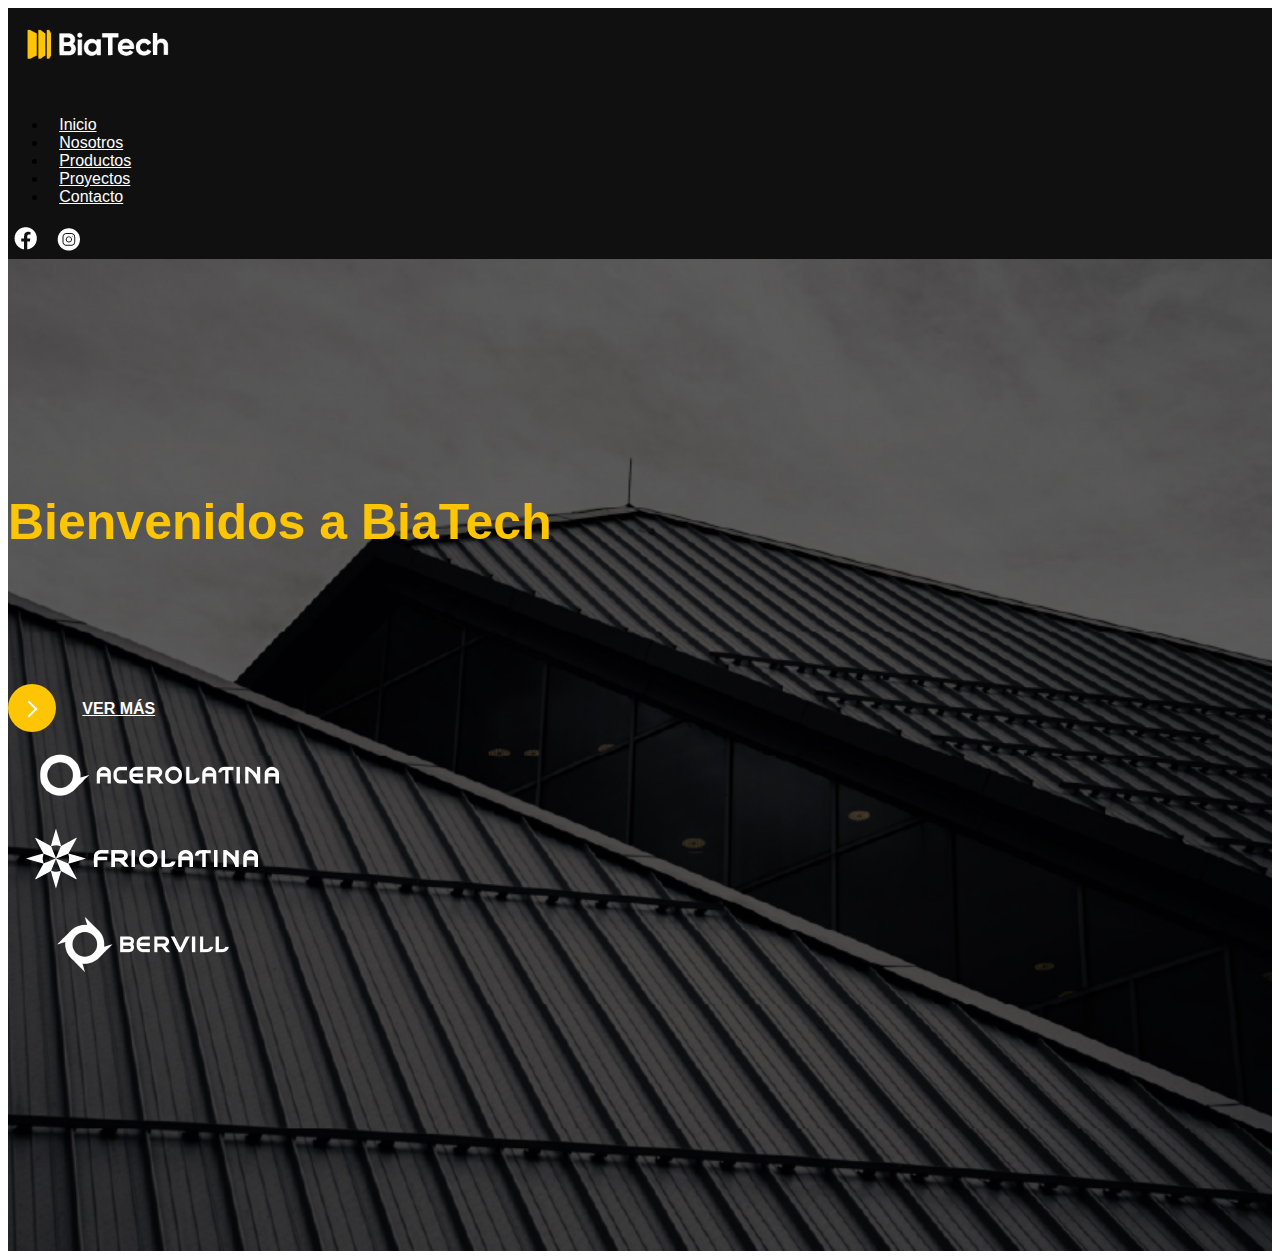
<file: index.html>
<!DOCTYPE html>
<html lang="es">
<head>
    <meta charset="UTF-8">
    <meta http-equiv="X-UA-Compatible" content="IE=edge">
    <meta name="viewport" content="width=device-width, initial-scale=1.0">
    <title>BiaTech</title>
    <!-- bootstrap -->
    <link rel="stylesheet" href="https://cdn.jsdelivr.net/npm/bootstrap@4.6.2/dist/css/bootstrap.min.css" integrity="sha384-xOolHFLEh07PJGoPkLv1IbcEPTNtaed2xpHsD9ESMhqIYd0nLMwNLD69Npy4HI+N" crossorigin="anonymous">
    <!-- font-awesome -->
    <link rel="stylesheet" href="https://cdnjs.cloudflare.com/ajax/libs/font-awesome/6.4.0/css/all.min.css" integrity="sha512-iecdLmaskl7CVkqkXNQ/ZH/XLlvWZOJyj7Yy7tcenmpD1ypASozpmT/E0iPtmFIB46ZmdtAc9eNBvH0H/ZpiBw==" crossorigin="anonymous" referrerpolicy="no-referrer"/>
    <!-- css -->
    <link rel="stylesheet" href="estilo.css">
     <!-- favicon -->
     <link rel="icon" href="imagenes/favicon.png">
     <!-- keywords -->
     <meta name="keywords" content="Estructuras metalicas, Estructuras para edificios ,Estructuras de acero, Constructor de estructuras metálicas, Montaje de estructuras, Diseño de estructuras, Estructuras arquitectónicas, Diseño de estructuras metálicas, Fabricación de estructuras metálicas, Estructuras arquitectónicas prefabricadas, Procesos constructivos de estructuras, Ingeniería de estructuras, Servicios de suministro de estructuras, Montaje de estructuras metálicas, Proyecto de estructuras de acero">
</head>
<body>
    <!-- Header -->
    <header class="header">
      <div class="container">

        <nav class="navbar navbar-expand-lg">
            <!-- logo -->
            <div class="logo">
                <a href="index.html"><img src="imagenes/logo.png" alt=""></a>
            </div>
            <!-- barns -->
            <button class="navbar-toggler" type="button" data-toggle="collapse" data-target="#navbarNav" aria-controls="navbarNav" aria-expanded="false" aria-label="Toggle navigation">
              <span class="fa-solid fa-bars"></span>
            </button>
            <!-- menu -->
            <div class="collapse navbar-collapse justify-content-between" id="navbarNav">
              <ul class="navbar-nav m-auto">
                <li class="nav-item">
                  <a class="nav-link" href="index.html">Inicio</a>
                </li>
                <li class="nav-item">
                  <a class="nav-link" href="nosotros.html">Nosotros</a>
                </li>
                <li class="nav-item">
                  <a class="nav-link" href="productos.html">Productos</a>
                </li>
                <li class="nav-item">
                    <a class="nav-link" href="proyectos.html">Proyectos</a>
                  </li>
                  <li class="nav-item">
                    <a class="nav-link" href="contacto.html">Contacto</a>
                  </li>
              </ul>
              <div class="redes">
                <a href="#"><img src="imagenes/facebock.png" alt=""></a>
                <a href="#"><img src="imagenes/instagram.png" alt=""></a>
              </div>
            </div>
          </nav>
      </div>
    </header>
  
  <!-- jumbatrom -->
  <section class="banner">
    <div class="container text-center">
      <h1>Bienvenidos a BiaTech</h1>
    </div>
    <!-- boton -->
    <div  class="text-center pb-5" id="container">
      <button class="learn-more">
        <span class="circle" aria-hidden="true">
          <span class="icon arrow"></span>
        </span>
        <span class="button-text"> <a href="nosotros.html">Ver Más</a></span>
      </button>
    </div>
    <!-- logos -->
    <div class="container">
      <div class="row">
        <div class="col-sm-6 col-md-12 col-lg-4 col-xl-4">
          <div class="vector text-center">
            <img src="imagenes/acerolatina.png" alt="">
          </div>
        </div>
        <div class="col-sm-6 col-md-12 col-lg-4 col-xl-4">
          <div class="text-center">
            <img src="imagenes/friolatina.png" alt="">
          </div>
        </div>
        <div class="col-sm-6 col-md-12 col-lg-4 col-xl-4">
          <div class="text-center">
            <img src="imagenes/bervill.png" alt="">
          </div>
        </div>
      </div>
    </div>
  </section>

  

  
    


 
    
    <script src="https://cdn.jsdelivr.net/npm/jquery@3.5.1/dist/jquery.slim.min.js" integrity="sha384-DfXdz2htPH0lsSSs5nCTpuj/zy4C+OGpamoFVy38MVBnE+IbbVYUew+OrCXaRkfj" crossorigin="anonymous"></script>
<script src="https://cdn.jsdelivr.net/npm/bootstrap@4.6.2/dist/js/bootstrap.bundle.min.js" integrity="sha384-Fy6S3B9q64WdZWQUiU+q4/2Lc9npb8tCaSX9FK7E8HnRr0Jz8D6OP9dO5Vg3Q9ct" crossorigin="anonymous"></script>
</body>
</html>
</file>
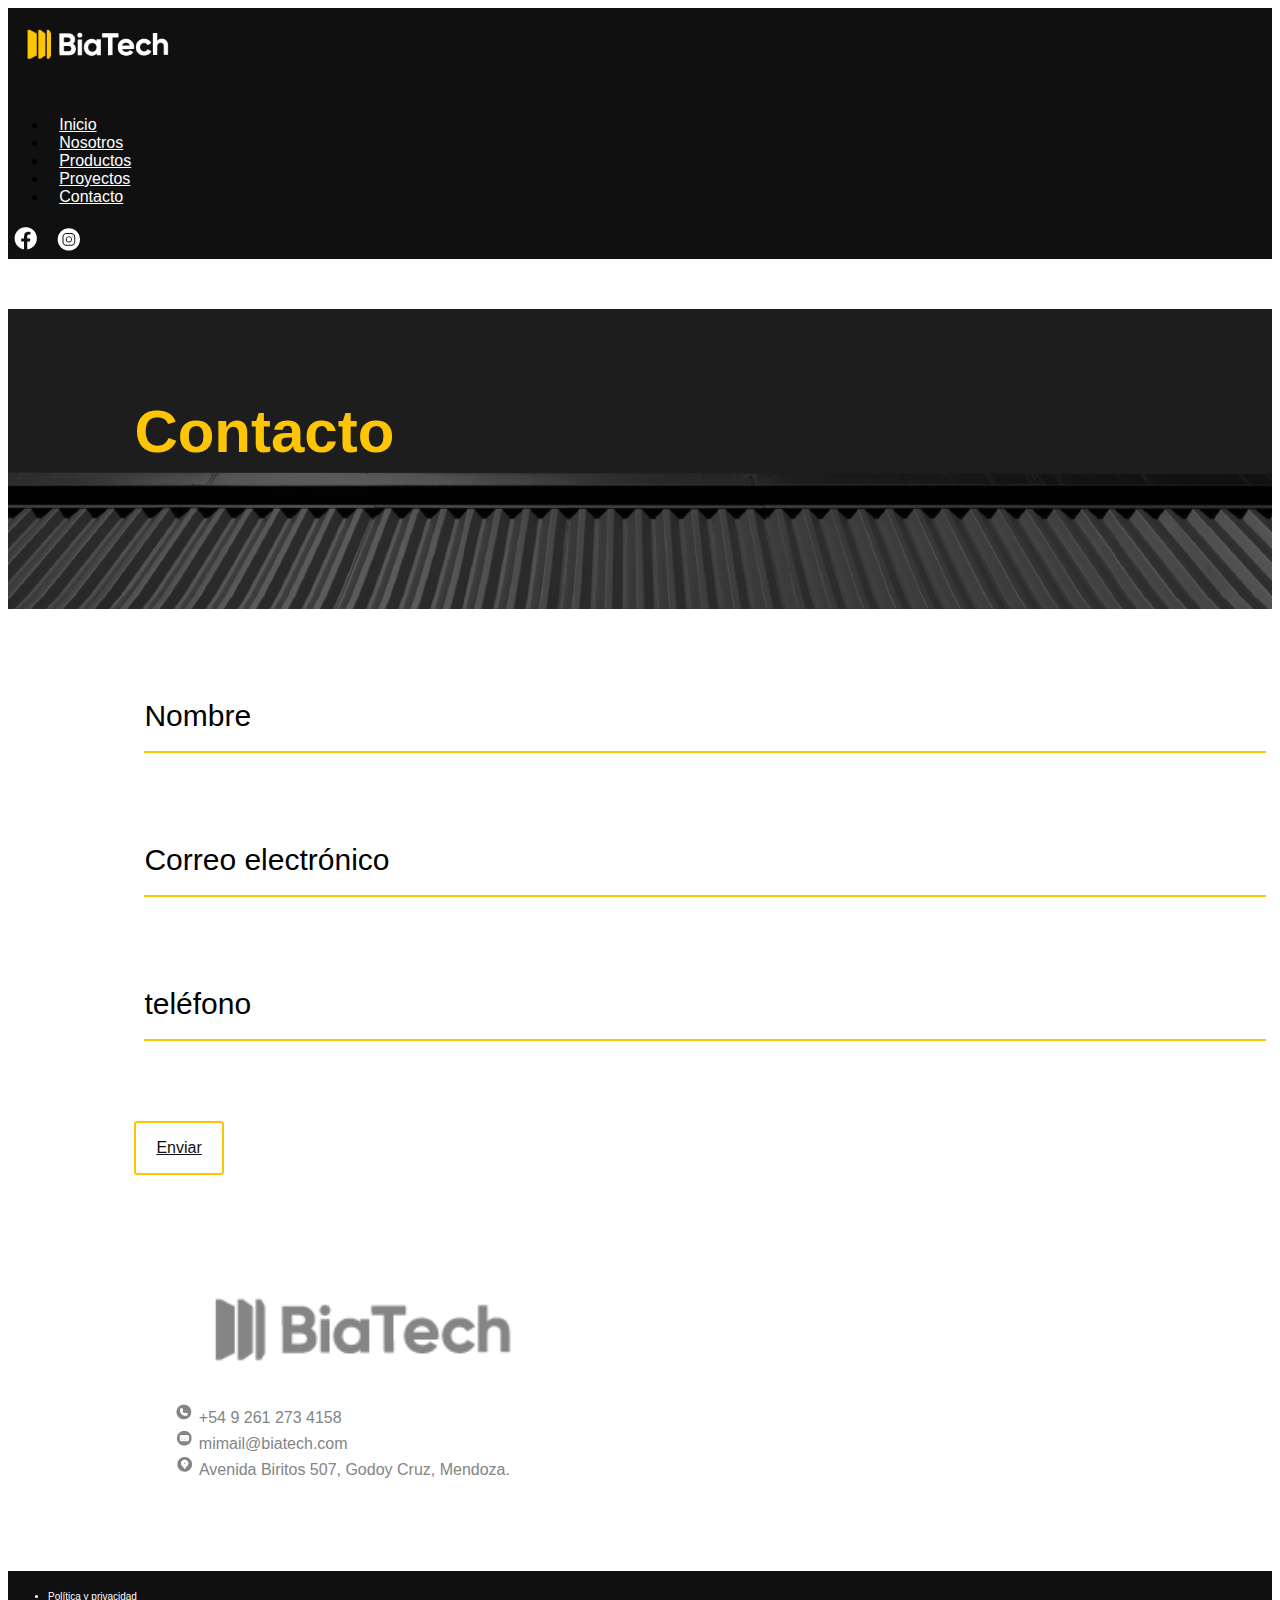
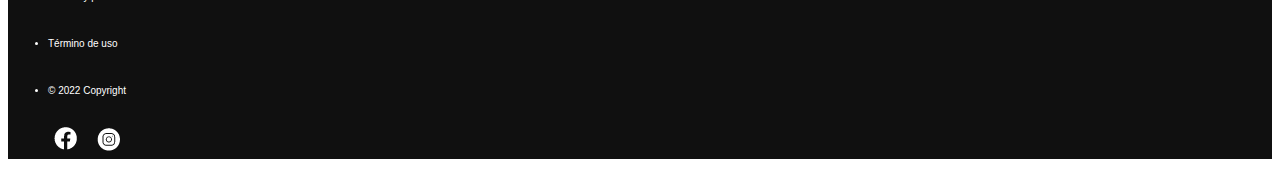
<file: contacto.html>
<!DOCTYPE html>
<html lang="es">
<head>
    <meta charset="UTF-8">
    <meta http-equiv="X-UA-Compatible" content="IE=edge">
    <meta name="viewport" content="width=device-width, initial-scale=1.0">
    <title>BiaTech</title>
    <!-- bootstrap -->
    <link rel="stylesheet" href="https://cdn.jsdelivr.net/npm/bootstrap@4.6.2/dist/css/bootstrap.min.css" integrity="sha384-xOolHFLEh07PJGoPkLv1IbcEPTNtaed2xpHsD9ESMhqIYd0nLMwNLD69Npy4HI+N" crossorigin="anonymous">
    <!-- font-awesome -->
    <link rel="stylesheet" href="https://cdnjs.cloudflare.com/ajax/libs/font-awesome/6.4.0/css/all.min.css" integrity="sha512-iecdLmaskl7CVkqkXNQ/ZH/XLlvWZOJyj7Yy7tcenmpD1ypASozpmT/E0iPtmFIB46ZmdtAc9eNBvH0H/ZpiBw==" crossorigin="anonymous" referrerpolicy="no-referrer"/>
    <!-- css -->
    <link rel="stylesheet" href="estilo.css">
     <!-- favicon -->
     <link rel="icon" href="imagenes/favicon.png">
     <!-- keywords -->
     <meta name="keywords" content="Estructuras metalicas, Estructuras para edificios ,Estructuras de acero, Constructor de estructuras metálicas, Montaje de estructuras, Diseño de estructuras, Estructuras arquitectónicas, Diseño de estructuras metálicas, Fabricación de estructuras metálicas, Estructuras arquitectónicas prefabricadas, Procesos constructivos de estructuras, Ingeniería de estructuras, Servicios de suministro de estructuras, Montaje de estructuras metálicas, Proyecto de estructuras de acero">
</head>
<body>
    <!-- Header -->
    <header class="header">
      <div class="container">

        <nav class="navbar navbar-expand-lg">
            <!-- logo -->
            <div class="logo">
                <a href="index.html"><img src="imagenes/logo.png" alt=""></a>
            </div>
            <!-- barns -->
            <button class="navbar-toggler" type="button" data-toggle="collapse" data-target="#navbarNav" aria-controls="navbarNav" aria-expanded="false" aria-label="Toggle navigation">
              <span class="fa-solid fa-bars"></span>
            </button>
            <!-- menu -->
            <div class="collapse navbar-collapse justify-content-between" id="navbarNav">
              <ul class="navbar-nav m-auto">
                <li class="nav-item">
                  <a class="nav-link" href="index.html">Inicio</a>
                </li>
                <li class="nav-item">
                  <a class="nav-link" href="nosotros.html">Nosotros</a>
                </li>
                <li class="nav-item">
                  <a class="nav-link" href="productos.html">Productos</a>
                </li>
                <li class="nav-item">
                    <a class="nav-link" href="proyectos.html">Proyectos</a>
                  </li>
                  <li class="nav-item">
                    <a class="nav-link" href="contacto.html">Contacto</a>
                  </li>
              </ul>
              <div class="redes">
                <a href="#"><img src="imagenes/facebock.png" alt=""></a>
                <a href="#"><img src="imagenes/instagram.png" alt=""></a>
              </div>
            </div>
          </nav>
      </div>
    </header>

    <!-- jumbatrom -->
  <section class="banner-contacto">
    <div class="container">
      <h2>Contacto</h2>
    </div>
  </section>

  <!-- formulario -->
  <div class="container">
    <div class="row input-box">
      <div class="col-sm-12 col-md-12 col-lg-6 col-xl-6 formulario">
        <div class="input-field">
          <input type="text" class="input" id="nombre" required autocomplete="off">
          <label for="nombre">Nombre</label>
        </div>
        <div class="input-field">
          <input type="text" class="input" id="email" required autocomplete="off">
          <label for="email">Correo electrónico</label>
        </div>
        <div class="input-field">
          <input type="text" class="input" id="telefono" required autocomplete="off">
          <label for="telefono">teléfono</label>
        </div>
        <!-- boton enviar -->
        <a href="#" class="ov-btn-slide-close">Enviar</a>
      </div>
        <div class="col-sm-12 col-md-12 col-lg-6 col-xl-6 input-informacion">
          <div class="logo-informacion">
            <img src="imagenes/biatech -gris.png" alt="">
          </div>
          <ul class="informacion">
            <li><img src="imagenes/telefono.png" alt=""> +54 9 261 273 4158</li>
            <li><img src="imagenes/mail.png" alt=""> mimail@biatech.com</li>
            <li><img src="imagenes/ubicacion.png" alt=""> Avenida Biritos 507, Godoy Cruz, Mendoza.</li>
          </ul>
        </div>
    </div>
  </div>
 

<!-- footer -->
<footer class="py-4">
  <div class="container">
    <nav class="row">
      <ul class="col-3 list-unstyled">
        <li class="li-footer">Política y privacidad</li>
      </ul>
      <ul class="col-3 list-unstyled">
        <li class="li-footer" >Término de uso</li>
      </ul>
      <ul class="col-3 list-unstyled">
        <li class="li-footer">© 2022 Copyright</li>
      </ul>
      <ul class="logos-footer col-3 list-unstyled d-flex justify-content-center">
        <a href="#" class="text-reset"><img src="imagenes/facebock.png" alt=""></a>
        <a href="#" class="text-reset"> <img src="imagenes/instagram.png" alt=""></a>
      </ul>
    </nav>
  </div>  
  
  </footer>
 
  

  
    


 
    
    <script src="https://cdn.jsdelivr.net/npm/jquery@3.5.1/dist/jquery.slim.min.js" integrity="sha384-DfXdz2htPH0lsSSs5nCTpuj/zy4C+OGpamoFVy38MVBnE+IbbVYUew+OrCXaRkfj" crossorigin="anonymous"></script>
<script src="https://cdn.jsdelivr.net/npm/bootstrap@4.6.2/dist/js/bootstrap.bundle.min.js" integrity="sha384-Fy6S3B9q64WdZWQUiU+q4/2Lc9npb8tCaSX9FK7E8HnRr0Jz8D6OP9dO5Vg3Q9ct" crossorigin="anonymous"></script>
</body>
</html>
</file>
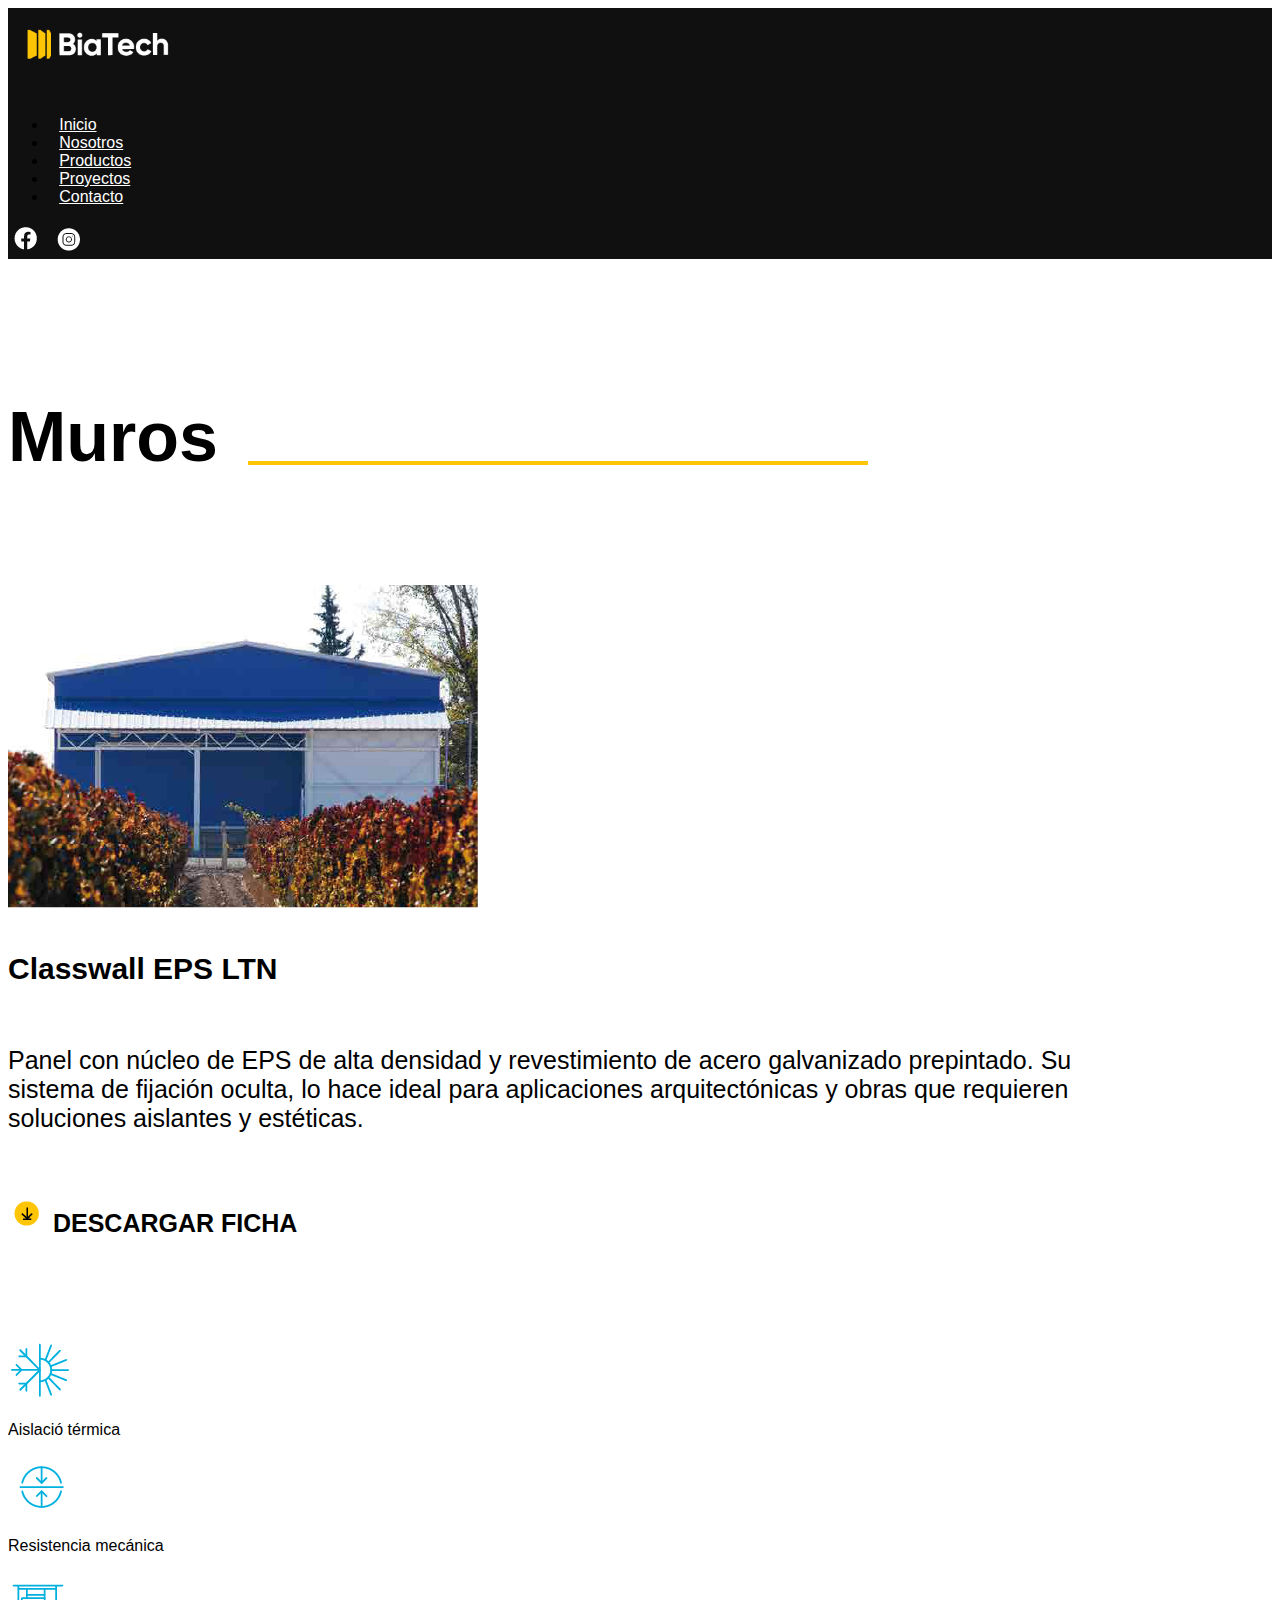
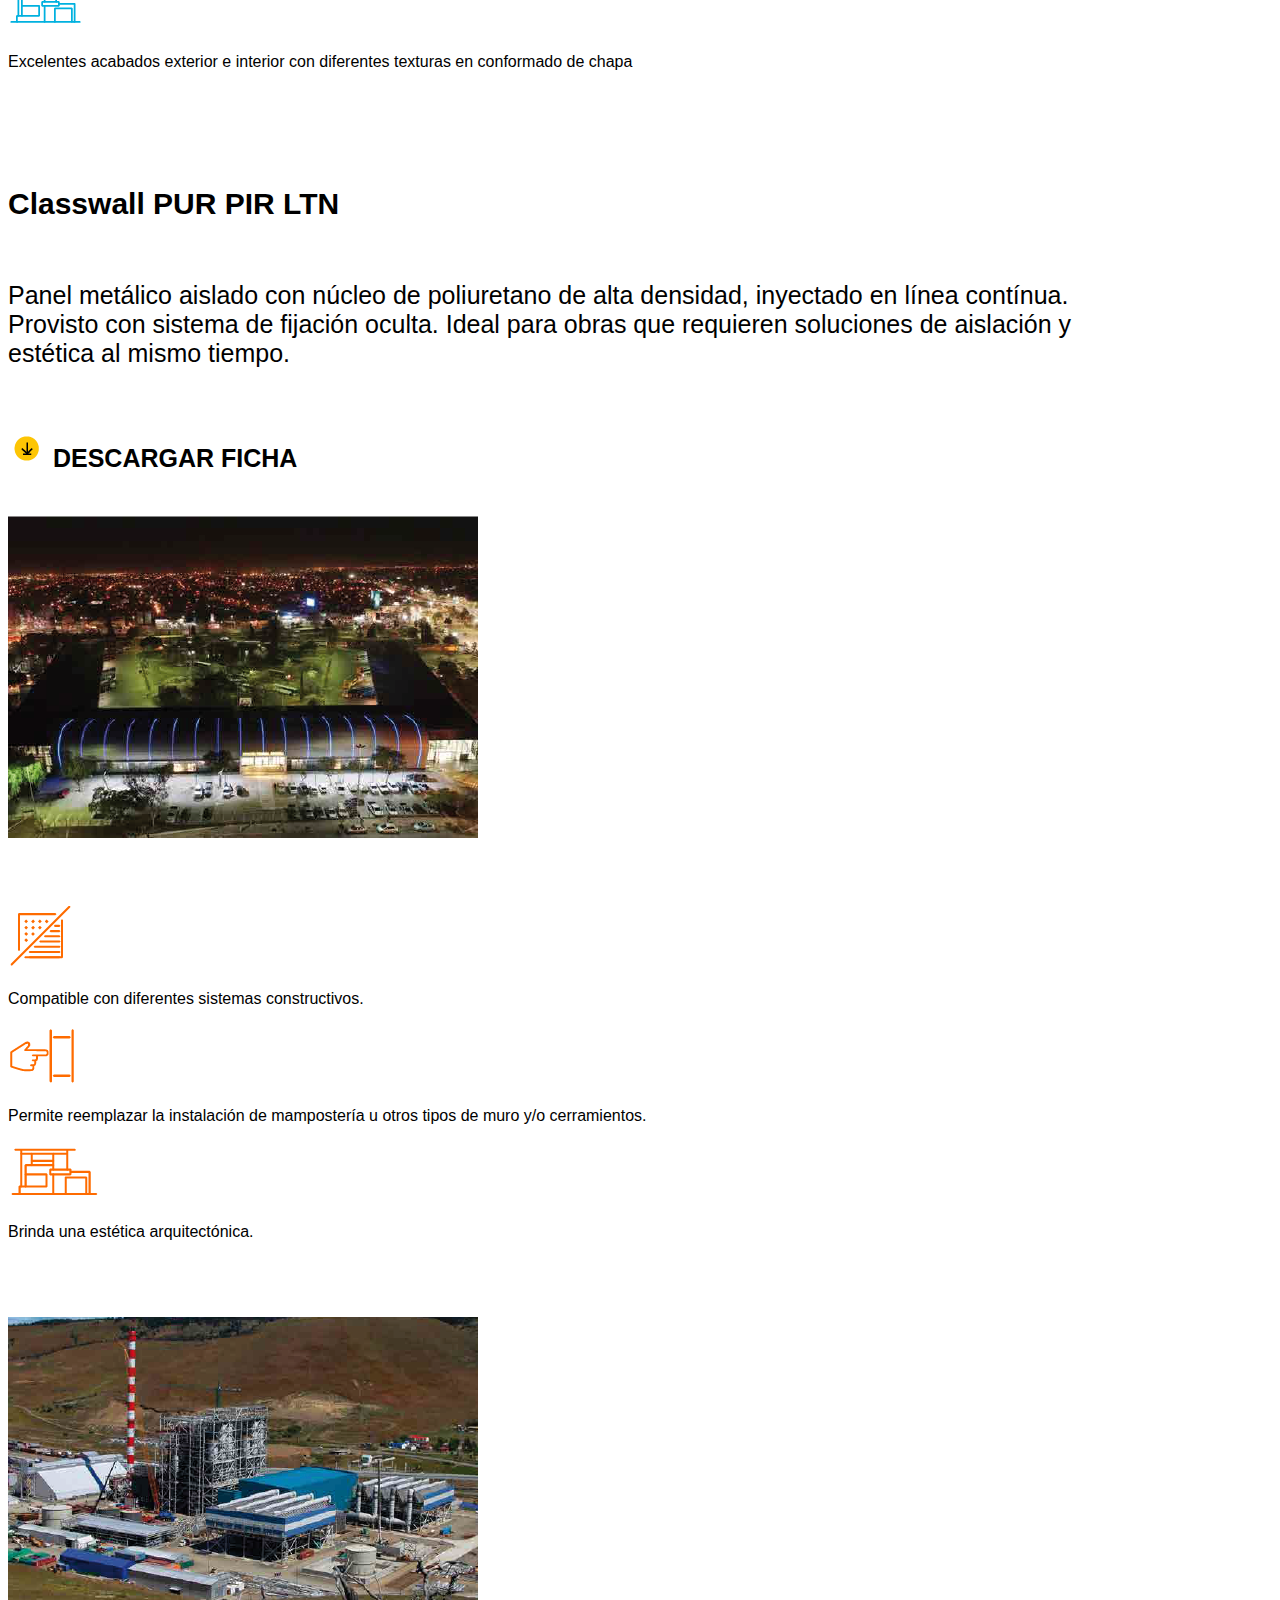
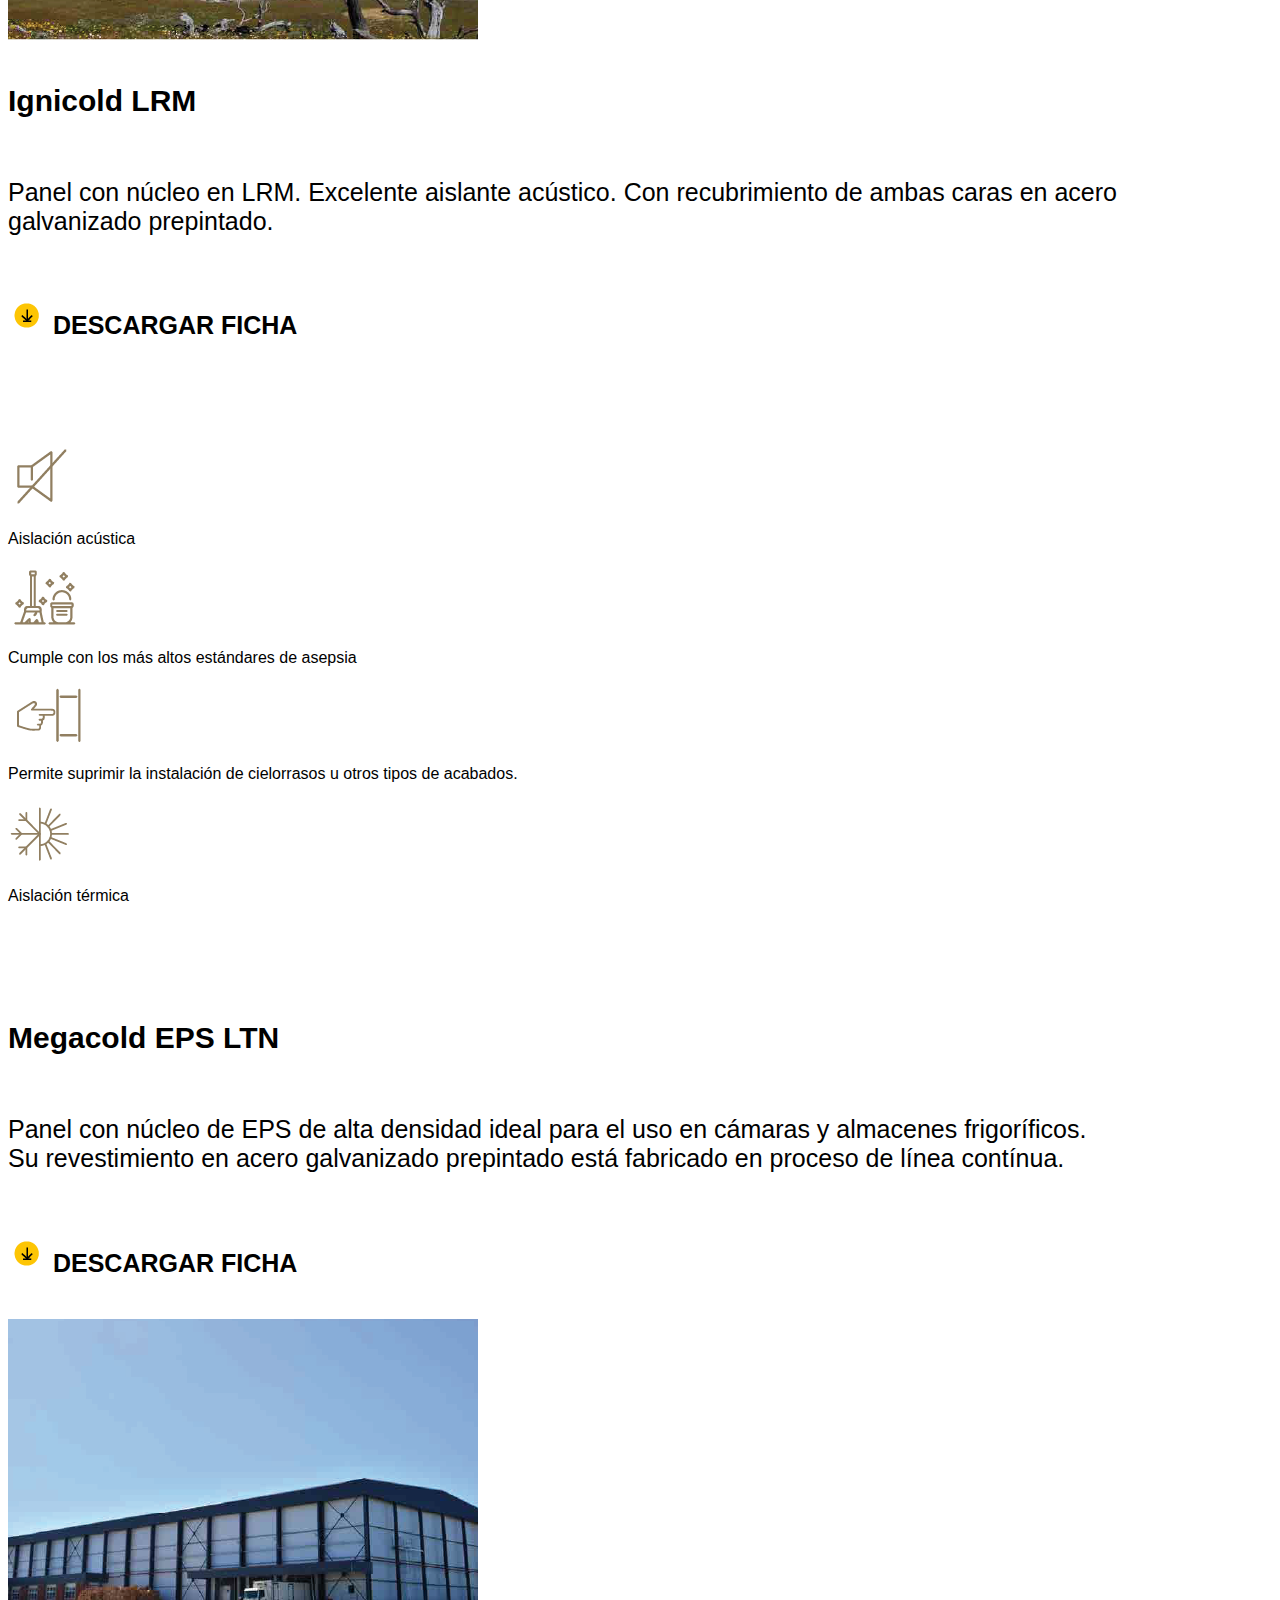
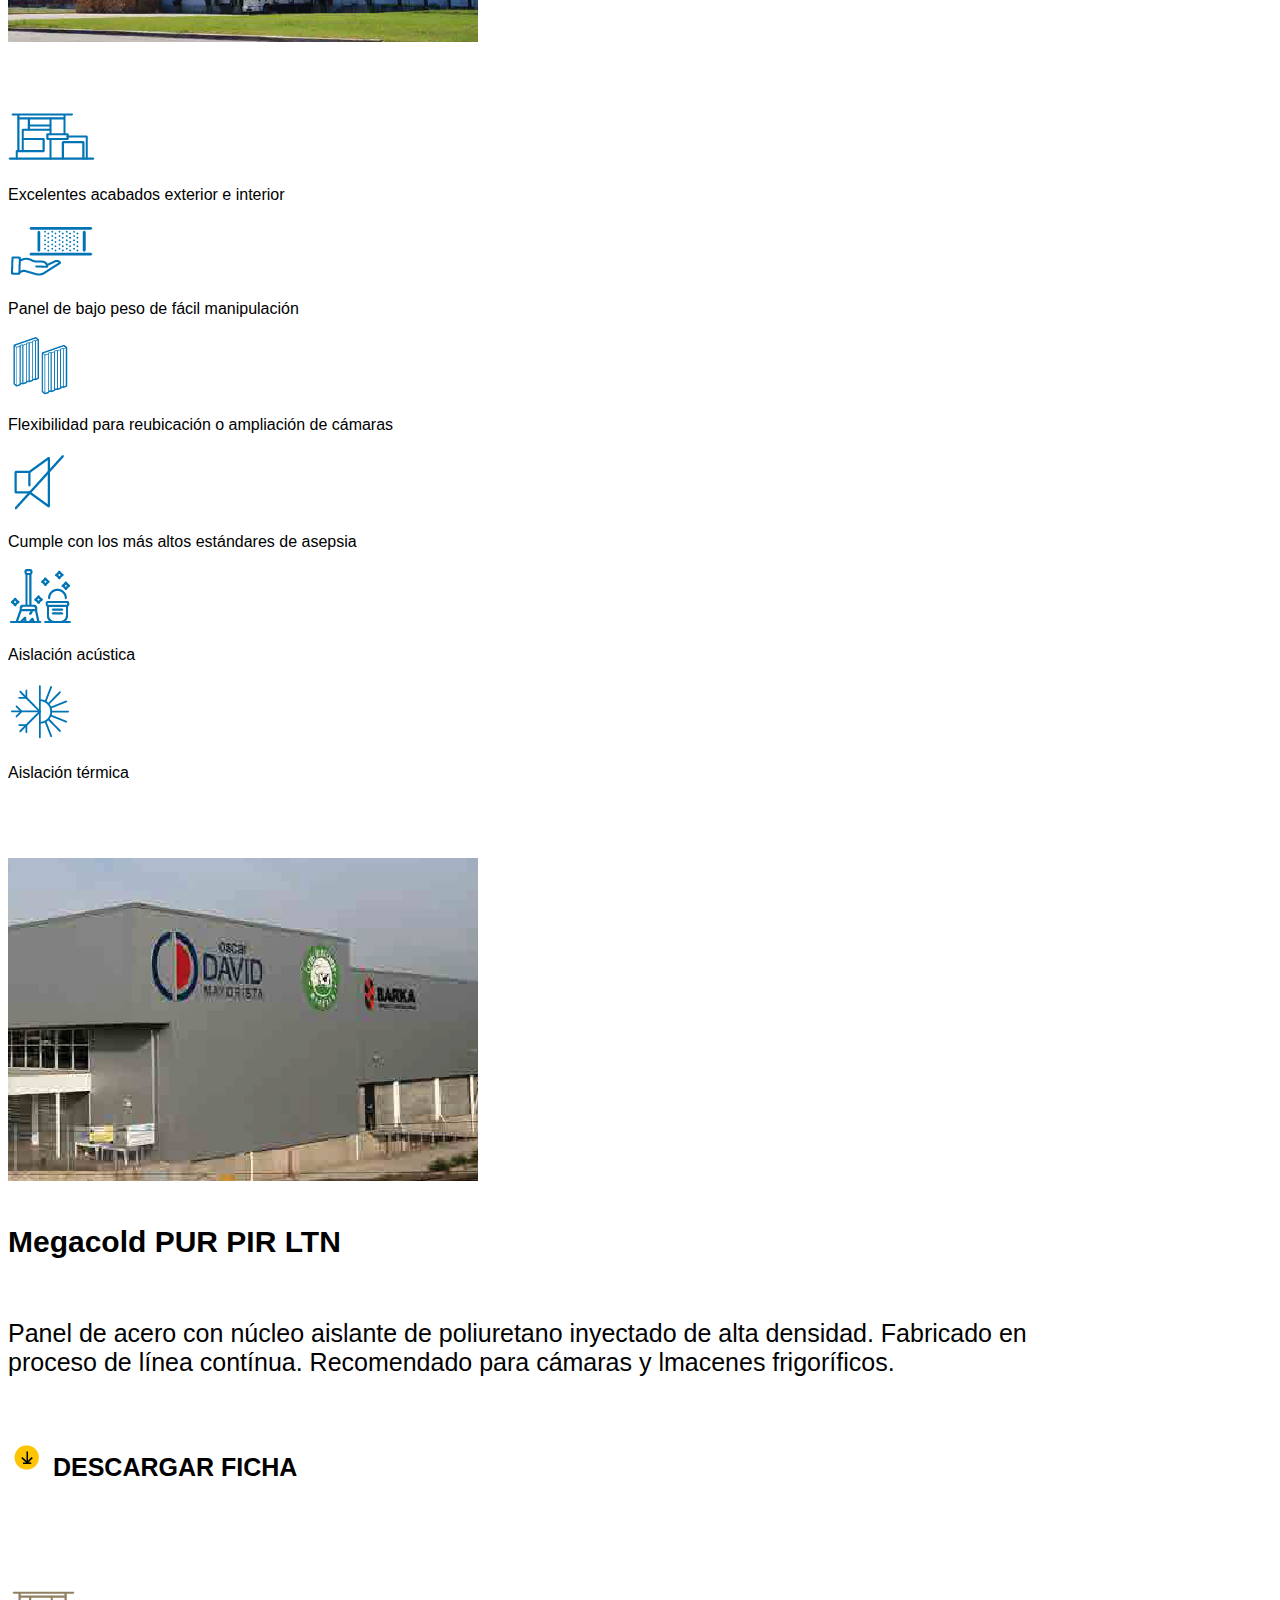
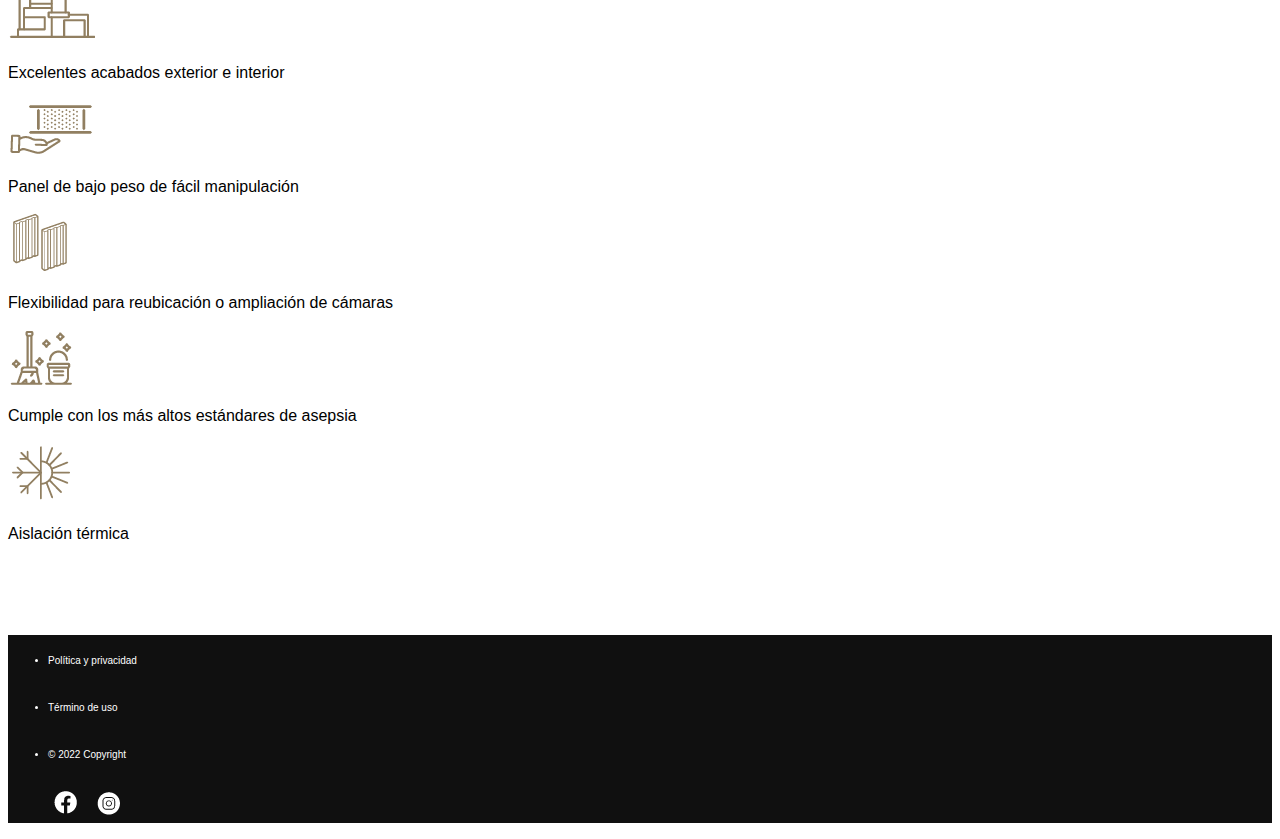
<file: muros.html>
<!DOCTYPE html>
<html lang="es">
<head>
    <meta charset="UTF-8">
    <meta http-equiv="X-UA-Compatible" content="IE=edge">
    <meta name="viewport" content="width=device-width, initial-scale=1.0">
    <title>BiaTech</title>
    <!-- bootstrap -->
    <link rel="stylesheet" href="https://cdn.jsdelivr.net/npm/bootstrap@4.6.2/dist/css/bootstrap.min.css" integrity="sha384-xOolHFLEh07PJGoPkLv1IbcEPTNtaed2xpHsD9ESMhqIYd0nLMwNLD69Npy4HI+N" crossorigin="anonymous">
    <!-- font-awesome -->
    <link rel="stylesheet" href="https://cdnjs.cloudflare.com/ajax/libs/font-awesome/6.4.0/css/all.min.css" integrity="sha512-iecdLmaskl7CVkqkXNQ/ZH/XLlvWZOJyj7Yy7tcenmpD1ypASozpmT/E0iPtmFIB46ZmdtAc9eNBvH0H/ZpiBw==" crossorigin="anonymous" referrerpolicy="no-referrer"/>
    <!-- css -->
    <link rel="stylesheet" href="estilo.css">
     <!-- favicon -->
     <link rel="icon" href="imagenes/favicon.png">
     <!-- keywords -->
     <meta name="keywords" content="Estructuras metalicas, Estructuras para edificios ,Estructuras de acero, Constructor de estructuras metálicas, Montaje de estructuras, Diseño de estructuras, Estructuras arquitectónicas, Diseño de estructuras metálicas, Fabricación de estructuras metálicas, Estructuras arquitectónicas prefabricadas, Procesos constructivos de estructuras, Ingeniería de estructuras, Servicios de suministro de estructuras, Montaje de estructuras metálicas, Proyecto de estructuras de acero">
</head>
<body>
    <!-- Header -->
    <header class="header">
      <div class="container">

        <nav class="navbar navbar-expand-lg">
            <!-- logo -->
            <div class="logo">
                <a href="index.html"><img src="imagenes/logo.png" alt=""></a>
            </div>
            <!-- barns -->
            <button class="navbar-toggler" type="button" data-toggle="collapse" data-target="#navbarNav" aria-controls="navbarNav" aria-expanded="false" aria-label="Toggle navigation">
              <span class="fa-solid fa-bars"></span>
            </button>
            <!-- menu -->
            <div class="collapse navbar-collapse justify-content-between" id="navbarNav">
              <ul class="navbar-nav m-auto">
                <li class="nav-item">
                  <a class="nav-link" href="index.html">Inicio</a>
                </li>
                <li class="nav-item">
                  <a class="nav-link" href="nosotros.html">Nosotros</a>
                </li>
                <li class="nav-item">
                  <a class="nav-link" href="productos.html">Productos</a>
                </li>
                <li class="nav-item">
                    <a class="nav-link" href="proyectos.html">Proyectos</a>
                  </li>
                  <li class="nav-item">
                    <a class="nav-link" href="contacto.html">Contacto</a>
                  </li>
              </ul>
              <div class="redes">
                <a href="#"><img src="imagenes/facebock.png" alt=""></a>
                <a href="#"><img src="imagenes/instagram.png" alt=""></a>
              </div>
            </div>
          </nav>
      </div>
    </header>

    <!-- titulos -->
    <div class="titulo container">
      <h2>Muros</h2>
    </div>

    <!-- contenido -->
    <div class="container">
      <!-- parte1 -->
      <div class="row align-items-center">
        <div class="col-sm-12 col-md-6 col-lg-6 col-xl-6 fotos">
          <img src="imagenes/muros-1.png" class=" img-fluid mb-5" alt="">
        </div>
        <div class="col-sm-12 col-md-6 col-lg-6 col-xl-6 cont-texto">
          <h4>Classwall EPS LTN</h4>
          <p>Panel con núcleo de EPS de alta densidad y revestimiento de acero galvanizado prepintado. Su sistema de fijación oculta, lo hace ideal para aplicaciones arquitectónicas y obras que requieren soluciones aislantes y estéticas.</p>
          <h5> <img src="imagenes/boton-descargas.png" alt=""> DESCARGAR FICHA</h5>
        </div>
      </div>
      <!-- vectores1 -->
      <div class="row vectores">
        <div class="col-sm-6 col-md-6 col-lg-4 col-xl-4">
          <div class="vector text-center">
            <img src="imagenes/vector 1.png" alt="">
            <p>Aislació térmica</p>
          </div>
        </div>
        <div class="col-sm-6 col-md-6 col-lg-4 col-xl-4">
          <div class="vector text-center">
            <img src="imagenes/vector 2.png" alt="">
            <p>Resistencia mecánica</p>
          </div>
        </div>
        <div class="col-sm-6 col-md-6 col-lg-4 col-xl-4">
          <div class="vector text-center">
            <img src="imagenes/vector 3.png" alt="">
            <p>Excelentes acabados exterior e interior con diferentes texturas en conformado de chapa</p>
          </div>
        </div>
      </div>
      <!-- parte2 -->
      <div class="row align-items-center">
        <div class="col-sm-12 col-md-12 col-lg-6 col-xl-6 cont-texto">
          <h4>Classwall PUR PIR LTN</h4>
          <p>Panel metálico aislado con núcleo de poliuretano de alta densidad, inyectado en línea contínua. Provisto con sistema
            de fijación oculta. Ideal para obras que requieren soluciones de aislación y estética al mismo tiempo.</p>
          <h5> <img src="imagenes/boton-descargas.png" alt=""> DESCARGAR FICHA</h5>
        </div>
        <div class="col-sm-12 col-md-6 col-lg-6 col-xl-6 fotos">
          <img src="imagenes/muros-2.png" class="img-fluid mb-5" alt="">
        </div>
      </div>
      <!-- vectores2 -->
      <div class="row vectores">
        <div class="col-sm-6 col-md-6 col-lg-4 col-xl-4">
          <div class="vector text-center">
            <img src="imagenes/vector 4.png" alt="">
            <p>Compatible con
              diferentes sistemas
              constructivos.</p>
          </div>
        </div>
        <div class="col-sm-6 col-md-6 col-lg-4 col-xl-4">
          <div class="vector text-center">
            <img src="imagenes/vector5.png" alt="">
            <p>Permite reemplazar la instalación de mampostería u otros tipos de muro y/o cerramientos.</p>
          </div>
        </div>
        <div class="col-sm-6 col-md-6 col-lg-4 col-xl-4">
          <div class="vector text-center">
            <img src="imagenes/vector 6.png" alt="">
            <p>Brinda una estética arquitectónica.</p>
          </div>
        </div>
      </div>
      <!-- parte3 -->
      <div class="row align-items-center">
        <div class="col-sm-12 col-md-6 col-lg-6 col-xl-6 fotos">
          <img src="imagenes/muros-3.png" class="img-fluid mb-5" alt="">
        </div>
        <div class="col-sm-12 col-md-6 col-lg-6 col-xl-6 cont-texto">
          <h4>Ignicold LRM</h4>
          <p>Panel con núcleo en LRM. Excelente aislante acústico. Con recubrimiento de ambas caras en acero galvanizado prepintado.</p>
          <h5> <img src="imagenes/boton-descargas.png" alt=""> DESCARGAR FICHA</h5>
        </div>
      </div>
    <!-- vectores3 -->
      <div class="row vectores">
      <div class="col-sm-6 col-md-6 col-lg-3 col-xl-3">
        <div class="vector text-center">
          <img src="imagenes/vector 7.png" alt="">
          <p>Aislación
            acústica</p>
        </div>
      </div>
      <div class="col-sm-6 col-md-6 col-lg-3 col-xl-3">
        <div class="vector text-center">
          <img src="imagenes/vector8.png" alt="">
          <p>Cumple con los más altos estándares de asepsia</p>
        </div>
      </div>
      <div class="col-sm-6 col-md-6 col-lg-3 col-xl-3">
        <div class="vector text-center">
          <img src="imagenes/vector 9.png" alt="">
          <p>Permite suprimir la instalación de cielorrasos u otros tipos de acabados.</p>
        </div>
      </div>
      <div class="col-sm-6 col-md-6 col-lg-3 col-xl-3">
        <div class="vector text-center">
          <img src="imagenes/vector 10.png" alt="">
          <p>Aislación
            térmica</p>
        </div>
      </div>
      </div>
     <!-- parte4 -->
      <div class="row align-items-center">
      <div class="col-sm-12 col-md-6 col-lg-6 col-xl-6 cont-texto">
        <h4>Megacold EPS LTN</h4>
        <p>Panel con núcleo de EPS de alta densidad ideal para el uso en cámaras y almacenes frigoríficos. Su revestimiento en acero galvanizado prepintado está fabricado en proceso de línea contínua.</p>
        <h5> <img src="imagenes/boton-descargas.png" alt=""> DESCARGAR FICHA</h5>
      </div>
      <div class="col-sm-12 col-md-6 col-lg-6 col-xl-6 fotos">
        <img src="imagenes/muros-4.png" class="img-fluid mb-5" alt="">
      </div>
      </div>
     <!-- vectores4 -->
      <div class="row vectores">
      <div class="col-sm-6 col-md-6 col-lg-2 col-xl-2">
        <div class="vector text-center">
          <img src="imagenes/vector 11.png" alt="">
          <p>Excelentes acabados exterior e interior</p>
        </div>
      </div>
      <div class="col-sm-6 col-md-6 col-lg-2 col-xl-2">
        <div class="vector text-center">
          <img src="imagenes/vector 12.png" alt="">
          <p>Panel de bajo peso de fácil manipulación</p>
        </div>
      </div>
      <div class="col-sm-6 col-md-6 col-lg-2 col-xl-2">
        <div class="vector text-center">
          <img src="imagenes/vector 13.png" alt="">
          <p>Flexibilidad para
            reubicación o
            ampliación de
            cámaras</p>
        </div>
      </div> <div class="col-sm-6 col-md-6 col-lg-2 col-xl-2">
        <div class="vector text-center">
          <img src="imagenes/vector 14.png" alt="">
          <p>Cumple con los más altos estándares de asepsia</p>
        </div>
      </div>
      <div class="col-sm-6 col-md-6 col-lg-2 col-xl-2">
        <div class="vector text-center">
          <img src="imagenes/vector 15.png" alt="">
          <p>Aislación
            acústica</p>
        </div>
      </div>
      <div class="col-sm-6 col-md-6 col-lg-2 col-xl-2">
        <div class="vector text-center">
          <img src="imagenes/vector 16.png" alt="">
          <p>Aislación
            térmica</p>
        </div>
      </div>
      </div>
    <!-- parte5 -->
      <div class="row align-items-center">
      <div class="col-sm-12 col-md-6 col-lg-6 col-xl-6 fotos">
        <img src="imagenes/muros-5.png" class="img-fluid mb-5" alt="">
      </div>
      <div class="col-sm-12 col-md-6 col-lg-6 col-xl-6 cont-texto">
        <h4>Megacold PUR PIR LTN</h4>
        <p>Panel de acero con núcleo aislante de poliuretano inyectado de alta densidad. Fabricado en proceso de línea contínua. Recomendado para cámaras y  lmacenes
          frigoríficos.</p>
        <h5> <img src="imagenes/boton-descargas.png" alt=""> DESCARGAR FICHA</h5>
      </div>
      </div>
  <!-- vectores5 -->
     <div class="row vectores">
    <div class="col-sm-6 col-md-6 col-lg-2 col-xl-2">
      <div class="vector text-center">
        <img src="imagenes/vector 17.png" alt="">
        <p>Excelentes acabados exterior e interior</p>
      </div>
    </div>
    <div class="col-sm-6 col-md-6 col-lg-2 col-xl-2">
      <div class="vector text-center">
        <img src="imagenes/vector 18.png" alt="">
        <p>Panel de bajo peso de fácil manipulación</p>
      </div>
    </div>
    <div class="col-sm-6 col-md-6 col-lg-2 col-xl-2">
      <div class="vector text-center">
        <img src="imagenes/vector 19.png" alt="">
        <p>Flexibilidad para
          reubicación o
          ampliación de
          cámaras</p>
      </div>
    </div>
    <div class="col-sm-6 col-md-6 col-lg-2 col-xl-2">
      <div class="vector text-center">
        <img src="imagenes/vector 20.png" alt="">
        <p>Cumple con los más altos estándares de asepsia</p>
      </div>
    </div>
    <div class="col-sm-6 col-md-6 col-lg-2 col-xl-2">
      <div class="vector text-center">
        <img src="imagenes/vector 21.png" alt="">
        <p>Aislación
          térmica</p>
      </div>
    </div>
  </div>
</div>

<!-- footer -->
<footer class="py-4">
  <div class="container">
    <nav class="row">
      <ul class="col-3 list-unstyled">
        <li class="li-footer">Política y privacidad</li>
      </ul>
      <ul class="col-3 list-unstyled">
        <li class="li-footer" >Término de uso</li>
      </ul>
      <ul class="col-3 list-unstyled">
        <li class="li-footer">© 2022 Copyright</li>
      </ul>
      <ul class="logos-footer col-3 list-unstyled d-flex justify-content-center">
        <a href="#" class="text-reset"><img src="imagenes/facebock.png" alt=""></a>
        <a href="#" class="text-reset"> <img src="imagenes/instagram.png" alt=""></a>
      </ul>
    </nav>
  </div>  
  
  </footer>
 
  

  
    


 
    
    <script src="https://cdn.jsdelivr.net/npm/jquery@3.5.1/dist/jquery.slim.min.js" integrity="sha384-DfXdz2htPH0lsSSs5nCTpuj/zy4C+OGpamoFVy38MVBnE+IbbVYUew+OrCXaRkfj" crossorigin="anonymous"></script>
<script src="https://cdn.jsdelivr.net/npm/bootstrap@4.6.2/dist/js/bootstrap.bundle.min.js" integrity="sha384-Fy6S3B9q64WdZWQUiU+q4/2Lc9npb8tCaSX9FK7E8HnRr0Jz8D6OP9dO5Vg3Q9ct" crossorigin="anonymous"></script>
</body>
</html>
</file>
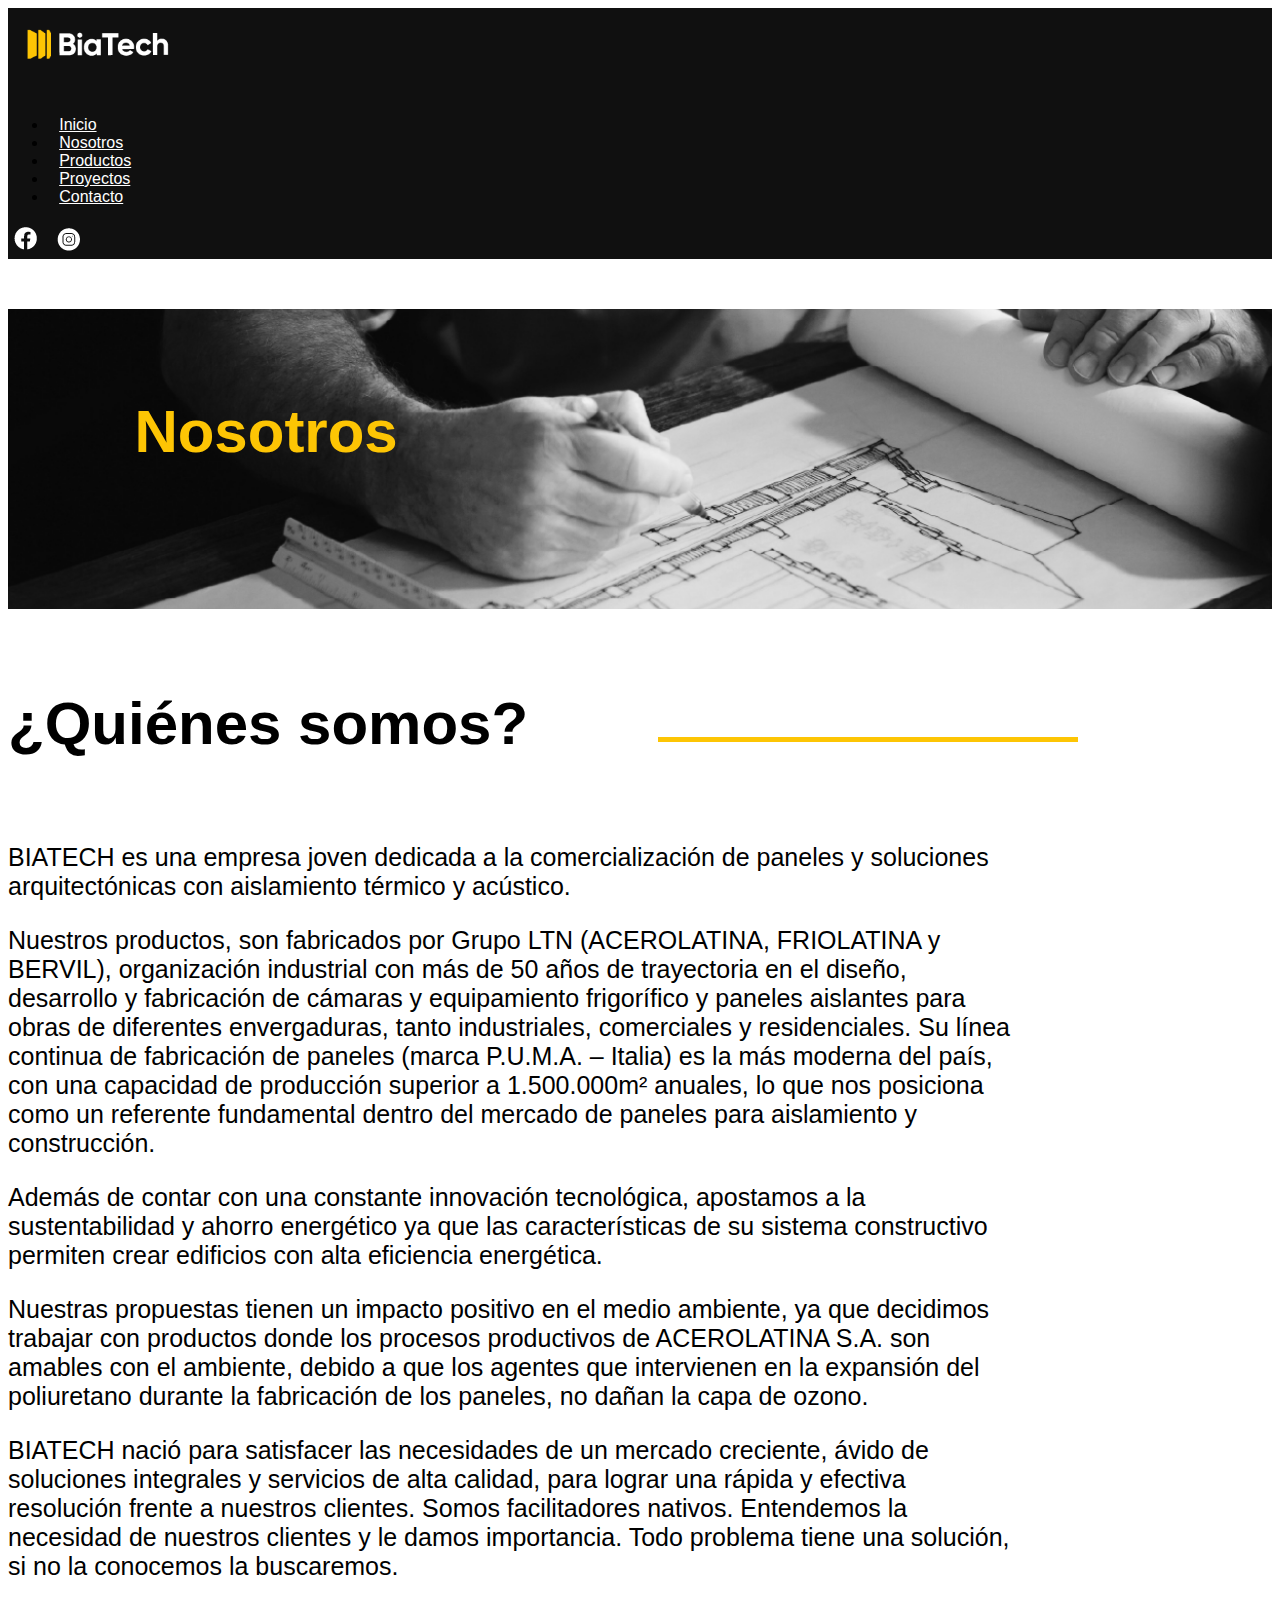
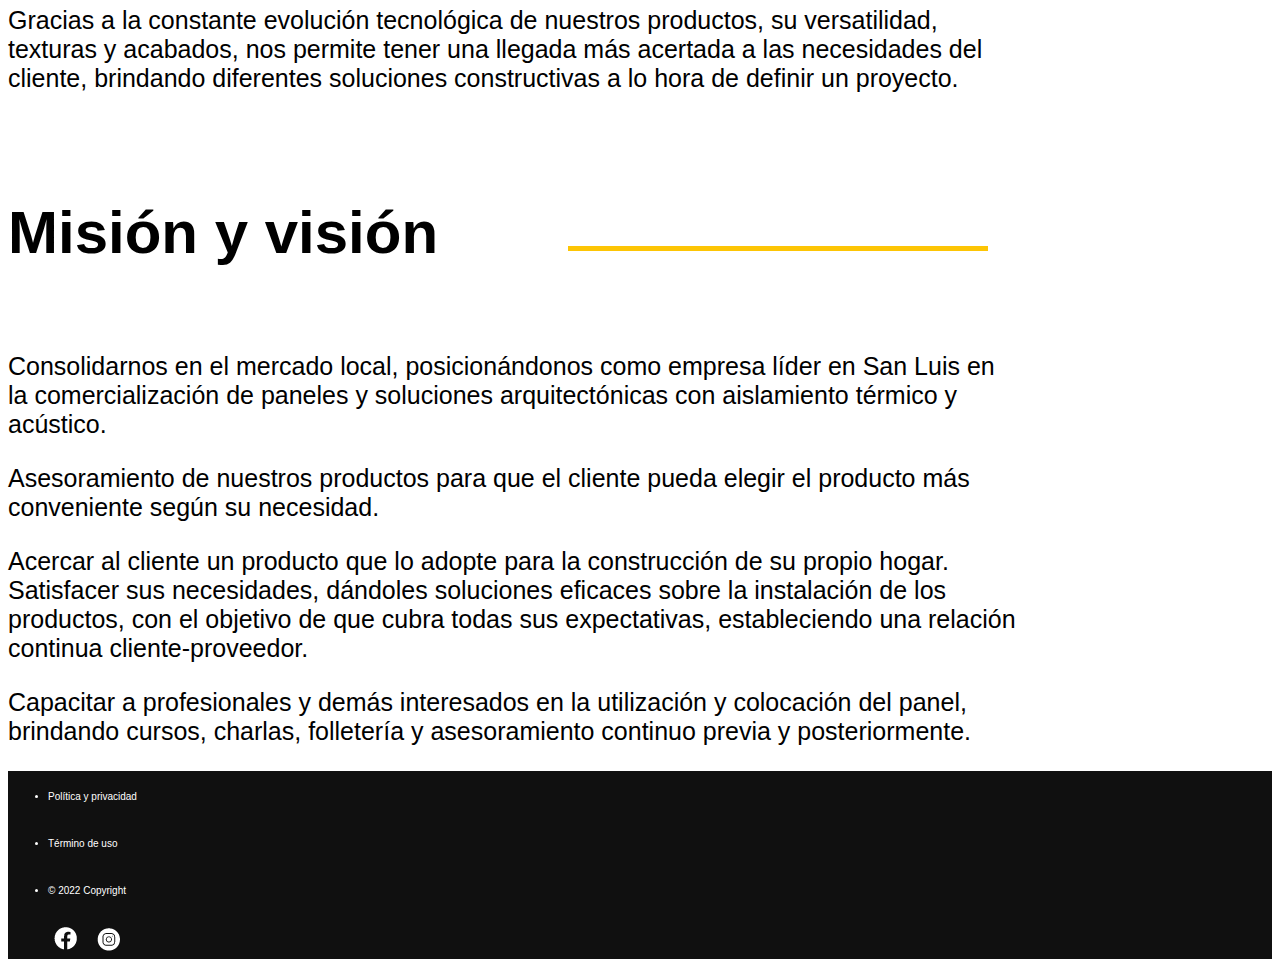
<file: nosotros.html>
<!DOCTYPE html>
<html lang="es">
<head>
    <meta charset="UTF-8">
    <meta http-equiv="X-UA-Compatible" content="IE=edge">
    <meta name="viewport" content="width=device-width, initial-scale=1.0">
    <title>BiaTech</title>
    <!-- bootstrap -->
    <link rel="stylesheet" href="https://cdn.jsdelivr.net/npm/bootstrap@4.6.2/dist/css/bootstrap.min.css" integrity="sha384-xOolHFLEh07PJGoPkLv1IbcEPTNtaed2xpHsD9ESMhqIYd0nLMwNLD69Npy4HI+N" crossorigin="anonymous">
    <!-- font-awesome -->
    <link rel="stylesheet" href="https://cdnjs.cloudflare.com/ajax/libs/font-awesome/6.4.0/css/all.min.css" integrity="sha512-iecdLmaskl7CVkqkXNQ/ZH/XLlvWZOJyj7Yy7tcenmpD1ypASozpmT/E0iPtmFIB46ZmdtAc9eNBvH0H/ZpiBw==" crossorigin="anonymous" referrerpolicy="no-referrer"/>
    <!-- css -->
    <link rel="stylesheet" href="estilo.css">
     <!-- favicon -->
     <link rel="icon" href="imagenes/favicon.png">
     <!-- keywords -->
     <meta name="keywords" content="Estructuras metalicas, Estructuras para edificios ,Estructuras de acero, Constructor de estructuras metálicas, Montaje de estructuras, Diseño de estructuras, Estructuras arquitectónicas, Diseño de estructuras metálicas, Fabricación de estructuras metálicas, Estructuras arquitectónicas prefabricadas, Procesos constructivos de estructuras, Ingeniería de estructuras, Servicios de suministro de estructuras, Montaje de estructuras metálicas, Proyecto de estructuras de acero">
</head>
<body>
    <!-- Header -->
    <header class="header">
      <div class="container">

        <nav class="navbar navbar-expand-lg">
            <!-- logo -->
            <div class="logo">
                <a href="index.html"><img src="imagenes/logo.png" alt=""></a>
            </div>
            <!-- barns -->
            <button class="navbar-toggler" type="button" data-toggle="collapse" data-target="#navbarNav" aria-controls="navbarNav" aria-expanded="false" aria-label="Toggle navigation">
              <span class="fa-solid fa-bars"></span>
            </button>
            <!-- menu -->
            <div class="collapse navbar-collapse justify-content-between" id="navbarNav">
              <ul class="navbar-nav m-auto">
                <li class="nav-item">
                  <a class="nav-link" href="index.html">Inicio</a>
                </li>
                <li class="nav-item">
                  <a class="nav-link" href="nosotros.html">Nosotros</a>
                </li>
                <li class="nav-item">
                  <a class="nav-link" href="productos.html">Productos</a>
                </li>
                <li class="nav-item">
                    <a class="nav-link" href="proyectos.html">Proyectos</a>
                  </li>
                  <li class="nav-item">
                    <a class="nav-link" href="contacto.html">Contacto</a>
                  </li>
              </ul>
              <div class="redes">
                <a href="#"><img src="imagenes/facebock.png" alt=""></a>
                <a href="#"><img src="imagenes/instagram.png" alt=""></a>
              </div>
            </div>
          </nav>
      </div>
    </header>

    <!-- jumbatrom -->
  <section class="banner-nosotros">
    <div class="container">
      <h2>Nosotros</h2>
    </div>
  </section>

  <!-- informacion -->
  <div class="container">
    <main class="informacion">

      <!-- titulo-1 -->

      <h3 class="mb-5">¿Quiénes somos?</h3>

      <!-- parrafo -->
      <p class="pb-3" >BIATECH es una empresa joven dedicada a la comercialización de paneles y soluciones arquitectónicas con aislamiento térmico y acústico.</p>
      <p class="pb-3"> Nuestros productos, son fabricados por Grupo LTN (ACEROLATINA, FRIOLATINA y BERVIL), organización industrial con más de 50 años de trayectoria en el diseño, desarrollo y fabricación de cámaras y equipamiento frigorífico y paneles aislantes para obras de diferentes envergaduras, tanto industriales, comerciales y residenciales.
        Su línea continua de fabricación de paneles (marca P.U.M.A. – Italia) es la más moderna del país, con una capacidad de producción superior a 1.500.000m² anuales, lo que nos posiciona como un referente fundamental dentro del mercado de paneles para aislamiento y construcción.</p>
        <p class="pb-3">Además de contar con una constante innovación tecnológica, apostamos a la sustentabilidad y ahorro energético ya que las características de su sistema constructivo permiten crear edificios con alta eficiencia energética. 
        </p>
        <p class="pb-3">Nuestras propuestas tienen un impacto positivo en el medio ambiente, ya que decidimos trabajar con productos donde los procesos productivos de ACEROLATINA S.A. son amables con el ambiente, debido a que los agentes que intervienen en la expansión del poliuretano durante la fabricación de los paneles, no dañan la capa de ozono.</p>
        <p class="pb-3"> BIATECH nació para satisfacer las necesidades de un mercado creciente, ávido de soluciones integrales y servicios de alta calidad, para lograr una rápida y efectiva resolución frente a nuestros clientes. Somos facilitadores nativos. Entendemos la necesidad de nuestros clientes y le damos importancia. Todo problema tiene una solución, si no la conocemos la buscaremos.</p>
        <p class="pb-3">Gracias a la constante evolución tecnológica de nuestros productos, su versatilidad, texturas y acabados,  nos permite tener una llegada más acertada a las necesidades del cliente, brindando diferentes soluciones constructivas a lo hora de definir un proyecto.</p>

        <!-- titulo-2 -->
    
        <h3 class="mb-5">Misión y visión</h3>

        <!-- parrafo -->
        
        <p class="pb-3">Consolidarnos en el mercado local, posicionándonos como empresa líder en San Luis en la comercialización de paneles y soluciones arquitectónicas con aislamiento térmico y acústico.</p>
        <p class="pb-3">Asesoramiento de nuestros productos para que el cliente pueda elegir el producto más conveniente según su necesidad.</p>
        <p class="pb-3">Acercar al cliente un producto que lo adopte para la construcción de su propio hogar. Satisfacer sus necesidades, dándoles soluciones eficaces sobre la instalación de los productos, con el objetivo de que cubra todas sus expectativas, estableciendo una relación continua cliente-proveedor.</p>
        <p class="pb-5">Capacitar a profesionales y demás interesados en la utilización y colocación del panel, brindando cursos, charlas, folletería y asesoramiento continuo previa y posteriormente.</p>
    </main>

  </div>

<!-- footer -->
<footer class="py-4">
  <div class="container">
    <nav class="row">
      <ul class="col-3 list-unstyled">
        <li class="li-footer">Política y privacidad</li>
      </ul>
      <ul class="col-3 list-unstyled">
        <li class="li-footer" >Término de uso</li>
      </ul>
      <ul class="col-3 list-unstyled">
        <li class="li-footer">© 2022 Copyright</li>
      </ul>
      <ul class="logos-footer col-3 list-unstyled d-flex justify-content-center">
        <a href="#" class="text-reset"><img src="imagenes/facebock.png" alt=""></a>
        <a href="#" class="text-reset"> <img src="imagenes/instagram.png" alt=""></a>
      </ul>
    </nav>
  </div>  
  
  </footer>
 
  

  
    


 
    
    <script src="https://cdn.jsdelivr.net/npm/jquery@3.5.1/dist/jquery.slim.min.js" integrity="sha384-DfXdz2htPH0lsSSs5nCTpuj/zy4C+OGpamoFVy38MVBnE+IbbVYUew+OrCXaRkfj" crossorigin="anonymous"></script>
<script src="https://cdn.jsdelivr.net/npm/bootstrap@4.6.2/dist/js/bootstrap.bundle.min.js" integrity="sha384-Fy6S3B9q64WdZWQUiU+q4/2Lc9npb8tCaSX9FK7E8HnRr0Jz8D6OP9dO5Vg3Q9ct" crossorigin="anonymous"></script>
</body>
</html>
</file>
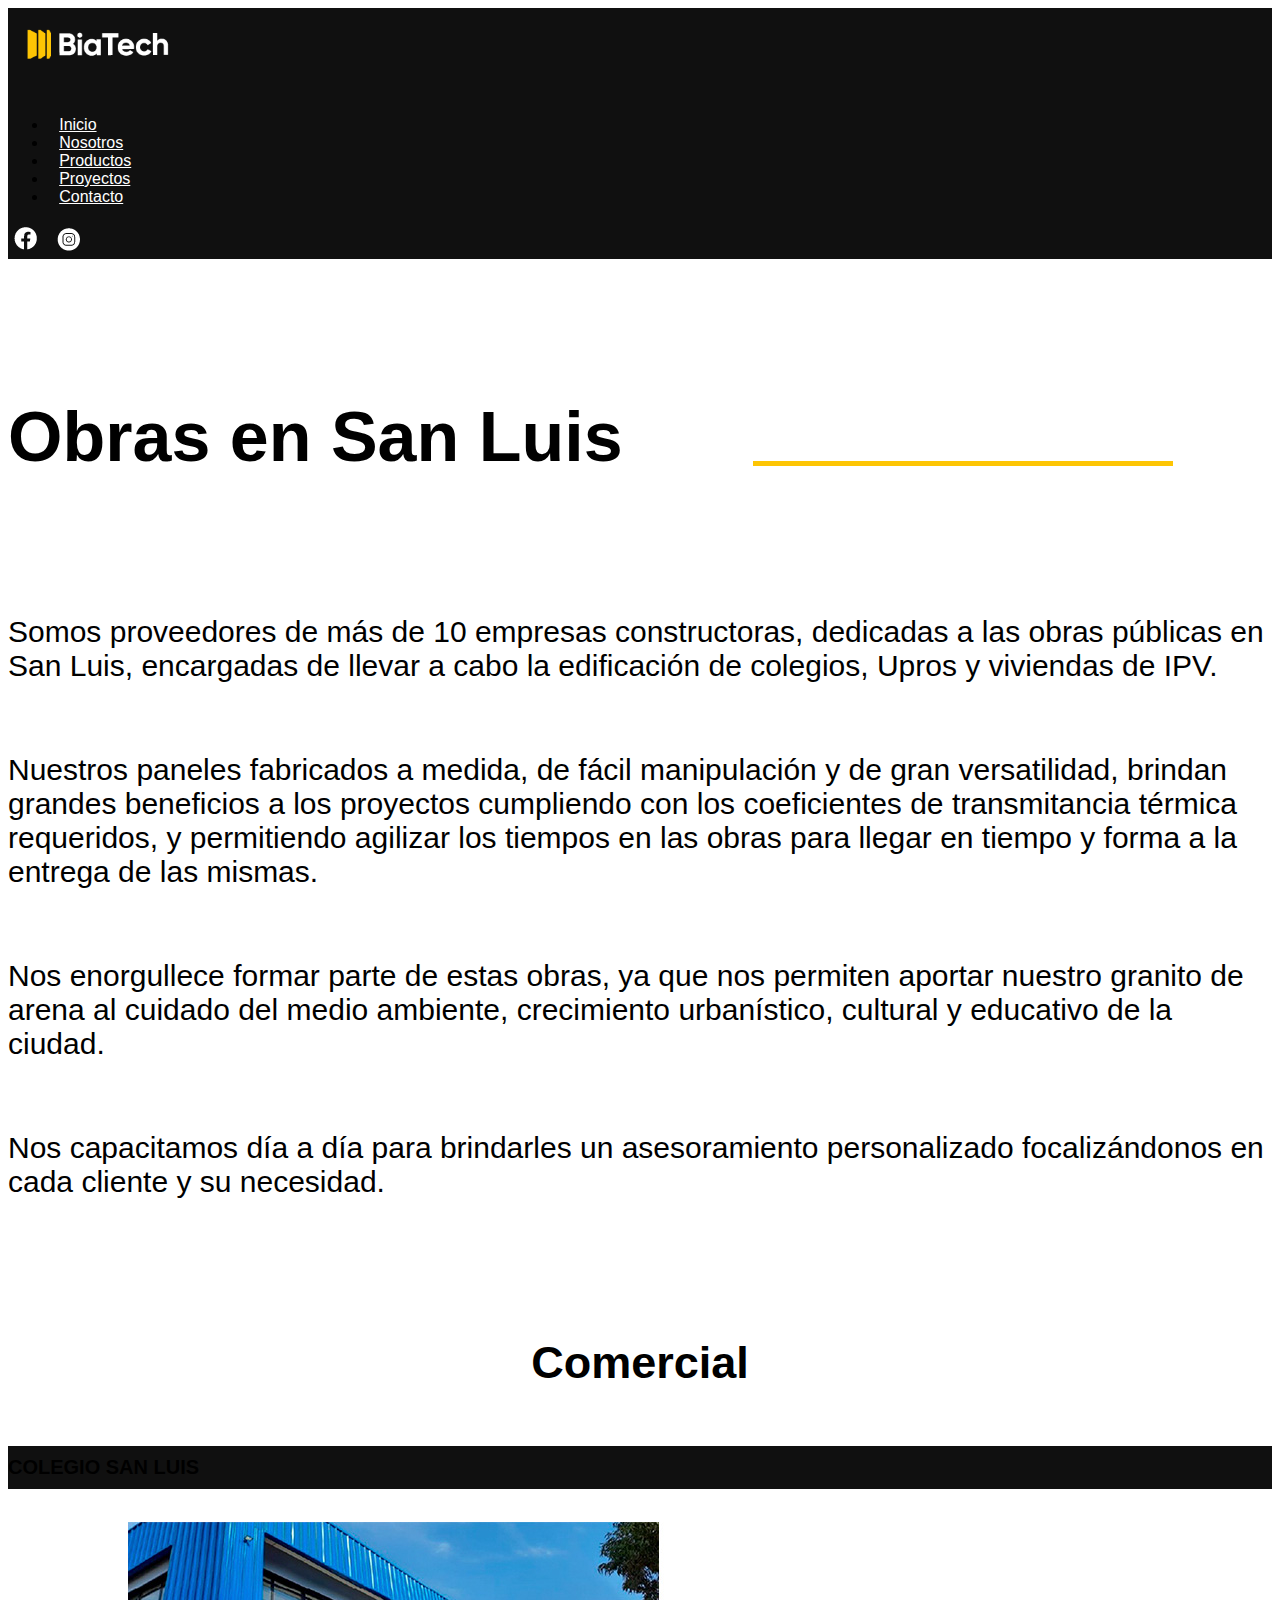
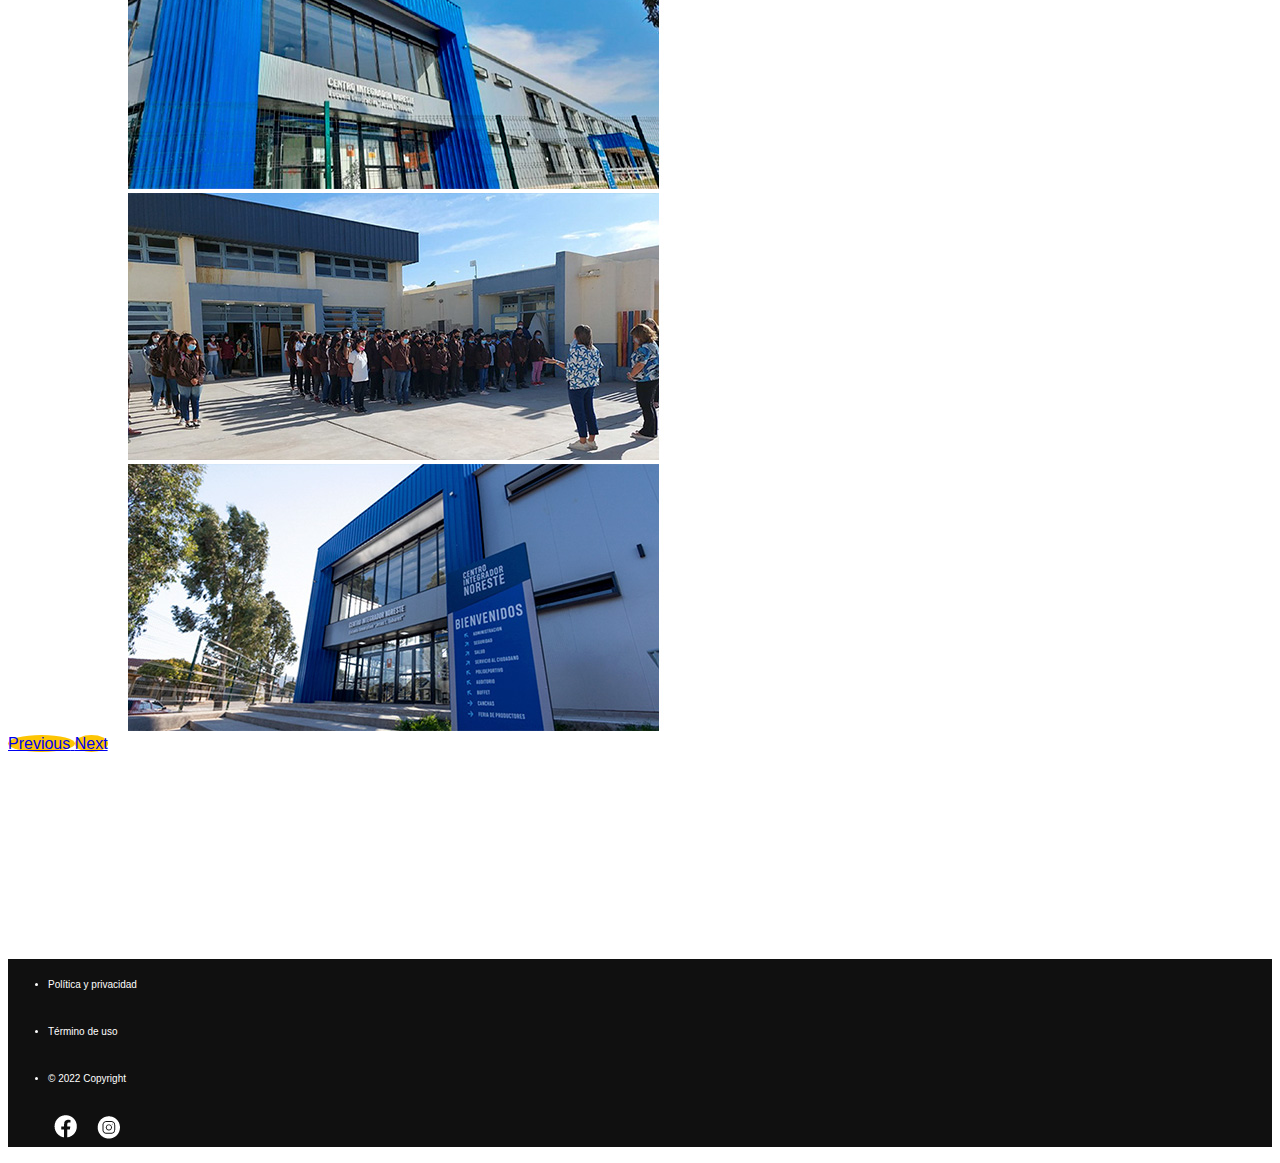
<file: obras en san luis.html>
<!DOCTYPE html>
<html lang="es">
<head>
    <meta charset="UTF-8">
    <meta http-equiv="X-UA-Compatible" content="IE=edge">
    <meta name="viewport" content="width=device-width, initial-scale=1.0">
    <title>BiaTech</title>
    <!-- bootstrap -->
    <link rel="stylesheet" href="https://cdn.jsdelivr.net/npm/bootstrap@4.6.2/dist/css/bootstrap.min.css" integrity="sha384-xOolHFLEh07PJGoPkLv1IbcEPTNtaed2xpHsD9ESMhqIYd0nLMwNLD69Npy4HI+N" crossorigin="anonymous">
    <!-- font-awesome -->
    <link rel="stylesheet" href="https://cdnjs.cloudflare.com/ajax/libs/font-awesome/6.4.0/css/all.min.css" integrity="sha512-iecdLmaskl7CVkqkXNQ/ZH/XLlvWZOJyj7Yy7tcenmpD1ypASozpmT/E0iPtmFIB46ZmdtAc9eNBvH0H/ZpiBw==" crossorigin="anonymous" referrerpolicy="no-referrer"/>
    <!-- css -->
    <link rel="stylesheet" href="estilo.css">
     <!-- favicon -->
     <link rel="icon" href="imagenes/favicon.png">
     <!-- keywords -->
     <meta name="keywords" content="Estructuras metalicas, Estructuras para edificios ,Estructuras de acero, Constructor de estructuras metálicas, Montaje de estructuras, Diseño de estructuras, Estructuras arquitectónicas, Diseño de estructuras metálicas, Fabricación de estructuras metálicas, Estructuras arquitectónicas prefabricadas, Procesos constructivos de estructuras, Ingeniería de estructuras, Servicios de suministro de estructuras, Montaje de estructuras metálicas, Proyecto de estructuras de acero">
</head>
<body>
    <!-- Header -->
    <header class="header">
      <div class="container">

        <nav class="navbar navbar-expand-lg">
            <!-- logo -->
            <div class="logo">
                <a href="index.html"><img src="imagenes/logo.png" alt=""></a>
            </div>
            <!-- barns -->
            <button class="navbar-toggler" type="button" data-toggle="collapse" data-target="#navbarNav" aria-controls="navbarNav" aria-expanded="false" aria-label="Toggle navigation">
              <span class="fa-solid fa-bars"></span>
            </button>
            <!-- menu -->
            <div class="collapse navbar-collapse justify-content-between" id="navbarNav">
              <ul class="navbar-nav m-auto">
                <li class="nav-item">
                  <a class="nav-link" href="index.html">Inicio</a>
                </li>
                <li class="nav-item">
                  <a class="nav-link" href="nosotros.html">Nosotros</a>
                </li>
                <li class="nav-item">
                  <a class="nav-link" href="productos.html">Productos</a>
                </li>
                <li class="nav-item">
                    <a class="nav-link" href="proyectos.html">Proyectos</a>
                  </li>
                  <li class="nav-item">
                    <a class="nav-link" href="contacto.html">Contacto</a>
                  </li>
              </ul>
              <div class="redes">
                <a href="#"><img src="imagenes/facebock.png" alt=""></a>
                <a href="#"><img src="imagenes/instagram.png" alt=""></a>
              </div>
            </div>
          </nav>
      </div>
    </header>

    <!-- titulos -->
    <div class="Obras-Generales container">
      <h2>Obras en San Luis</h2>
    </div>

    <!-- parrafo -->
    <div class="container parrafo-OG">
      <p>Somos proveedores de más de 10 empresas constructoras, dedicadas a las obras
        públicas en San Luis, encargadas de llevar a cabo la edificación de <span>  colegios, Upros y
          viviendas de IPV.</span> </p>
        <p> Nuestros paneles fabricados a medida, de fácil manipulación y de gran versatilidad,
          brindan grandes beneficios a los proyectos cumpliendo con los coeficientes de
          transmitancia térmica requeridos, y permitiendo agilizar los tiempos en las obras para
          llegar en tiempo y forma a la entrega de las mismas.</p>
          <p>Nos enorgullece formar parte de estas obras, ya que nos permiten aportar nuestro
            granito de arena al cuidado del medio ambiente, crecimiento urbanístico, cultural y
            educativo de la ciudad.</p>
            <p>Nos capacitamos día a día para brindarles un asesoramiento personalizado
              focalizándonos en cada cliente y su necesidad.</p>
     
    </div>

    <!-- carrusel -->
    <div class="container"> 

      <h2 class="title">Comercial</h2>
      <div class="ultimo-carrusel">

        <div id="carouselExampleControls2" class="carousel slide" data-ride="carousel">
          <div class="carousel-inner">
            <div class="carousel-caption d-none d-md-block">
            <h5>COLEGIO SAN LUIS</h5>
          </div>

            <div class="carousel-item active">
              <img class="d-block w-100" src="imagenes/03.jpg" alt="First slide">
            </div>
            <div class="carousel-item">
              <img class="d-block w-100" src="imagenes/04.jpg" alt="Second slide">
            </div>
            <div class="carousel-item">
              <img class="d-block w-100" src="imagenes/05.jpg" alt="Third slide">
            </div>
          </div>
          <a class="carousel-control-prev" href="#carouselExampleControls2" role="button" data-slide="prev">
            <span class="carousel-control-prev-icon" aria-hidden="true"></span>
            <span class="sr-only">Previous</span>
          </a>
          <a class="carousel-control-next" href="#carouselExampleControls2" role="button" data-slide="next">
            <span class="carousel-control-next-icon" aria-hidden="true"></span>
            <span class="sr-only">Next</span>
          </a>
        </div>
      </div>


      

    </div>

   


<!-- footer -->
<footer class="py-4">
  <div class="container">
    <nav class="row">
      <ul class="col-3 list-unstyled">
        <li class="li-footer">Política y privacidad</li>
      </ul>
      <ul class="col-3 list-unstyled">
        <li class="li-footer" >Término de uso</li>
      </ul>
      <ul class="col-3 list-unstyled">
        <li class="li-footer">© 2022 Copyright</li>
      </ul>
      <ul class="logos-footer col-3 list-unstyled d-flex justify-content-center">
        <a href="#" class="text-reset"><img src="imagenes/facebock.png" alt=""></a>
        <a href="#" class="text-reset"> <img src="imagenes/instagram.png" alt=""></a>
      </ul>
    </nav>
  </div>  
  
  </footer>
 
  

  
    


 
    
    <script src="https://cdn.jsdelivr.net/npm/jquery@3.5.1/dist/jquery.slim.min.js" integrity="sha384-DfXdz2htPH0lsSSs5nCTpuj/zy4C+OGpamoFVy38MVBnE+IbbVYUew+OrCXaRkfj" crossorigin="anonymous"></script>
<script src="https://cdn.jsdelivr.net/npm/bootstrap@4.6.2/dist/js/bootstrap.bundle.min.js" integrity="sha384-Fy6S3B9q64WdZWQUiU+q4/2Lc9npb8tCaSX9FK7E8HnRr0Jz8D6OP9dO5Vg3Q9ct" crossorigin="anonymous"></script>
</body>
</html>
</file>
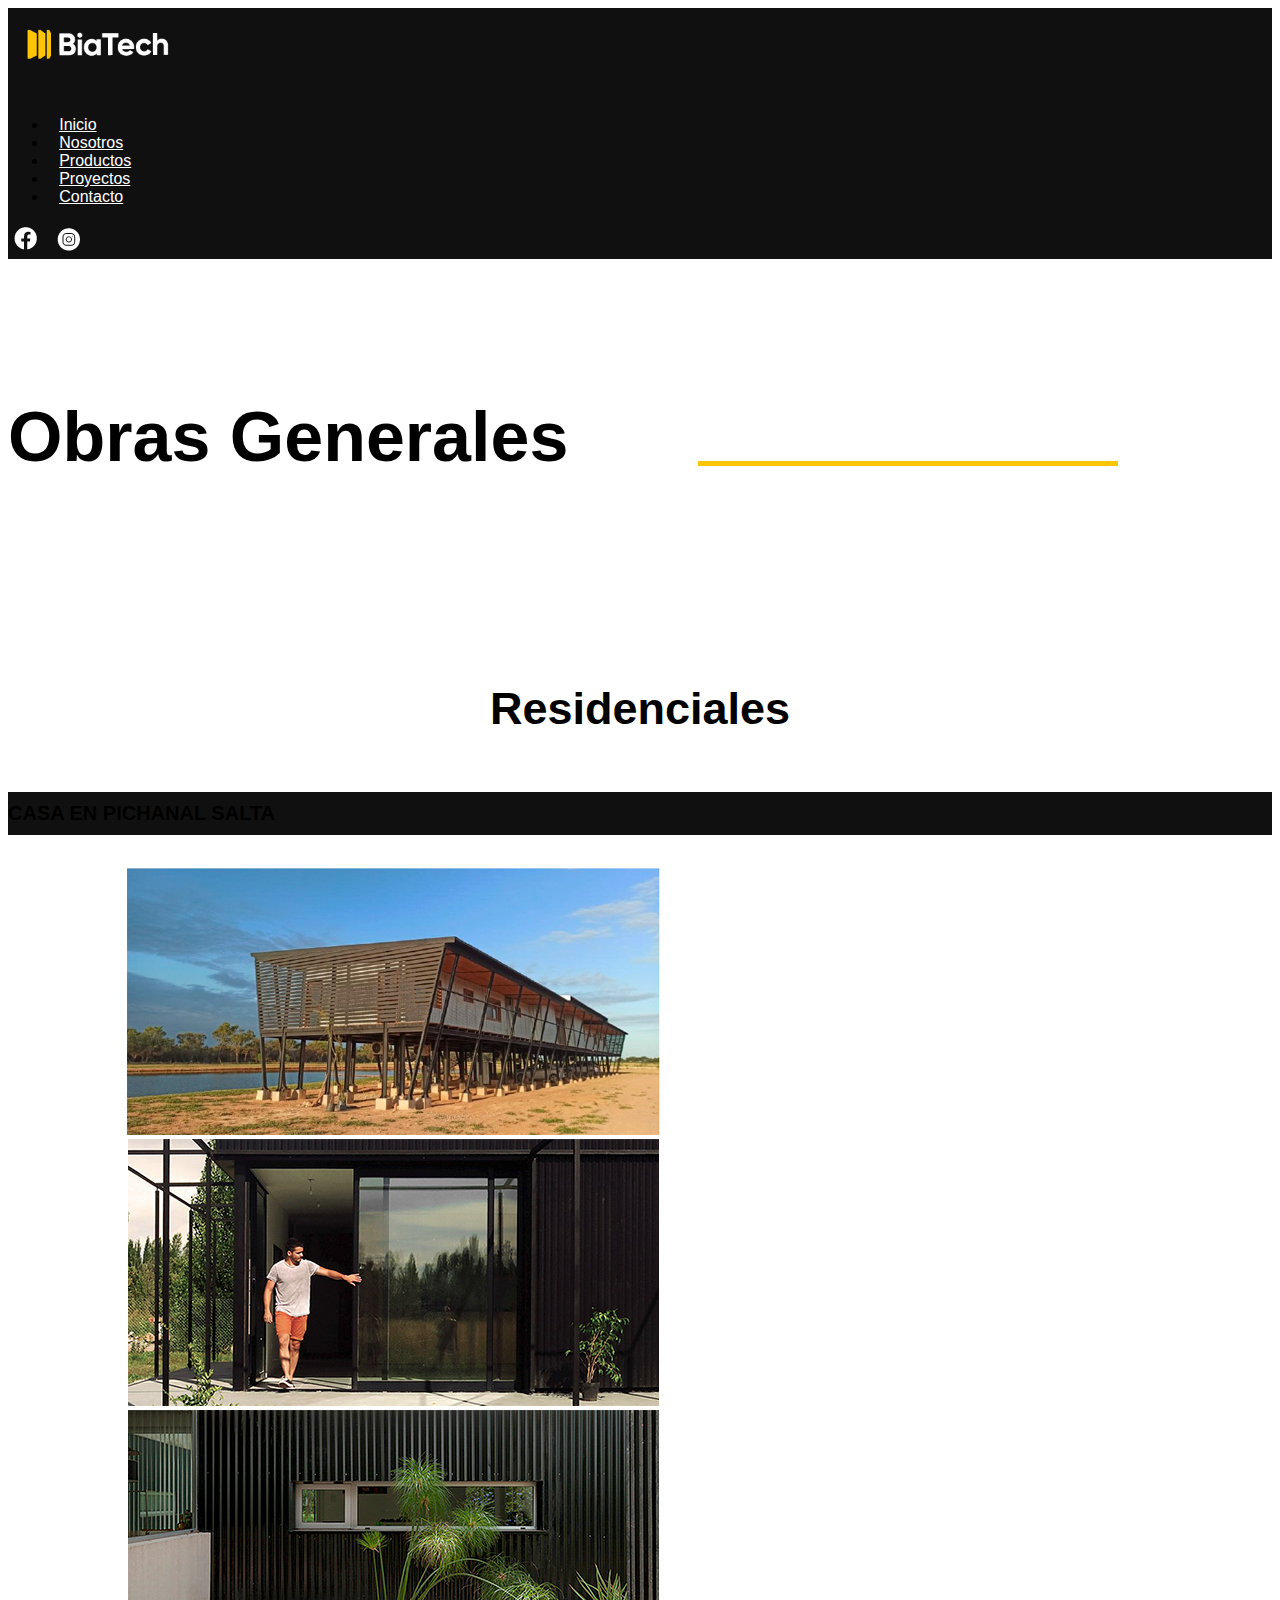
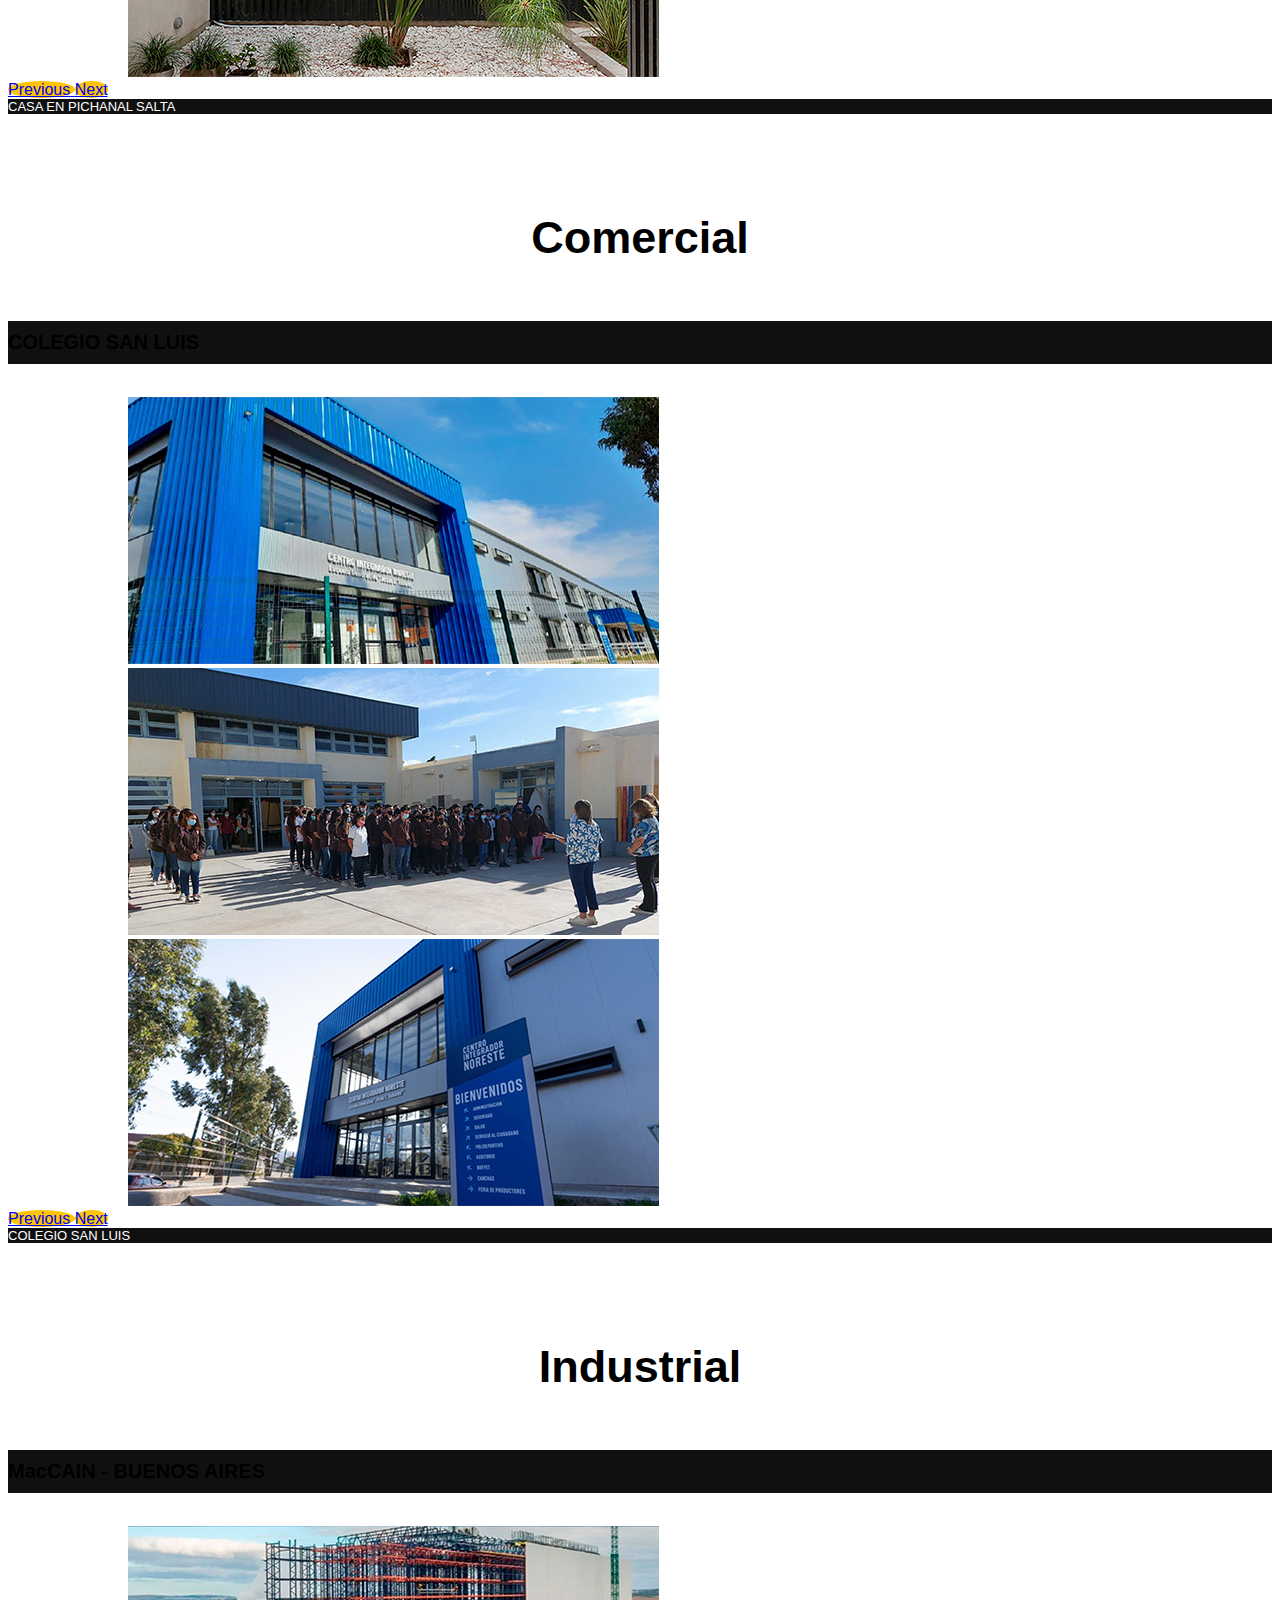
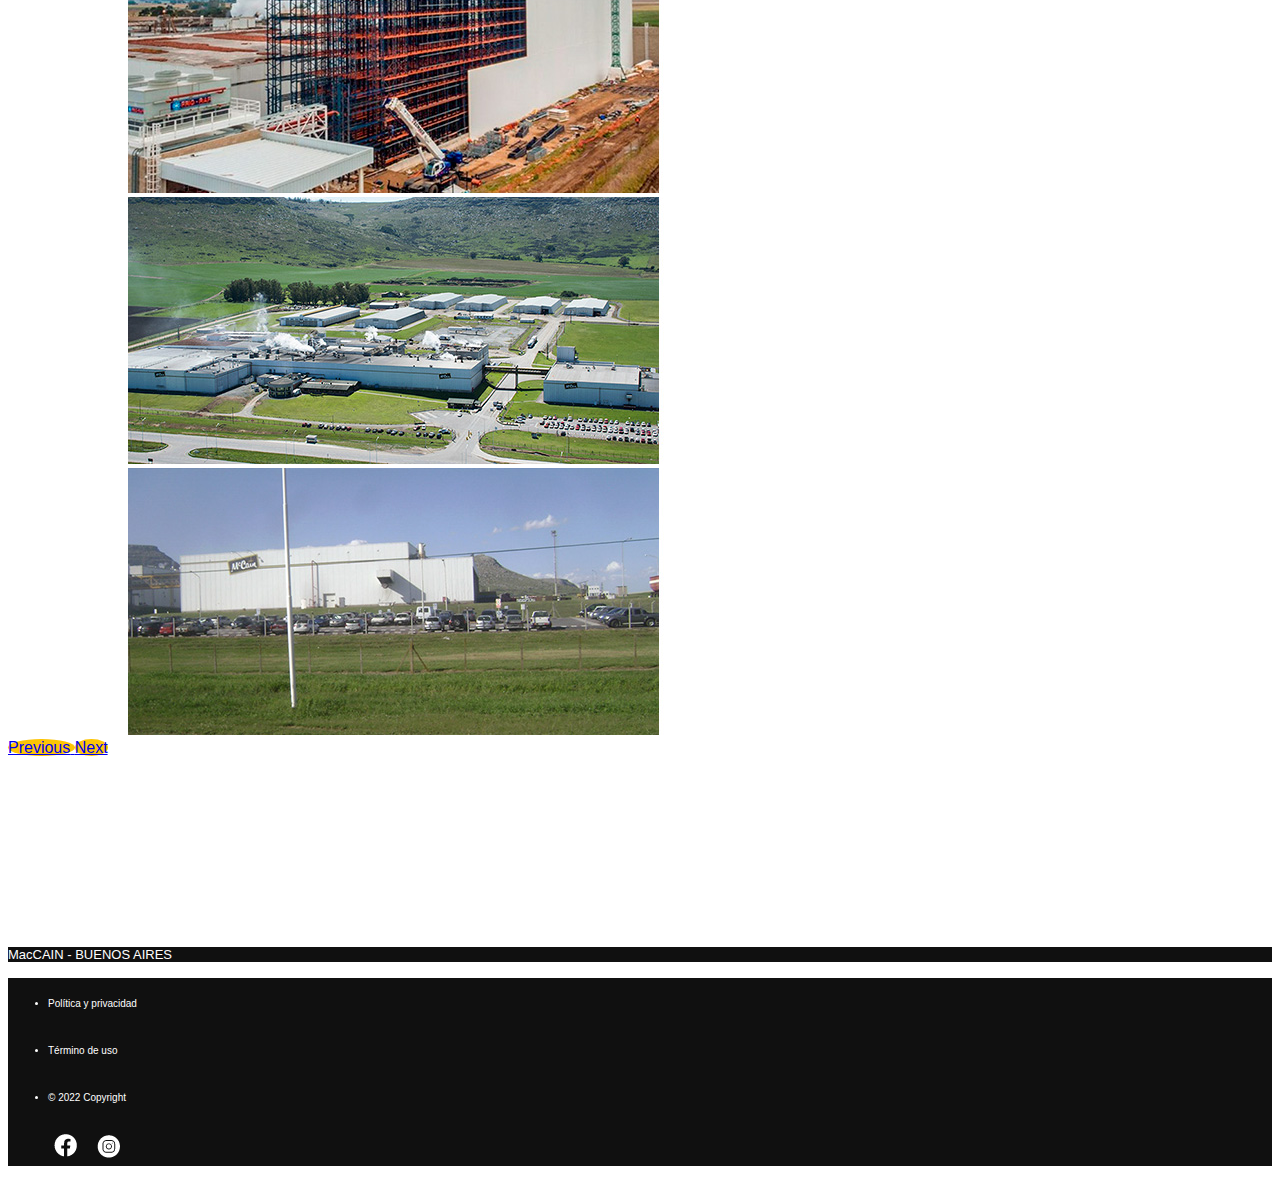
<file: obras generales.html>
<!DOCTYPE html>
<html lang="es">
<head>
    <meta charset="UTF-8">
    <meta http-equiv="X-UA-Compatible" content="IE=edge">
    <meta name="viewport" content="width=device-width, initial-scale=1.0">
    <title>BiaTech</title>
    <!-- bootstrap -->
    <link rel="stylesheet" href="https://cdn.jsdelivr.net/npm/bootstrap@4.6.2/dist/css/bootstrap.min.css" integrity="sha384-xOolHFLEh07PJGoPkLv1IbcEPTNtaed2xpHsD9ESMhqIYd0nLMwNLD69Npy4HI+N" crossorigin="anonymous">
    <!-- font-awesome -->
    <link rel="stylesheet" href="https://cdnjs.cloudflare.com/ajax/libs/font-awesome/6.4.0/css/all.min.css" integrity="sha512-iecdLmaskl7CVkqkXNQ/ZH/XLlvWZOJyj7Yy7tcenmpD1ypASozpmT/E0iPtmFIB46ZmdtAc9eNBvH0H/ZpiBw==" crossorigin="anonymous" referrerpolicy="no-referrer"/>
    <!-- css -->
    <link rel="stylesheet" href="estilo.css">
     <!-- favicon -->
     <link rel="icon" href="imagenes/favicon.png">
     <!-- keywords -->
     <meta name="keywords" content="Estructuras metalicas, Estructuras para edificios ,Estructuras de acero, Constructor de estructuras metálicas, Montaje de estructuras, Diseño de estructuras, Estructuras arquitectónicas, Diseño de estructuras metálicas, Fabricación de estructuras metálicas, Estructuras arquitectónicas prefabricadas, Procesos constructivos de estructuras, Ingeniería de estructuras, Servicios de suministro de estructuras, Montaje de estructuras metálicas, Proyecto de estructuras de acero">
</head>
<body>
    <!-- Header -->
    <header class="header">
      <div class="container">

        <nav class="navbar navbar-expand-lg">
            <!-- logo -->
            <div class="logo">
                <a href="index.html"><img src="imagenes/logo.png" alt=""></a>
            </div>
            <!-- barns -->
            <button class="navbar-toggler" type="button" data-toggle="collapse" data-target="#navbarNav" aria-controls="navbarNav" aria-expanded="false" aria-label="Toggle navigation">
              <span class="fa-solid fa-bars"></span>
            </button>
            <!-- menu -->
            <div class="collapse navbar-collapse justify-content-between" id="navbarNav">
              <ul class="navbar-nav m-auto">
                <li class="nav-item">
                  <a class="nav-link" href="index.html">Inicio</a>
                </li>
                <li class="nav-item">
                  <a class="nav-link" href="nosotros.html">Nosotros</a>
                </li>
                <li class="nav-item">
                  <a class="nav-link" href="productos.html">Productos</a>
                </li>
                <li class="nav-item">
                    <a class="nav-link" href="proyectos.html">Proyectos</a>
                  </li>
                  <li class="nav-item">
                    <a class="nav-link" href="contacto.html">Contacto</a>
                  </li>
              </ul>
              <div class="redes">
                <a href="#"><img src="imagenes/facebock.png" alt=""></a>
                <a href="#"><img src="imagenes/instagram.png" alt=""></a>
              </div>
            </div>
          </nav>
      </div>
    </header>

    <!-- titulos -->
    <div class="Obras-Generales container">
      <h2>Obras Generales</h2>
    </div>

    <!-- carrusel -->
    <div class="container"> 
      <h2 class="title">Residenciales</h2>
      
      <div id="carouselExampleControls" class="carousel slide" data-ride="carousel">
        <div class="carousel-inner">
          <div class="carousel-caption d-none d-md-block">
            <h5>CASA EN PICHANAL SALTA</h5>
          </div>
          <div class="carousel-item active">
            <img class="d-block w-100" src="imagenes/00.jpg" alt="First slide">
          </div>
          <div class="carousel-item">
            <img class="d-block w-100" src="imagenes/01.jpg" alt="Second slide">
          </div>
          <div class="carousel-item">
            <img class="d-block w-100" src="imagenes/02.jpg" alt="Third slide">
          </div>
        </div>
        <a class="carousel-control-prev" href="#carouselExampleControls" role="button" data-slide="prev">
          <span class="carousel-control-prev-icon" aria-hidden="true"></span>
          <span class="sr-only">Previous</span>
        </a>
        <a class="carousel-control-next" href="#carouselExampleControls" role="button" data-slide="next">
          <span class="carousel-control-next-icon" aria-hidden="true"></span>
          <span class="sr-only">Next</span>
        </a>
      </div>
      <div class="text-center d-block d-md-none mt-5 sub-title">
        <h7>CASA EN PICHANAL SALTA</h7>
      </div>


      <h2 class="title">Comercial</h2>
      
      <div id="carouselExampleControls2" class="carousel slide" data-ride="carousel">
        <div class="carousel-inner">
          <div class="carousel-caption d-none d-md-block">
          <h5>COLEGIO SAN LUIS</h5>
        </div>

          <div class="carousel-item active">
            <img class="d-block w-100" src="imagenes/03.jpg" alt="First slide">
          </div>
          <div class="carousel-item">
            <img class="d-block w-100" src="imagenes/04.jpg" alt="Second slide">
          </div>
          <div class="carousel-item">
            <img class="d-block w-100" src="imagenes/05.jpg" alt="Third slide">
          </div>
        </div>
        <a class="carousel-control-prev" href="#carouselExampleControls2" role="button" data-slide="prev">
          <span class="carousel-control-prev-icon" aria-hidden="true"></span>
          <span class="sr-only">Previous</span>
        </a>
        <a class="carousel-control-next" href="#carouselExampleControls2" role="button" data-slide="next">
          <span class="carousel-control-next-icon" aria-hidden="true"></span>
          <span class="sr-only">Next</span>
        </a>
      </div>
      <div class="text-center d-block d-md-none mt-5 sub-title">
        <h7>COLEGIO SAN LUIS</h7>
      </div>

      <h2 class="title">Industrial</h2>
      <div class="ultimo-carrusel">
        <div id="carouselExampleControls3" class="carousel slide" data-ride="carousel">
          <div class="carousel-inner">
            <div class="carousel-caption d-none d-md-block">
              <h5>MacCAIN - BUENOS AIRES</h5>
            </div>
            <div class="carousel-item active">
              <img class="d-block w-100" src="imagenes/06.jpg" alt="First slide">
            </div>
            <div class="carousel-item">
              <img class="d-block w-100" src="imagenes/07.jpg" alt="Second slide">
            </div>
            <div class="carousel-item">
              <img class="d-block w-100" src="imagenes/08.jpg" alt="Third slide">
            </div>
          </div>
          <a class="carousel-control-prev" href="#carouselExampleControls3" role="button" data-slide="prev">
            <span class="carousel-control-prev-icon" aria-hidden="true"></span>
            <span class="sr-only">Previous</span>
          </a>
          <a class="carousel-control-next" href="#carouselExampleControls3" role="button" data-slide="next">
            <span class="carousel-control-next-icon" aria-hidden="true"></span>
            <span class="sr-only">Next</span>
          </a>
        </div>
      </div>
      <div class="text-center d-block d-md-none mt-5 sub-title ultimo-carrusel-sub-title">
        <h7>MacCAIN - BUENOS AIRES</h7>
      </div>
    </div>


<!-- footer -->
<footer class="py-4">
  <div class="container">
    <nav class="row">
      <ul class="col-3 list-unstyled">
        <li class="li-footer">Política y privacidad</li>
      </ul>
      <ul class="col-3 list-unstyled">
        <li class="li-footer" >Término de uso</li>
      </ul>
      <ul class="col-3 list-unstyled">
        <li class="li-footer">© 2022 Copyright</li>
      </ul>
      <ul class="logos-footer col-3 list-unstyled d-flex justify-content-center">
        <a href="#" class="text-reset"><img src="imagenes/facebock.png" alt=""></a>
        <a href="#" class="text-reset"> <img src="imagenes/instagram.png" alt=""></a>
      </ul>
    </nav>
  </div>  
  
  </footer>
 
  

  
    


 
    
    <script src="https://cdn.jsdelivr.net/npm/jquery@3.5.1/dist/jquery.slim.min.js" integrity="sha384-DfXdz2htPH0lsSSs5nCTpuj/zy4C+OGpamoFVy38MVBnE+IbbVYUew+OrCXaRkfj" crossorigin="anonymous"></script>
<script src="https://cdn.jsdelivr.net/npm/bootstrap@4.6.2/dist/js/bootstrap.bundle.min.js" integrity="sha384-Fy6S3B9q64WdZWQUiU+q4/2Lc9npb8tCaSX9FK7E8HnRr0Jz8D6OP9dO5Vg3Q9ct" crossorigin="anonymous"></script>
</body>
</html>
</file>
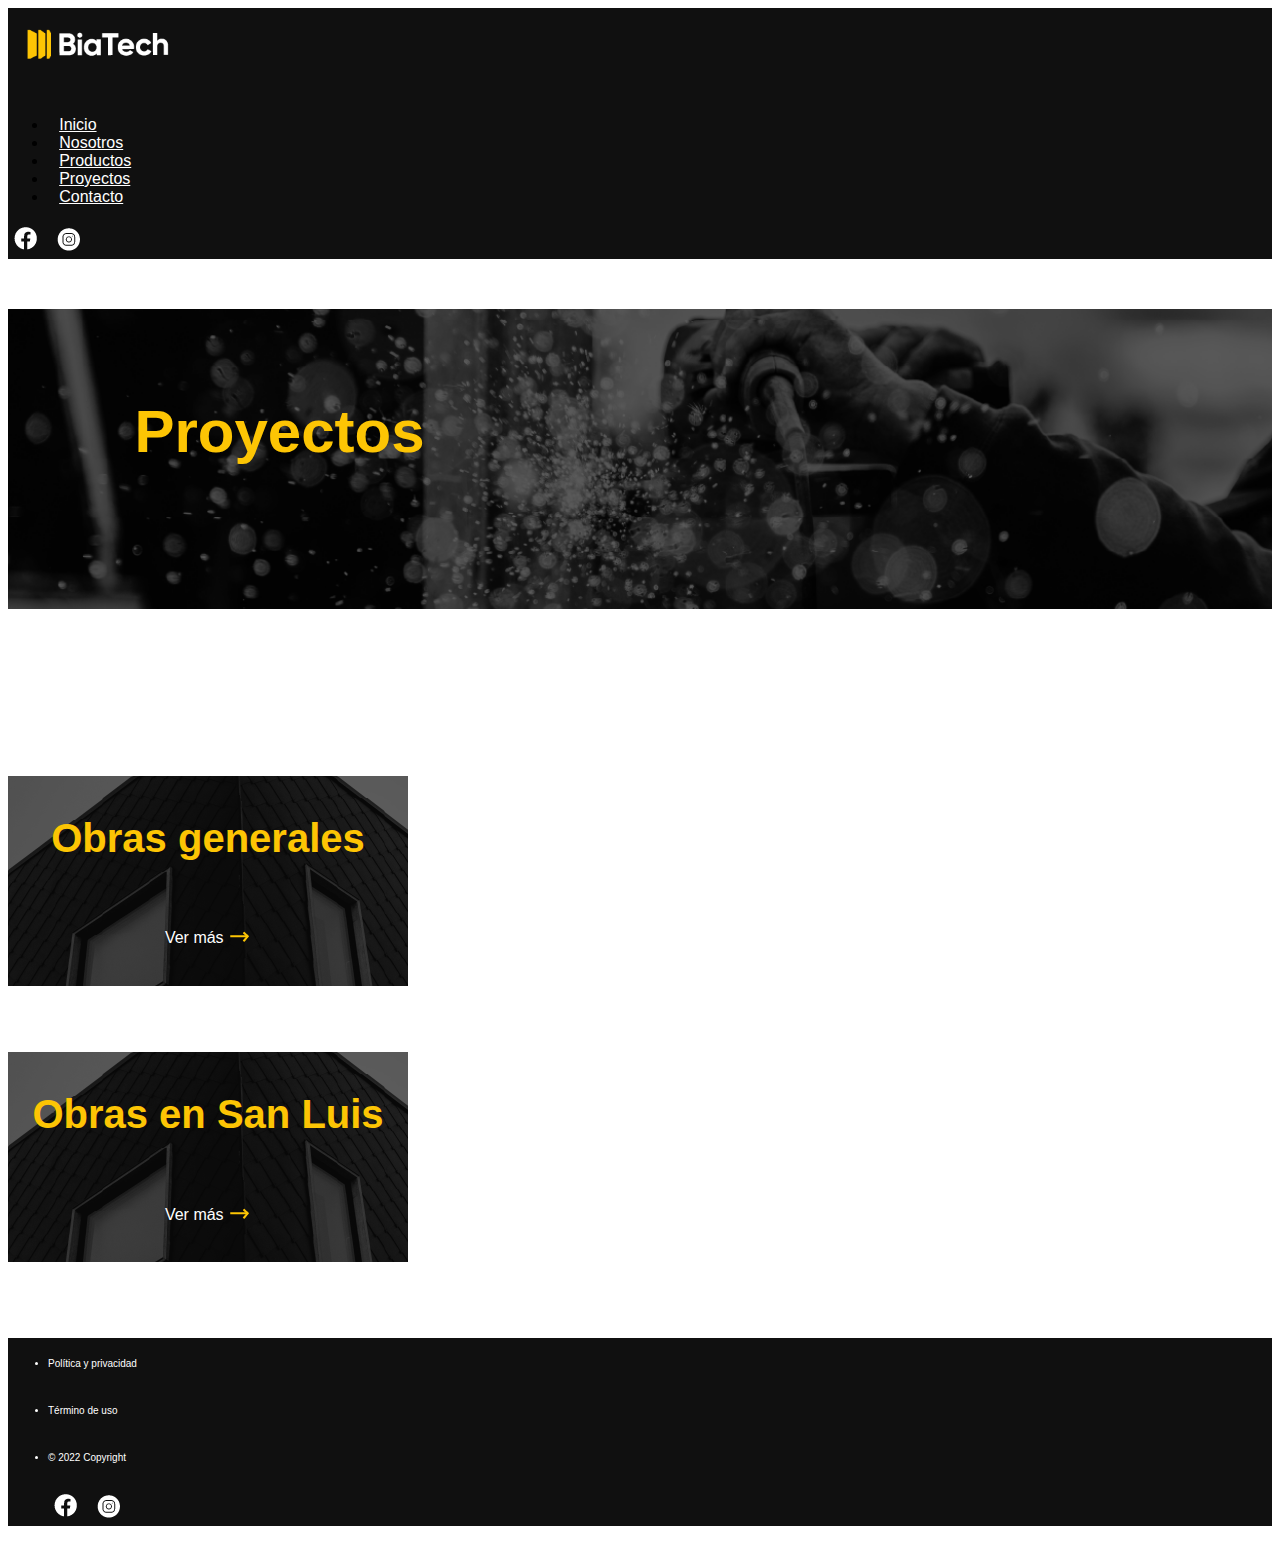
<file: proyectos.html>
<!DOCTYPE html>
<html lang="es">
<head>
    <meta charset="UTF-8">
    <meta http-equiv="X-UA-Compatible" content="IE=edge">
    <meta name="viewport" content="width=device-width, initial-scale=1.0">
    <title>BiaTech</title>
    <!-- bootstrap -->
    <link rel="stylesheet" href="https://cdn.jsdelivr.net/npm/bootstrap@4.6.2/dist/css/bootstrap.min.css" integrity="sha384-xOolHFLEh07PJGoPkLv1IbcEPTNtaed2xpHsD9ESMhqIYd0nLMwNLD69Npy4HI+N" crossorigin="anonymous">
    <!-- font-awesome -->
    <link rel="stylesheet" href="https://cdnjs.cloudflare.com/ajax/libs/font-awesome/6.4.0/css/all.min.css" integrity="sha512-iecdLmaskl7CVkqkXNQ/ZH/XLlvWZOJyj7Yy7tcenmpD1ypASozpmT/E0iPtmFIB46ZmdtAc9eNBvH0H/ZpiBw==" crossorigin="anonymous" referrerpolicy="no-referrer"/>
    <!-- css -->
    <link rel="stylesheet" href="estilo.css">
     <!-- favicon -->
     <link rel="icon" href="imagenes/favicon.png">
     <!-- keywords -->
     <meta name="keywords" content="Estructuras metalicas, Estructuras para edificios ,Estructuras de acero, Constructor de estructuras metálicas, Montaje de estructuras, Diseño de estructuras, Estructuras arquitectónicas, Diseño de estructuras metálicas, Fabricación de estructuras metálicas, Estructuras arquitectónicas prefabricadas, Procesos constructivos de estructuras, Ingeniería de estructuras, Servicios de suministro de estructuras, Montaje de estructuras metálicas, Proyecto de estructuras de acero">
</head>

<body>
    <!-- Header -->
    <header class="header">
      <div class="container">

        <nav class="navbar navbar-expand-lg">
            <!-- logo -->
            <div class="logo">
                <a href="index.html"><img src="imagenes/logo.png" alt=""></a>
            </div>
            <!-- barns -->
            <button class="navbar-toggler" type="button" data-toggle="collapse" data-target="#navbarNav" aria-controls="navbarNav" aria-expanded="false" aria-label="Toggle navigation">
              <span class="fa-solid fa-bars"></span>
            </button>
            <!-- menu -->
            <div class="collapse navbar-collapse justify-content-between" id="navbarNav">
              <ul class="navbar-nav m-auto">
                <li class="nav-item">
                  <a class="nav-link" href="index.html">Inicio</a>
                </li>
                <li class="nav-item">
                  <a class="nav-link" href="nosotros.html">Nosotros</a>
                </li>
                <li class="nav-item">
                  <a class="nav-link" href="productos.html">Productos</a>
                </li>
                <li class="nav-item">
                    <a class="nav-link" href="proyectos.html">Proyectos</a>
                  </li>
                  <li class="nav-item">
                    <a class="nav-link" href="contacto.html">Contacto</a>
                  </li>
              </ul>
              <div class="redes">
                <a href="#"><img src="imagenes/facebock.png" alt=""></a>
                <a href="#"><img src="imagenes/instagram.png" alt=""></a>
              </div>
            </div>
          </nav>
      </div>
    </header>

    <!-- jumbatrom -->
  <section class="banner-proyectos">
    <div class="container">
      <h2>Proyectos</h2>
    </div>
  </section>

  <!-- tarjetas -->
 <div class="tarjetas-productos container">
    
  <div class="row pb-4">
      <div class="col-md-6 d-flex justify-content-center">
          
          <div class="card mb-4" style="width: 25rem;">
              <div class="card-body">
                  <h5 class="card-title3 pb-3">Obras generales</h5>
                  <div class="boton">
                    <a href="obras generales.html">
                      <button type="button" class="btn-2">Ver más  <img src="imagenes/flecha.png" alt=""></button>
                    </a>
                  </div>
              </div>
          </div>
          
      </div>
      
      
      <div class="col-md-6 d-flex justify-content-center">
          
          <div class="card mb-4" style="width: 25rem;">
          
              <div class="card-body">
                  <h5 class="card-title3 pb-3">Obras en San Luis</h5>
                  <div class="boton">
                      <a href="obras en san luis.html">
                        <button type="button" class="btn-2">Ver más <img src="imagenes/flecha.png" alt=""></button>
                      </a>
                    </div>
              </div>
          </div>
          
      </div>
  </div>
</div>
 
<!-- footer -->
<footer class="py-4">
  <div class="container">
    <nav class="row">
      <ul class="col-3 list-unstyled">
        <li class="li-footer">Política y privacidad</li>
      </ul>
      <ul class="col-3 list-unstyled">
        <li class="li-footer" >Término de uso</li>
      </ul>
      <ul class="col-3 list-unstyled">
        <li class="li-footer">© 2022 Copyright</li>
      </ul>
      <ul class="logos-footer col-3 list-unstyled d-flex justify-content-center">
        <a href="#" class="text-reset"><img src="imagenes/facebock.png" alt=""></a>
        <a href="#" class="text-reset"> <img src="imagenes/instagram.png" alt=""></a>
      </ul>
    </nav>
  </div>  
  
  </footer>
  
 
  

  
    


 
    
<script src="https://cdn.jsdelivr.net/npm/jquery@3.5.1/dist/jquery.slim.min.js" integrity="sha384-DfXdz2htPH0lsSSs5nCTpuj/zy4C+OGpamoFVy38MVBnE+IbbVYUew+OrCXaRkfj" crossorigin="anonymous"></script>
<script src="https://cdn.jsdelivr.net/npm/bootstrap@4.6.2/dist/js/bootstrap.bundle.min.js" integrity="sha384-Fy6S3B9q64WdZWQUiU+q4/2Lc9npb8tCaSX9FK7E8HnRr0Jz8D6OP9dO5Vg3Q9ct" crossorigin="anonymous"></script>
</body>
</html>
</file>
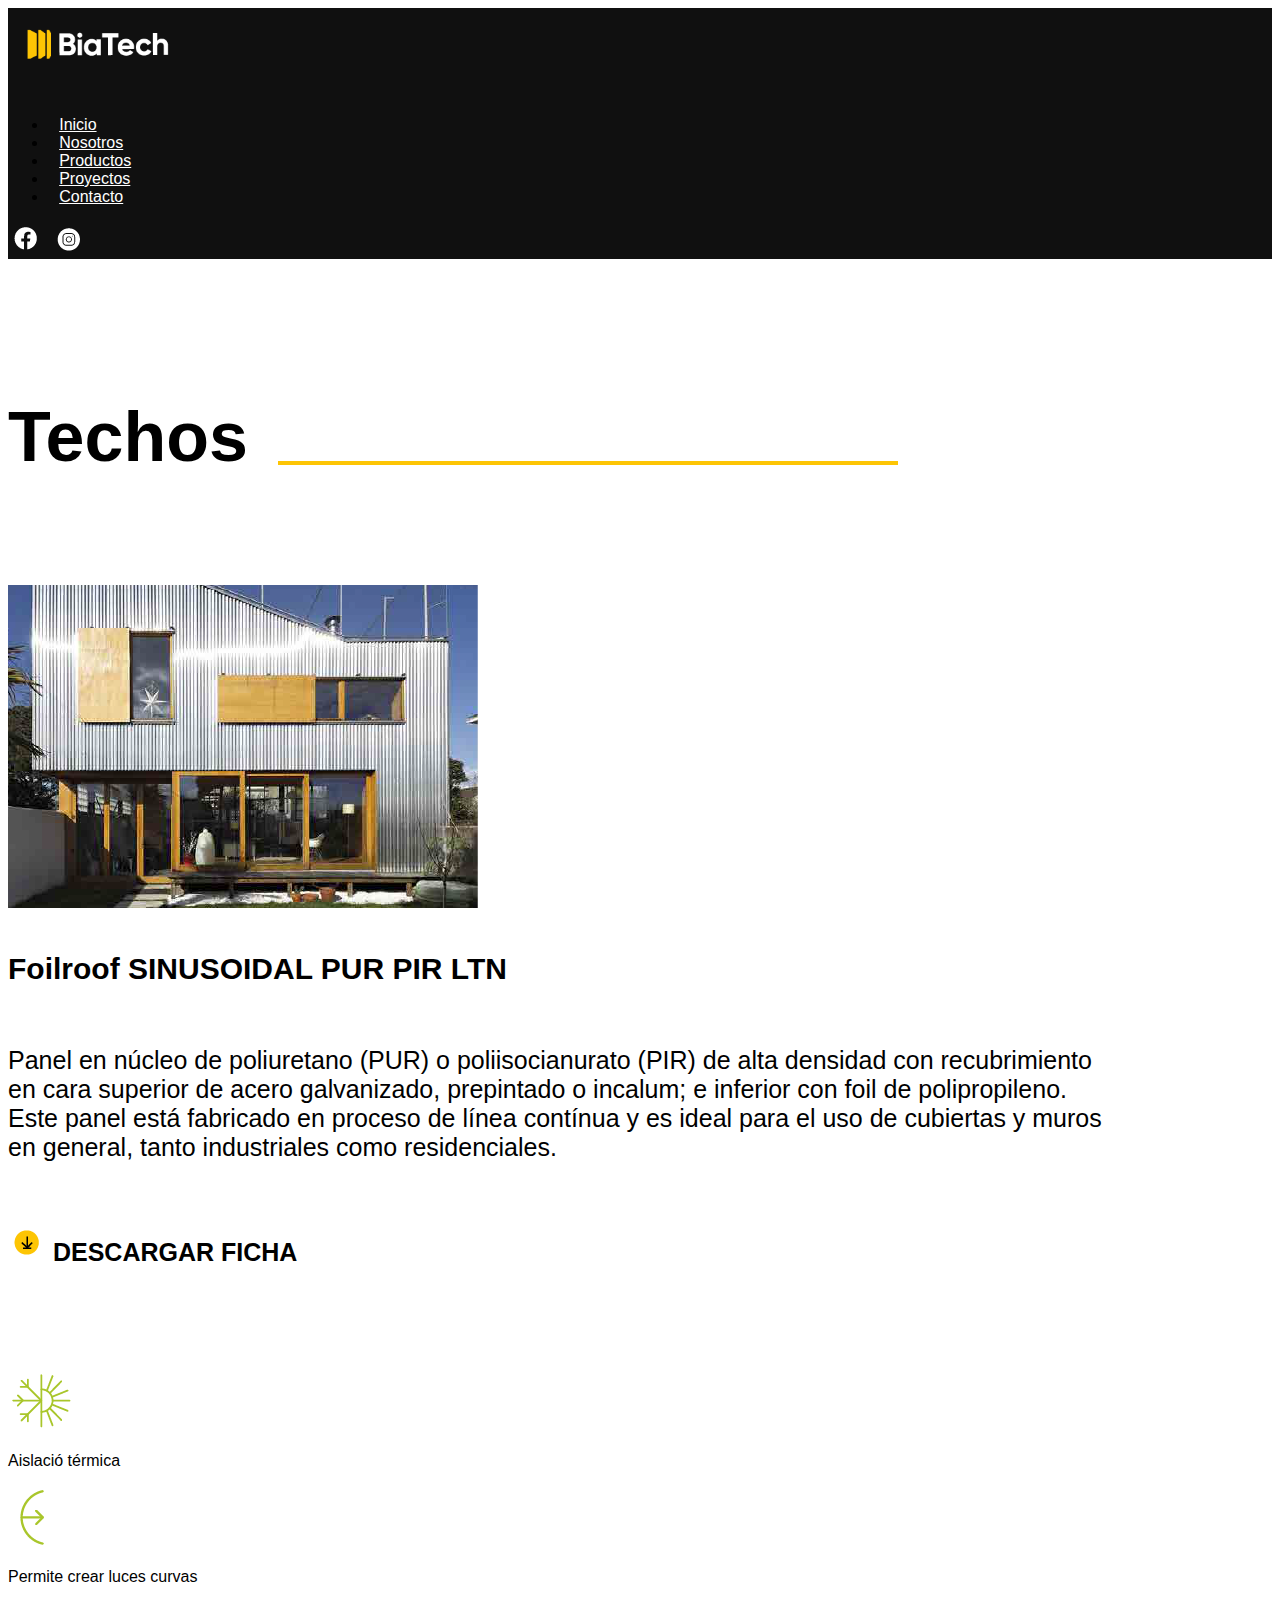
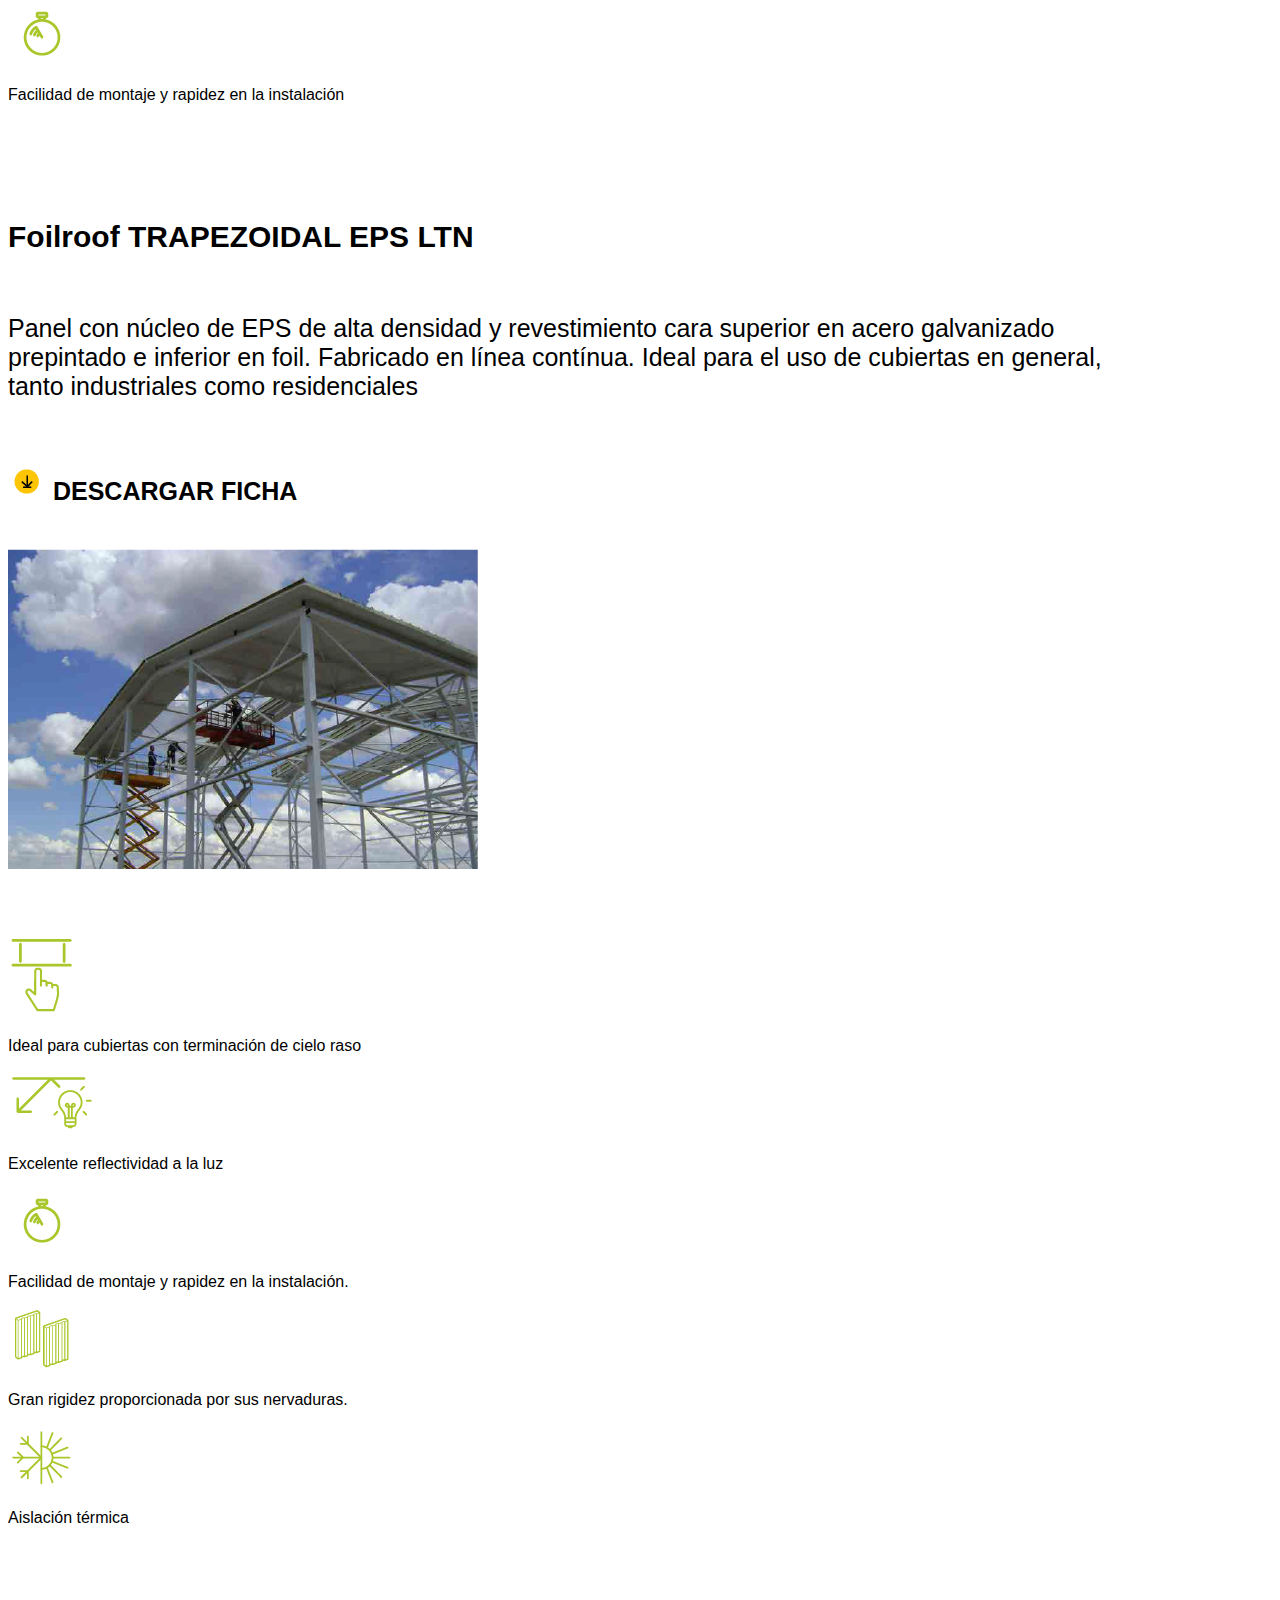
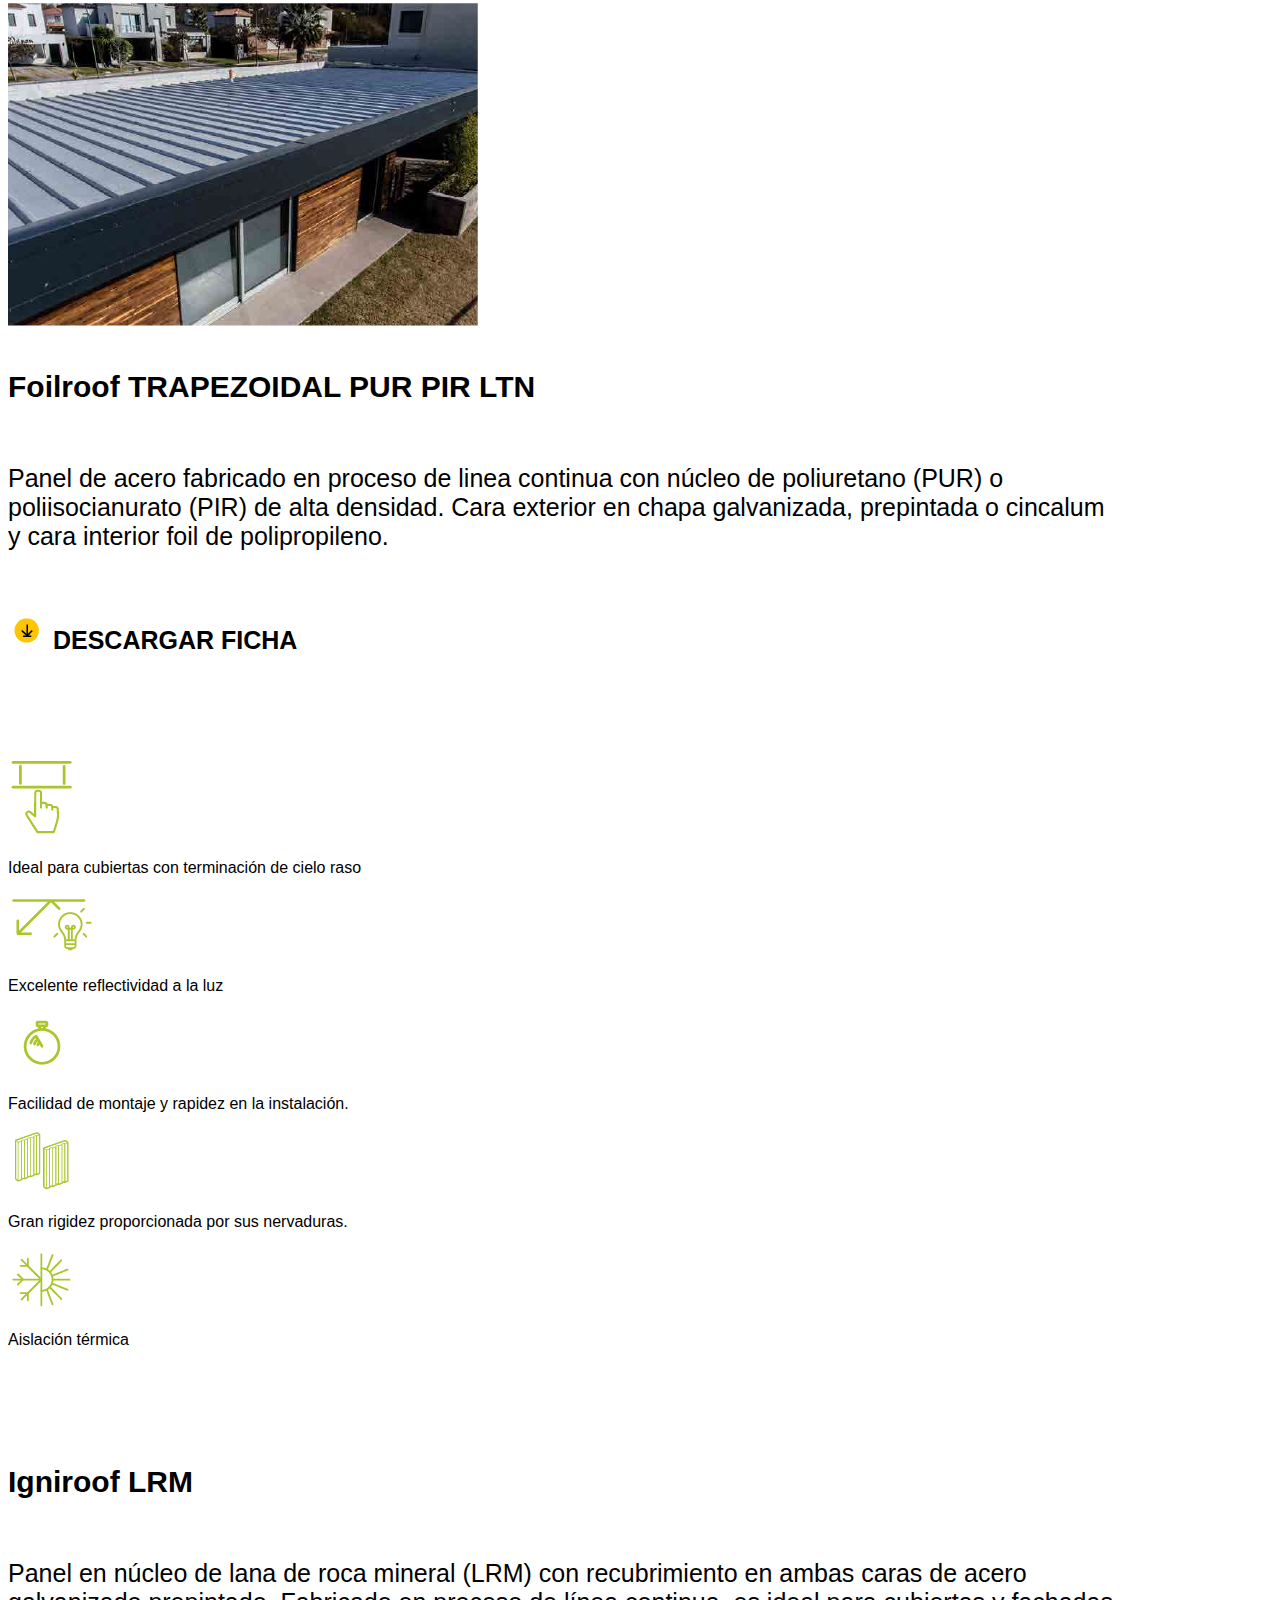
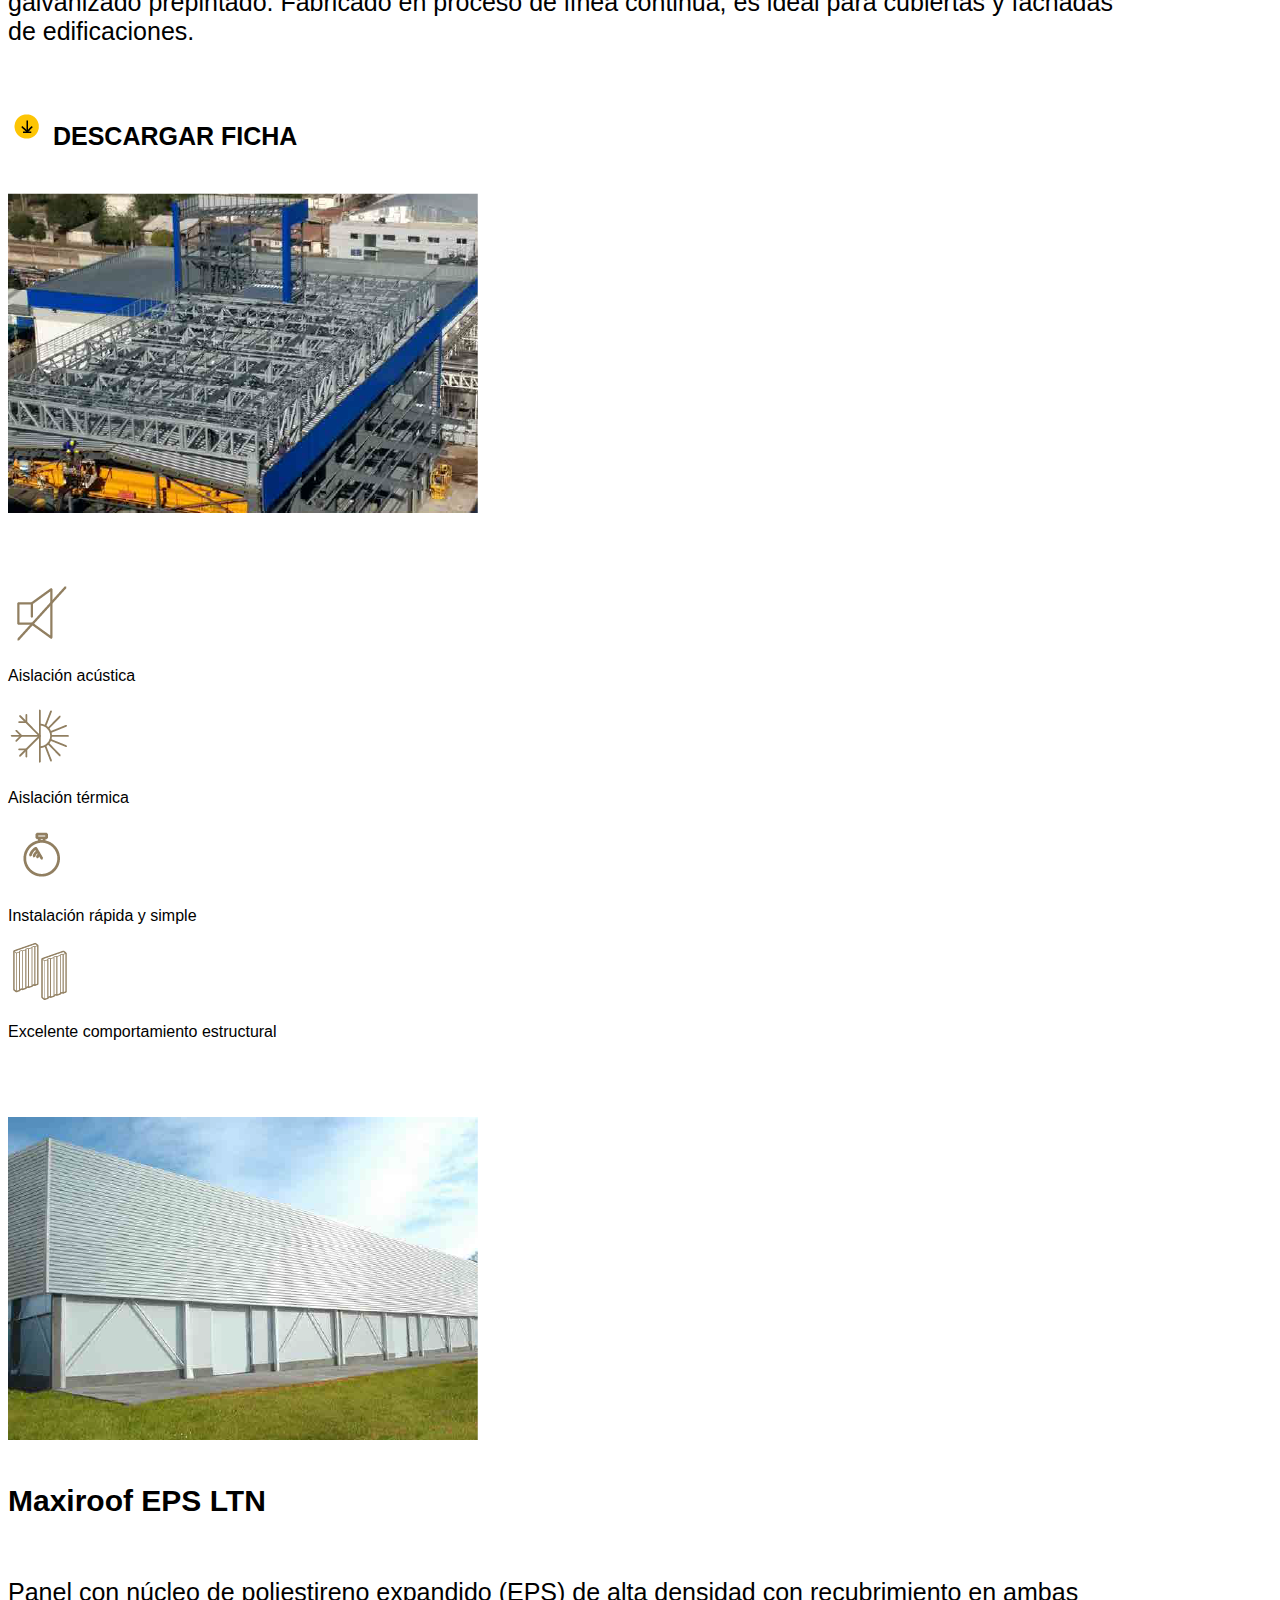
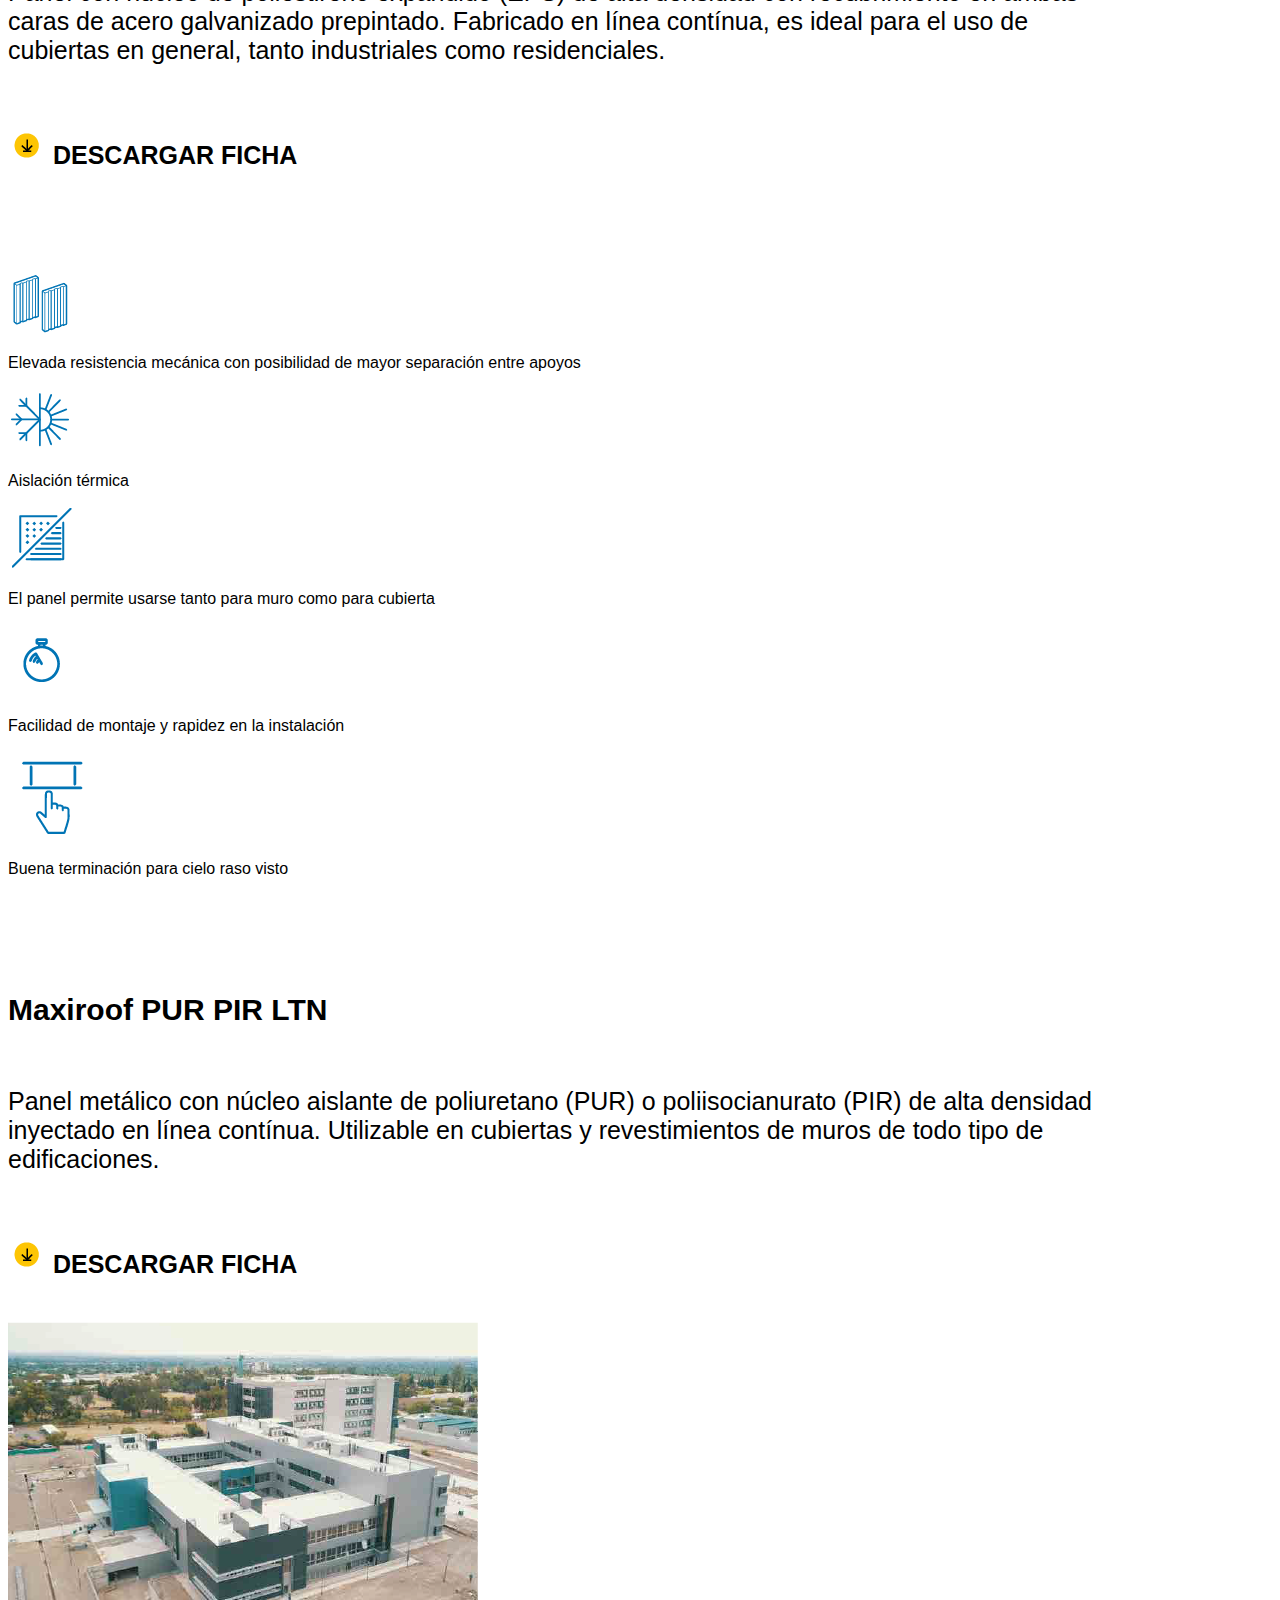
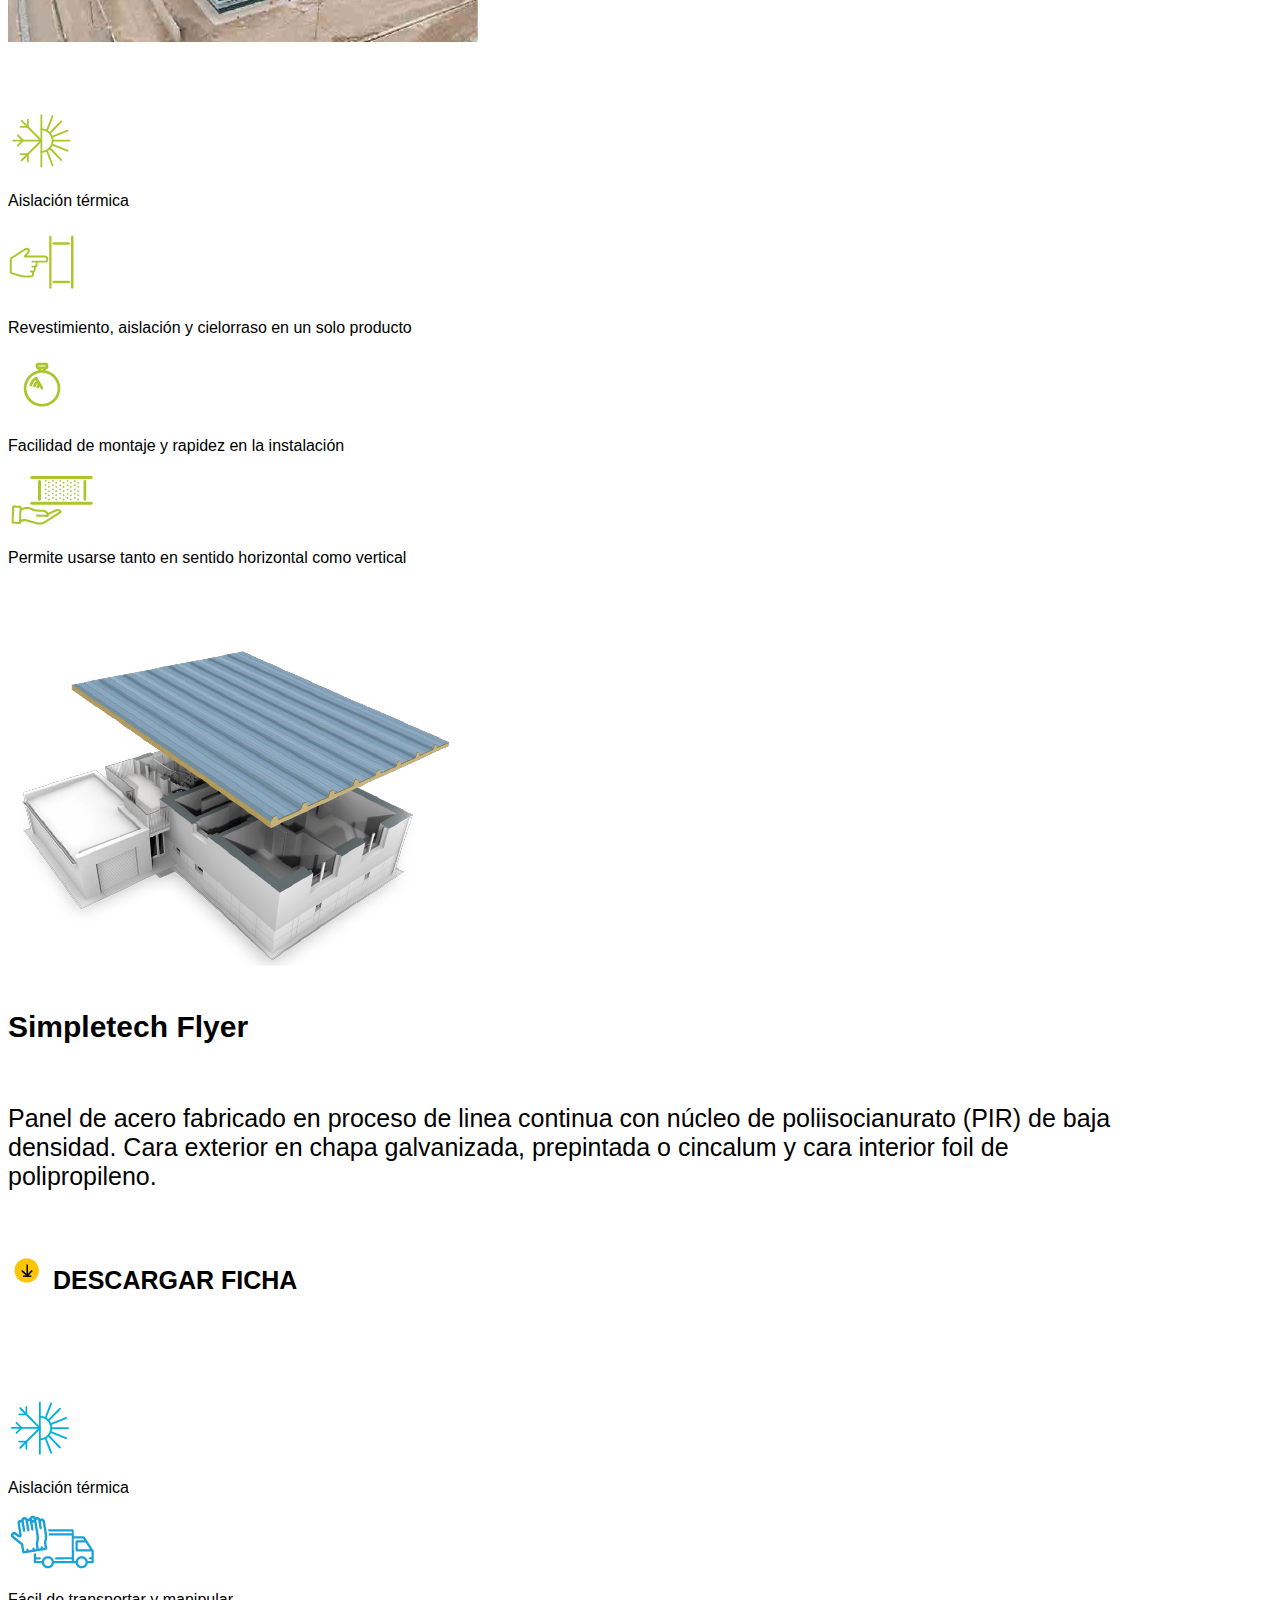
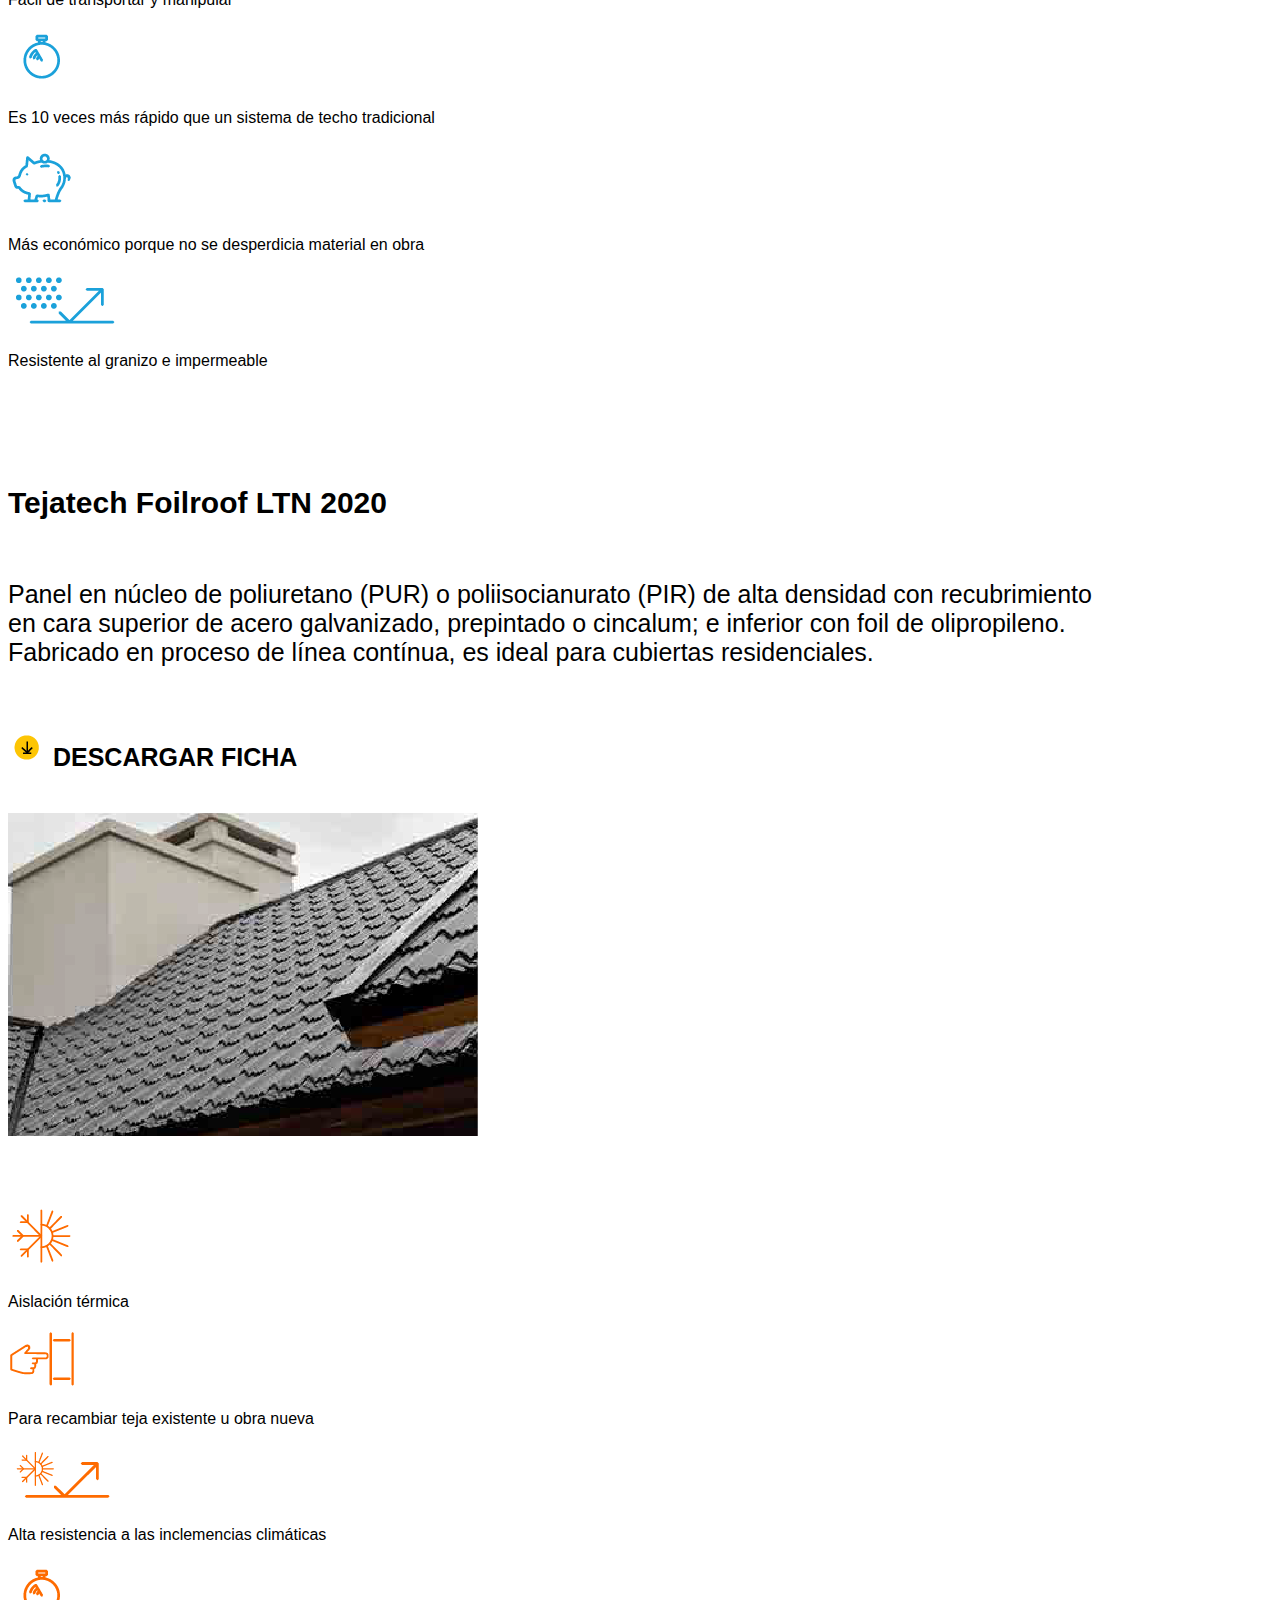
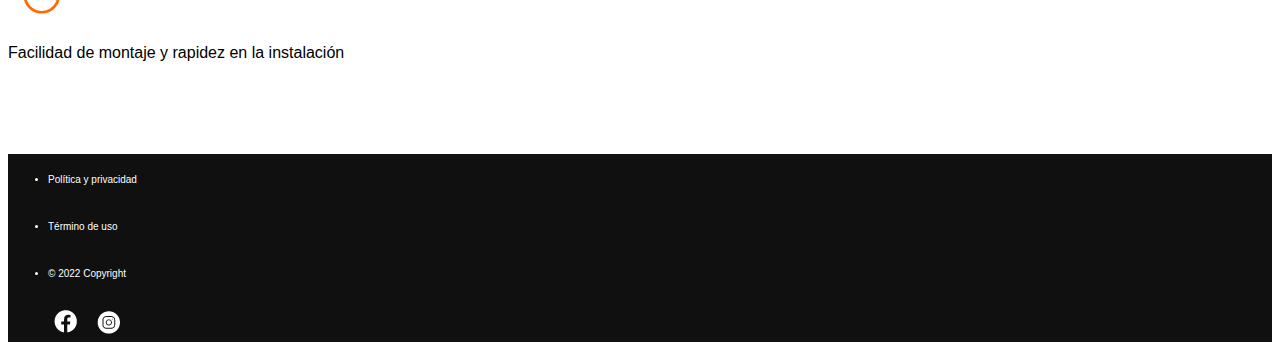
<file: techos.html>
<!DOCTYPE html>
<html lang="es">
<head>
    <meta charset="UTF-8">
    <meta http-equiv="X-UA-Compatible" content="IE=edge">
    <meta name="viewport" content="width=device-width, initial-scale=1.0">
    <title>BiaTech</title>
    <!-- bootstrap -->
    <link rel="stylesheet" href="https://cdn.jsdelivr.net/npm/bootstrap@4.6.2/dist/css/bootstrap.min.css" integrity="sha384-xOolHFLEh07PJGoPkLv1IbcEPTNtaed2xpHsD9ESMhqIYd0nLMwNLD69Npy4HI+N" crossorigin="anonymous">
    <!-- font-awesome -->
    <link rel="stylesheet" href="https://cdnjs.cloudflare.com/ajax/libs/font-awesome/6.4.0/css/all.min.css" integrity="sha512-iecdLmaskl7CVkqkXNQ/ZH/XLlvWZOJyj7Yy7tcenmpD1ypASozpmT/E0iPtmFIB46ZmdtAc9eNBvH0H/ZpiBw==" crossorigin="anonymous" referrerpolicy="no-referrer"/>
    <!-- css -->
    <link rel="stylesheet" href="estilo.css">
     <!-- favicon -->
     <link rel="icon" href="imagenes/favicon.png">
     <!-- keywords -->
     <meta name="keywords" content="Estructuras metalicas, Estructuras para edificios ,Estructuras de acero, Constructor de estructuras metálicas, Montaje de estructuras, Diseño de estructuras, Estructuras arquitectónicas, Diseño de estructuras metálicas, Fabricación de estructuras metálicas, Estructuras arquitectónicas prefabricadas, Procesos constructivos de estructuras, Ingeniería de estructuras, Servicios de suministro de estructuras, Montaje de estructuras metálicas, Proyecto de estructuras de acero">
</head>
<body>
    <!-- Header -->
    <header class="header">
      <div class="container">

        <nav class="navbar navbar-expand-lg">
            <!-- logo -->
            <div class="logo">
                <a href="index.html"><img src="imagenes/logo.png" alt=""></a>
            </div>
            <!-- barns -->
            <button class="navbar-toggler" type="button" data-toggle="collapse" data-target="#navbarNav" aria-controls="navbarNav" aria-expanded="false" aria-label="Toggle navigation">
              <span class="fa-solid fa-bars"></span>
            </button>
            <!-- menu -->
            <div class="collapse navbar-collapse justify-content-between" id="navbarNav">
              <ul class="navbar-nav m-auto">
                <li class="nav-item">
                  <a class="nav-link" href="index.html">Inicio</a>
                </li>
                <li class="nav-item">
                  <a class="nav-link" href="nosotros.html">Nosotros</a>
                </li>
                <li class="nav-item">
                  <a class="nav-link" href="productos.html">Productos</a>
                </li>
                <li class="nav-item">
                    <a class="nav-link" href="proyectos.html">Proyectos</a>
                  </li>
                  <li class="nav-item">
                    <a class="nav-link" href="contacto.html">Contacto</a>
                  </li>
              </ul>
              <div class="redes">
                <a href="#"><img src="imagenes/facebock.png" alt=""></a>
                <a href="#"><img src="imagenes/instagram.png" alt=""></a>
              </div>
            </div>
          </nav>
      </div>
    </header>

    <!-- titulos -->
    <div class="titulo container">
      <h2>Techos</h2>
    </div>

    <!-- contenido -->
    <div class="container">
      <!-- parte1 -->
      <div class="row align-items-center">
        <div class="col-sm-12 col-md-6 col-lg-6 col-xl-6 fotos">
          <img src="imagenes/techo-1.png" class="img-fluid mb-5" alt="">
        </div>
        <div class="col-sm-12 col-md-6 col-lg-6 col-xl-6 cont-texto">
          <h4>Foilroof SINUSOIDAL PUR PIR LTN</h4>
          <p>Panel en núcleo de poliuretano (PUR) o poliisocianurato (PIR) de alta densidad con recubrimiento en cara superior de acero galvanizado, prepintado o incalum; e inferior con foil de polipropileno. Este panel está fabricado en proceso de línea contínua y es ideal para el uso de cubiertas y muros en general, tanto industriales como residenciales.</p>
          <h5> <img src="imagenes/boton-descargas.png" alt=""> DESCARGAR FICHA</h5>
        </div>
    </div>
      <!-- vectores1 -->
      <div class="row vectores">
        <div class="col-sm-6 col-md-6 col-lg-4 col-xl-4">
          <div class="vector text-center">
            <img src="imagenes/vector 22.png" alt="">
            <p>Aislació térmica</p>
          </div>
        </div>
        <div class="col-sm-6 col-md-6 col-lg-4 col-xl-4">
          <div class="vector text-center">
            <img src="imagenes/vector 23.png" alt="">
            <p>Permite crear luces curvas</p>
          </div>
        </div>
        <div class="col-sm-6 col-md-6 col-lg-4 col-xl-4">
          <div class="vector text-center">
            <img src="imagenes/vector 24.png" alt="">
            <p>Facilidad de montaje y rapidez en la instalación</p>
          </div>
        </div>
      </div>
     
      <!-- parte2 -->
      <div class="row align-items-center">
        <div class="col-sm-12 col-md-6 col-lg-6 col-xl-6 cont-texto">
          <h4>Foilroof TRAPEZOIDAL EPS LTN</h4>
          <p>Panel con núcleo de EPS de alta densidad y revestimiento cara superior en acero galvanizado prepintado e inferior en foil. Fabricado en línea contínua. Ideal para el uso de cubiertas en general, tanto industriales como residenciales</p>
          <h5> <img src="imagenes/boton-descargas.png" alt=""> DESCARGAR FICHA</h5>
        </div>
        <div class="col-sm-12 col-md-6 col-lg-6 col-xl-6 fotos">
          <img src="imagenes/techo-2.png" class="img-fluid mb-5" alt="">
        </div>
      </div>
      
      <!-- vectores2 -->
      <div class="row vectores">
        <div class="col-sm-6 col-md-6 col-lg-2 col-xl-2">
          <div class="vector text-center">
            <img src="imagenes/vector 25.png" alt="">
            <p>Ideal para cubiertas con terminación de cielo raso</p>
          </div>
        </div>
        <div class="col-sm-6 col-md-6 col-lg-2 col-xl-2">
          <div class="vector text-center">
            <img src="imagenes/vector 26.png" alt="">
            <p>Excelente reflectividad a la luz</p>
          </div>
        </div>
        <div class="col-sm-6 col-md-6 col-lg-2 col-xl-2">
          <div class="vector text-center">
            <img src="imagenes/vector 24.png" alt="">
            <p>Facilidad de montaje y
              rapidez en la instalación.</p>
          </div>
        </div>
        <div class="col-sm-6 col-md-6 col-lg-2 col-xl-2">
          <div class="vector text-center">
            <img src="imagenes/vector 27.png" alt="">
            <p>Gran rigidez proporcionada por sus nervaduras.</p>
          </div>
        </div>
        <div class="col-sm-6 col-md-6 col-lg-2 col-xl-2">
          <div class="vector text-center">
            <img src="imagenes/vector 22.png" alt="">
            <p>Aislación térmica</p>
          </div>
        </div>
      </div>
      
      <!-- parte3 -->
      <div class="row align-items-center">
        <div class="col-sm-12 col-md-6 col-lg-6 col-xl-6 fotos">
          <img src="imagenes/techo-3.png" class="img-fluid mb-5" alt="">
        </div>
        <div class="col-sm-12 col-md-6 col-lg-6 col-xl-6 cont-texto">
          <h4>Foilroof TRAPEZOIDAL PUR PIR LTN</h4>
          <p>Panel de acero fabricado en proceso de linea continua con núcleo de poliuretano (PUR) o poliisocianurato (PIR) de alta densidad. Cara exterior en chapa galvanizada, prepintada o cincalum y cara interior foil de polipropileno.</p>
          <h5> <img src="imagenes/boton-descargas.png" alt=""> DESCARGAR FICHA</h5>
        </div>
    </div>
     
    <!-- vectores3 -->
    <div class="row vectores">
      <div class="col-sm-6 col-md-6 col-lg-2 col-xl-2">
        <div class="vector text-center">
          <img src="imagenes/vector 25.png" alt="">
          <p>Ideal para cubiertas con terminación de cielo raso</p>
        </div>
      </div>
      <div class="col-sm-6 col-md-6 col-lg-2 col-xl-2">
        <div class="vector text-center">
          <img src="imagenes/vector 26.png" alt="">
          <p>Excelente reflectividad a la luz</p>
        </div>
      </div>
      <div class="col-sm-6 col-md-6 col-lg-2 col-xl-2">
        <div class="vector text-center">
          <img src="imagenes/vector 24.png" alt="">
          <p>Facilidad de montaje y
            rapidez en la instalación.</p>
        </div>
      </div>
      <div class="col-sm-6 col-md-6 col-lg-2 col-xl-2">
        <div class="vector text-center">
          <img src="imagenes/vector 27.png" alt="">
          <p>Gran rigidez proporcionada por sus nervaduras.</p>
        </div>
      </div>
      <div class="col-sm-6 col-md-6 col-lg-2 col-xl-2">
        <div class="vector text-center">
          <img src="imagenes/vector 22.png" alt="">
          <p>Aislación térmica</p>
        </div>
      </div>
    </div>
   
     <!-- parte4 -->
     <div class="row align-items-center">
      <div class="col-sm-12 col-md-6 col-lg-6 col-xl-6 cont-texto">
        <h4>Igniroof LRM</h4>
        <p>Panel en núcleo de lana de roca mineral (LRM) con recubrimiento en ambas caras de acero galvanizado prepintado. Fabricado en proceso de línea continua, es ideal para cubiertas y fachadas de edificaciones.</p>
        <h5> <img src="imagenes/boton-descargas.png" alt=""> DESCARGAR FICHA</h5>
      </div>
      <div class="col-sm-12 col-md-6 col-lg-6 col-xl-6 fotos">
        <img src="imagenes/techo-4.png" class="img-fluid mb-5" alt="">
      </div>
    </div>
     
     <!-- vectores4 -->
     <div class="row vectores">
      <div class="col-sm-6 col-md-6 col-lg-3 col-xl-3">
        <div class="vector text-center">
          <img src="imagenes/vector 7.png" alt="">
          <p>Aislación acústica</p>
        </div>
      </div>
      <div class="col-sm-6 col-md-6 col-lg-3 col-xl-3">
        <div class="vector text-center">
          <img src="imagenes/vector 10.png" alt="">
          <p>Aislación
            térmica</p>
        </div>
      </div>
      <div class="col-sm-6 col-md-6 col-lg-3 col-xl-3">
        <div class="vector text-center">
          <img src="imagenes/vector 28.png" alt="">
          <p>Instalación rápida y simple</p>
        </div>
      </div>
      <div class="col-sm-6 col-md-6 col-lg-3 col-xl-3">
        <div class="vector text-center">
          <img src="imagenes/vector 19.png" alt="">
          <p>Excelente comportamiento estructural</p>
        </div>
      </div>
    </div>
     
    <!-- parte5 -->
    <div class="row align-items-center">
      <div class="col-sm-12 col-md-6 col-lg-6 col-xl-6 fotos">
        <img src="imagenes/techo-5.png" class="img-fluid mb-5" alt="">
      </div>
      <div class="col-sm-12 col-md-6 col-lg-6 col-xl-6 cont-texto">
        <h4>Maxiroof EPS LTN</h4>
        <p>Panel con núcleo de poliestireno expandido (EPS) de alta densidad con recubrimiento en ambas caras de acero
          galvanizado prepintado. Fabricado en línea contínua, es ideal para el uso de cubiertas en general, tanto industriales
          como residenciales.</p>
        <h5> <img src="imagenes/boton-descargas.png" alt=""> DESCARGAR FICHA</h5>
      </div>
  </div>
    
  <!-- vectores5 -->
  <div class="row vectores">
    <div class="col-sm-6 col-md-6 col-lg-2 col-xl-2">
      <div class="vector text-center">
        <img src="imagenes/vector 13.png" alt="">
        <p>Elevada resistencia mecánica con
          posibilidad de mayor separación
          entre apoyos</p>
      </div>
    </div>
    <div class="col-sm-6 col-md-6 col-lg-2 col-xl-2">
      <div class="vector text-center">
        <img src="imagenes/vector 16.png" alt="">
        <p>Aislación térmica</p>
      </div>
    </div>
    <div class="col-sm-6 col-md-6 col-lg-2 col-xl-2">
      <div class="vector text-center">
        <img src="imagenes/vector 29.png" alt="">
        <p>El panel permite usarse tanto para
          muro como para cubierta</p>
      </div>
    </div>
    <div class="col-sm-6 col-md-6 col-lg-2 col-xl-2">
      <div class="vector text-center">
        <img src="imagenes/vector 30.png" alt="">
        <p>Facilidad de montaje y rapidez en la instalación</p>
      </div>
    </div>
    <div class="col-sm-6 col-md-6 col-lg-2 col-xl-2">
      <div class="vector text-center">
        <img src="imagenes/vector 31.png" alt="">
        <p>Buena terminación para cielo raso visto</p>
      </div>
    </div>
  </div>
  <!-- parte 6 -->
  <div class="row align-items-center">
    <div class="col-sm-12 col-md-6 col-lg-6 col-xl-6 cont-texto">
      <h4>Maxiroof PUR PIR LTN</h4>
      <p>Panel metálico con núcleo aislante de poliuretano (PUR) o poliisocianurato (PIR) de alta densidad inyectado en línea
        contínua. Utilizable en cubiertas y revestimientos de muros de todo tipo de edificaciones.</p>
      <h5> <img src="imagenes/boton-descargas.png" alt=""> DESCARGAR FICHA</h5>
    </div>
    <div class="col-sm-12 col-md-6 col-lg-6 col-xl-6 fotos">
      <img src="imagenes/techo-6.png" class="img-fluid mb-5" alt="">
    </div>
  </div>
  <!-- vectores 6 -->
  <div class="row vectores">
    <div class="col-sm-6 col-md-6 col-lg-3 col-xl-3">
      <div class="vector text-center">
        <img src="imagenes/vector 22.png" alt="">
        <p>Aislación térmica</p>
      </div>
    </div>
    <div class="col-sm-6 col-md-6 col-lg-3 col-xl-3">
      <div class="vector text-center">
        <img src="imagenes/vector 32.png" alt="">
        <p>Revestimiento, aislación y
          cielorraso en un solo producto</p>
      </div>
    </div>
    <div class="col-sm-6 col-md-6 col-lg-3 col-xl-3">
      <div class="vector text-center">
        <img src="imagenes/vector 24.png" alt="">
        <p>Facilidad de montaje y rapidez en la instalación</p>
      </div>
    </div>
    <div class="col-sm-6 col-md-6 col-lg-3 col-xl-3">
      <div class="vector text-center">
        <img src="imagenes/vector 33.png" alt="">
        <p>Permite usarse
          tanto en sentido
          horizontal como
          vertical</p>
      </div>
    </div>
  </div>

  <!-- parte 7 -->
  <div class="row align-items-center">
    <div class="col-sm-12 col-md-6 col-lg-6 col-xl-6 fotos">
      <img src="imagenes/techo-7.png" class="img-fluid mb-5" alt="">
    </div>
    <div class="col-sm-12 col-md-6 col-lg-6 col-xl-6 cont-texto">
      <h4>Simpletech Flyer</h4>
      <p>Panel de acero fabricado en proceso
        de linea continua con núcleo de poliisocianurato (PIR) de baja densidad. Cara exterior en chapa galvanizada, prepintada o cincalum y cara interior foil de polipropileno.</p>
      <h5> <img src="imagenes/boton-descargas.png" alt=""> DESCARGAR FICHA</h5>
    </div>
</div>

<!-- vectores 7 -->
<div class="row vectores">
  <div class="col-sm-6 col-md-6 col-lg-2 col-xl-2">
    <div class="vector text-center">
      <img src="imagenes/vector 1.png" alt="">
      <p>Aislación térmica</p>
    </div>
  </div>
  <div class="col-sm-6 col-md-6 col-lg-2 col-xl-2">
    <div class="vector text-center">
      <img src="imagenes/vector 36.png" alt="">
      <p>Fácil de transportar y manipular</p>
    </div>
  </div>
  <div class="col-sm-6 col-md-6 col-lg-2 col-xl-2">
    <div class="vector text-center">
      <img src="imagenes/vector 35.png" alt="">
      <p>Es 10 veces más rápido que un
        sistema de techo tradicional</p>
    </div>
  </div>
  <div class="col-sm-6 col-md-6 col-lg-2 col-xl-2">
    <div class="vector text-center">
      <img src="imagenes/vector 34.png" alt="">
      <p>Más económico porque no se
        desperdicia material en obra</p>
    </div>
  </div>
  <div class="col-sm-6 col-md-6 col-lg-2 col-xl-2">
    <div class="vector text-center">
      <img src="imagenes/vector 37.png" alt="">
      <p>Resistente al granizo e impermeable</p>
    </div>
  </div>
</div>

<!-- parte-8 -->
<div class="row align-items-center">
  <div class="col-sm-12 col-md-6 col-lg-6 col-xl-6 cont-texto">
    <h4>Tejatech Foilroof LTN 2020</h4>
    <p>Panel en núcleo de poliuretano (PUR) o poliisocianurato (PIR) de alta densidad con recubrimiento en cara superior de acero galvanizado, prepintado o cincalum; e inferior con foil de  olipropileno.
      Fabricado en proceso de línea contínua, es ideal para cubiertas residenciales.</p>
    <h5> <img src="imagenes/boton-descargas.png" alt=""> DESCARGAR FICHA</h5>
  </div>
  <div class="col-sm-12 col-md-6 col-lg-6 col-xl-6 fotos">
    <img src="imagenes/techo-8.png" class="img-fluid mb-5" alt="">
  </div>
</div>

<!-- vectores 8 -->
<div class="row vectores">
  <div class="col-sm-6 col-md-6 col-lg-3 col-xl-3">
    <div class="vector text-center">
      <img src="imagenes/vector 38.png" alt="">
      <p>Aislación térmica</p>
    </div>
  </div>
  <div class="col-sm-6 col-md-6 col-lg-3 col-xl-3">
    <div class="vector text-center">
      <img src="imagenes/vector5.png" alt="">
      <p>Para recambiar teja existente u obra nueva</p>
    </div>
  </div>
  <div class="col-sm-6 col-md-6 col-lg-3 col-xl-3">
    <div class="vector text-center">
      <img src="imagenes/vector 40.png" alt="">
      <p>Alta resistencia a las inclemencias climáticas</p>
    </div>
  </div>
  <div class="col-sm-6 col-md-6 col-lg-3 col-xl-3">
    <div class="vector text-center">
      <img src="imagenes/vector 39.png" alt="">
      <p>Facilidad de montaje y rapidez en la instalación</p>
    </div>
  </div>
</div>
  
</div>

<!-- footer -->
<footer class="py-4">
  <div class="container">
    <nav class="row">
      <ul class="col-3 list-unstyled">
        <li class="li-footer">Política y privacidad</li>
      </ul>
      <ul class="col-3 list-unstyled">
        <li class="li-footer" >Término de uso</li>
      </ul>
      <ul class="col-3 list-unstyled">
        <li class="li-footer">© 2022 Copyright</li>
      </ul>
      <ul class="logos-footer col-3 list-unstyled d-flex justify-content-center">
        <a href="#" class="text-reset"><img src="imagenes/facebock.png" alt=""></a>
        <a href="#" class="text-reset"> <img src="imagenes/instagram.png" alt=""></a>
      </ul>
    </nav>
  </div>  
  
  </footer>
 
  

  
    


 
    
    <script src="https://cdn.jsdelivr.net/npm/jquery@3.5.1/dist/jquery.slim.min.js" integrity="sha384-DfXdz2htPH0lsSSs5nCTpuj/zy4C+OGpamoFVy38MVBnE+IbbVYUew+OrCXaRkfj" crossorigin="anonymous"></script>
<script src="https://cdn.jsdelivr.net/npm/bootstrap@4.6.2/dist/js/bootstrap.bundle.min.js" integrity="sha384-Fy6S3B9q64WdZWQUiU+q4/2Lc9npb8tCaSX9FK7E8HnRr0Jz8D6OP9dO5Vg3Q9ct" crossorigin="anonymous"></script>
</body>
</html>
</file>
<file: estilo.css>
@charset "UTF-8";
@import url("https://fonts.cdnfonts.com/css/gilroy-bold");
* {
  font-family: "Gilroy-Bold", sans-serif;
  font-family: "Gilroy-Heavy", sans-serif;
  font-family: "Gilroy-Light", sans-serif;
  font-family: "Gilroy-Medium", sans-serif;
  font-family: "Gilroy-Regular", sans-serif;
}

.header {
  background: #101010;
}

.logo img {
  cursor: pointer;
  height: 70px;
  width: auto;
}
.logo img:hover {
  transform: scale(1.1);
}

.navbar-nav a {
  color: #fff;
  margin: 0.7rem;
}

.navbar-nav li a:hover {
  color: #c8c8c8;
  border-bottom: 0.1rem solid #FDC504;
}

.redes a img:hover {
  transform: scale(1.1);
}

.fa-bars {
  color: #fff;
}

.navbar-toggler {
  border: none;
}

.banner {
  width: 100%;
  height: 88vh;
  background-image: url(imagenes/banner\ inicio.jpg);
  background-position: center;
  background-size: cover;
  padding-top: 200px;
  border-radius: 0;
}
.banner h1 {
  color: #FDC504;
  font-size: 50px;
  padding-bottom: 100px;
  font-family: "Gilroy-Bold", sans-serif;
}

button {
  position: relative;
  display: inline-block;
  cursor: pointer;
  outline: none;
  border: 0;
  vertical-align: middle;
  text-decoration: none;
  background: transparent;
  padding: 0;
  font-size: inherit;
  font-family: inherit;
}
button.learn-more {
  width: 12rem;
  height: auto;
}
button.learn-more .circle {
  transition: all 0.45s cubic-bezier(0.65, 0, 0.076, 1);
  position: relative;
  display: block;
  margin: 0;
  width: 3rem;
  height: 3rem;
  background: #FDC504;
  border-radius: 1.625rem;
}
button.learn-more .circle .icon {
  transition: all 0.45s cubic-bezier(0.65, 0, 0.076, 1);
  position: absolute;
  top: 0;
  bottom: 0;
  margin: auto;
  background: #fff;
}
button.learn-more .circle .icon.arrow {
  transition: all 0.45s cubic-bezier(0.65, 0, 0.076, 1);
  left: 0.625rem;
  width: 1.125rem;
  height: 0.125rem;
  background: none;
}
button.learn-more .circle .icon.arrow::before {
  position: absolute;
  content: "";
  top: -0.25rem;
  right: 0.0625rem;
  width: 0.625rem;
  height: 0.625rem;
  border-top: 0.125rem solid #fff;
  border-right: 0.125rem solid #fff;
  transform: rotate(45deg);
}
button.learn-more .button-text {
  transition: all 0.45s cubic-bezier(0.65, 0, 0.076, 1);
  position: absolute;
  top: 0;
  left: 0;
  right: 0;
  bottom: 0;
  padding: 0.75rem 0;
  margin: 0 0 0 1.85rem;
  font-weight: 700;
  line-height: 1.6;
  text-align: center;
  text-transform: uppercase;
}
button.learn-more .button-text a {
  color: #fff;
}
button:hover .circle {
  width: 100%;
}
button:hover .circle .icon.arrow {
  background: #fff;
  transform: translate(1rem, 0);
}
button:hover .button-text a {
  color: #101010;
  text-decoration: none;
}

.banner-nosotros {
  background-image: url(imagenes/banner\ nosotros.png);
  background-position: center;
  background-size: cover;
  height: 300px;
  border-radius: 0;
}
.banner-nosotros h2 {
  color: #FDC504;
  font-size: 60px;
  padding-left: 10%;
  padding-top: 7%;
  font-family: "Gilroy-Bold", sans-serif;
}

.informacion h3 {
  font-size: 60px;
  margin-top: 80px;
  display: inline-block;
  position: relative;
}
.informacion h3::after {
  content: "";
  position: absolute;
  width: 420px;
  height: 5px;
  background-color: #FDC504;
  top: 3rem;
  right: -550px;
}
.informacion p {
  font-size: 25px;
  padding-right: 20%;
}

footer {
  background-color: #101010;
}

.logos-footer {
  padding-top: 10px;
}

.logos-footer a img:hover {
  transform: scale(1.1);
}

.li-footer {
  color: #fff;
  font-size: 10px;
  padding-top: 20px;
}

.banner-productos {
  background-image: url(imagenes/banner\ productos.png);
  background-position: center;
  background-size: cover;
  height: 300px;
  border-radius: 0;
}
.banner-productos h2 {
  color: #FDC504;
  font-size: 60px;
  padding-left: 10%;
  padding-top: 7%;
  font-family: "Gilroy-Bold", sans-serif;
}

video {
  width: 90%;
  margin: 0 auto;
  display: block;
  margin-top: 100px;
  padding-bottom: 100px;
}

.tarjetas-productos {
  padding-bottom: 60px;
}

.card-body {
  background-image: url(imagenes/tarjeta\ 1.png);
  height: 210px;
}

.card-title {
  padding-top: 40px;
  color: #FDC504;
  font-size: 60px;
  display: flex;
  align-items: center;
  justify-content: center;
}

.card-body2 {
  background-image: url(imagenes/tarjeta\ 2.png);
  height: 210px;
}

.boton {
  text-align: center;
}

.btn {
  color: #fff;
}

.card:hover {
  transform: scale(1.1);
  transition: 0.5s ease-in-out;
}

.btn-link:hover {
  text-decoration: none;
}

.btn-2 {
  letter-spacing: 0;
  color: #fff;
}

.btn-2:hover,
.btn-2:active {
  letter-spacing: 5px;
}

.btn-2:after,
.btn-2:before {
  backface-visibility: hidden;
  border: 1px solid rgba(255, 255, 255, 0);
  bottom: 0px;
  content: " ";
  display: block;
  margin: 0 auto;
  position: relative;
  transition: all 280ms ease-in-out;
  width: 0;
}

.btn-2:hover:after,
.btn-2:hover:before {
  backface-visibility: hidden;
  border-color: #FDC504;
  transition: width 350ms ease-in-out;
  width: 70%;
}

.btn-2:hover:before {
  bottom: auto;
  top: 0;
  width: 70%;
}

.titulo h2 {
  font-size: 70px;
  padding-top: 80px;
  padding-bottom: 50px;
  display: inline-block;
  position: relative;
}

.titulo h2::after {
  content: "";
  position: absolute;
  width: 820px;
  height: 5px;
  background-color: #FDC504;
  top: 9rem;
  right: -950px;
}

.fotos img:hover {
  transform: scale(1.1);
  transition: 0.5s ease-in-out;
}

.cont-texto {
  padding-right: 12%;
}
.cont-texto h4 {
  font-family: "Gilroy-Bold", sans-serif;
  font-size: 30px;
  padding-bottom: 20px;
}
.cont-texto p {
  font-size: 25px;
  padding-bottom: 20px;
}
.cont-texto h5 {
  font-family: "Gilroy-Bold", sans-serif;
  font-size: 25px;
}
.cont-texto h5 img:hover {
  transform: scale(1.1);
  transition: 0.5s ease-in-out;
}

.vectores {
  padding-top: 60px;
  padding-bottom: 60px;
}

.banner-proyectos {
  background-image: url(imagenes/banner\ proyectos.png);
  background-position: center;
  background-size: cover;
  height: 300px;
  border-radius: 0;
}
.banner-proyectos h2 {
  color: #FDC504;
  font-size: 60px;
  padding-left: 10%;
  padding-top: 7%;
  font-family: "Gilroy-Bold", sans-serif;
}

.tarjetas-productos {
  padding-top: 100px;
}

.card-title3 {
  padding-top: 40px;
  color: #FDC504;
  font-size: 40px;
  display: flex;
  align-items: center;
  justify-content: center;
}

.Obras-Generales h2 {
  font-size: 70px;
  padding-top: 80px;
  padding-bottom: 50px;
  display: inline-block;
  position: relative;
}
.Obras-Generales h2::after {
  content: "";
  position: absolute;
  width: 420px;
  height: 5px;
  background-color: #FDC504;
  top: 9rem;
  right: -550px;
}

.carousel-caption h5 {
  font-size: 20px;
  background-color: #101010;
  border-right: 400px;
  padding-top: 10px;
  padding-bottom: 10px;
}

.title {
  text-align: center;
  font-size: 45px;
  font-family: "Gilroy-Bold", sans-serif;
  padding-top: 60px;
  padding-bottom: 20px;
}

.ultimo-carrusel {
  padding-bottom: 15%;
}

.carousel-control-prev,
.carousel-control-next {
  width: 50px;
  height: 50px;
  background-color: #FDC504;
  border-radius: 50%;
  top: calc(50% - 25px);
}

.carousel-control-prev {
  left: 5%;
}

.carousel-control-next {
  right: 5%;
}

.sub-title {
  background-color: #101010;
  color: #fff;
  font-size: 13px;
}

.parrafo-OG P {
  font-size: 30px;
  padding-bottom: 40px;
}
.parrafo-OG span {
  font-family: "Gilroy-Bold", sans-serif;
}

.banner-contacto {
  background-image: url(imagenes/banner\ contacto.png);
  background-position: center;
  background-size: cover;
  height: 300px;
  border-radius: 0;
}
.banner-contacto h2 {
  color: #FDC504;
  font-size: 60px;
  padding-left: 10%;
  padding-top: 7%;
  font-family: "Gilroy-Bold", sans-serif;
}

.input-box {
  width: 100%;
  box-sizing: border-box;
  padding-left: 10%;
  padding-top: 80px;
  padding-bottom: 60px;
}

.input-field {
  display: flex;
  flex-direction: column;
  position: relative;
  padding: 0 10px 0 10px;
}

.input-field label {
  font-family: "Gilroy-Bold", sans-serif;
  font-size: 30px;
}

.input {
  height: 60px;
  width: 100%;
  background: transparent;
  border: none;
  border-bottom: 2px solid #FDC504;
  outline: none;
  margin-bottom: 80px;
  color: #40414a;
}

.input-box .input-field label {
  position: absolute;
  top: 10px;
  left: 10px;
  pointer-events: none;
  transition: 0.5s;
}

.input-field .input:focus ~ label {
  top: -10px;
  font-size: 13px;
  font-family: "Gilroy-Bold", sans-serif;
}

.input-field .input:valid ~ label {
  top: -10px;
  font-size: 13px;
  color: #5d5076;
}

.input-informacion {
  flex-direction: column;
  padding-top: 100px;
  display: block;
}

.logo-informacion img {
  width: 300px;
  padding-left: 7%;
}

.informacion li {
  width: 400px;
  list-style: none;
  color: #848484;
}

/*** ESTILOS BOTÓN SLIDE CLOSE ***/
.ov-btn-slide-close {
  font-family: "Gilroy-Bold", sans-serif;
  background: #fff; /* color de fondo */
  color: #101010; /* color de fuente */
  border: 2px solid #FDC504; /* tamaño y color de borde */
  padding: 16px 20px;
  border-radius: 3px; /* redondear bordes */
  position: relative;
  z-index: 1;
  overflow: hidden;
  display: inline-block;
}

.ov-btn-slide-close:before, .ov-btn-slide-close:after {
  content: "";
  z-index: -1;
  position: absolute;
  width: 50%;
  height: 100%;
  top: 0;
  left: -50%;
  background-color: #101010; /* color de fondo hover */
  transition: all 0.3s ease-in-out;
}

.ov-btn-slide-close:after {
  left: 100%;
}

.ov-btn-slide-close:hover {
  text-decoration: none;
  color: #fff; /* color de fuente hover */
}

.ov-btn-slide-close:hover:before {
  left: 0;
}

.ov-btn-slide-close:hover:after {
  left: 50%;
}

@media screen and (max-width: 992px) {
  .redes {
    padding-bottom: 20px;
  }
}
@media screen and (max-width: 768px) {
  .banner h1 {
    font-size: 40px;
    padding-bottom: 50px;
  }
  .banner img {
    width: 250px;
  }
}
@media screen and (max-width: 450px) {
  .banner img {
    width: 200px;
  }
}
@media screen and (max-width: 1240px) {
  .informacion h3 {
    font-size: 40px;
  }
  .informacion p {
    font-size: 20px;
    padding-right: 20%;
  }
  .informacion h3::after {
    height: 4px;
    top: 2rem;
  }
}
@media screen and (max-width: 993px) {
  .informacion p {
    padding-right: 20%;
    font-size: 20px;
  }
  .informacion h3::after {
    height: 4px;
    top: 2rem;
    width: 320px;
    right: -350px;
  }
}
@media screen and (max-width: 768px) {
  .informacion p {
    padding-right: 10%;
  }
  .informacion h3::after {
    display: none;
  }
}
@media screen and (max-width: 320px) {
  .banner-nosotros h2 {
    font-size: 50px;
    padding-left: 15%;
    padding-top: 20%;
  }
  .informacion h3 {
    font-size: 30px;
  }
  .informacion p {
    font-size: 15px;
    padding-right: 0;
  }
}
@media screen and (max-width: 320px) {
  .banner-productos h2 {
    font-size: 50px;
    padding-left: 10%;
    padding-top: 20%;
  }
  .card-title {
    font-size: 50px;
  }
}
@media screen and (max-width: 1350px) {
  .titulo h2::after {
    width: 620px;
    height: 4px;
    right: -650px;
  }
}
@media screen and (max-width: 992px) {
  .titulo h2::after {
    width: 420px;
    height: 3px;
    right: -450px;
  }
  .cont-texto h4 {
    font-size: 20px;
    padding-bottom: 10px;
  }
  .cont-texto p {
    font-size: 15px;
    padding-bottom: 10px;
  }
  .cont-texto h5 {
    font-size: 15px;
  }
  .vectores img {
    width: 50px;
  }
  .vectores p {
    font-size: 10px;
  }
}
@media screen and (max-width: 768px) {
  .titulo h2 {
    font-size: 50px;
  }
  .titulo h2::after {
    display: none;
  }
}
@media screen and (max-width: 337px) {
  .titulo h2::after {
    display: none;
  }
}
@media screen and (max-width: 991px) {
  .card-title3 {
    font-size: 35px;
  }
}
@media screen and (max-width: 320px) {
  .banner-proyectos h2 {
    font-size: 50px;
    padding-left: 10%;
    padding-top: 20%;
  }
  .card-title3 {
    font-size: 30px;
  }
}
@media screen and (max-width: 1202px) {
  .Obras-Generales h2::after {
    width: 320px;
    height: 4px;
    right: -350px;
  }
}
@media screen and (max-width: 994px) {
  .Obras-Generales h2 {
    font-size: 50px;
  }
  .Obras-Generales h2::after {
    width: 220px;
    height: 3px;
    right: -290px;
    top: 8rem;
  }
  .title {
    font-size: 30px;
  }
  .carousel-caption h5 {
    font-size: 15px;
  }
}
@media screen and (max-width: 769px) {
  .Obras-Generales h2::after {
    display: none;
  }
}
@media screen and (max-width: 445px) {
  .Obras-Generales h2 {
    font-size: 35px;
  }
  .title {
    font-size: 20px;
  }
  .ultimo-carrusel {
    padding-bottom: 0;
  }
  .ultimo-carrusel-sub-title {
    margin-bottom: 15%;
  }
}
@media screen and (max-width: 445px) {
  .parrafo-OG p {
    font-size: 20px;
  }
}
@media screen and (max-width: 426px) {
  .formulario label {
    font-size: 20px;
  }
  .logo-informacion img {
    width: 200px;
    padding-left: 0;
  }
  .informacion {
    padding-left: 0;
  }
  .informacion li {
    width: 250px;
    font-size: 10px;
    padding-left: 0;
  }
}
@media screen and (max-width: 321px) {
  .banner-contacto h2 {
    font-size: 50px;
    padding-left: 10%;
    padding-top: 20%;
  }
}/*# sourceMappingURL=estilo.css.map */
</file>
